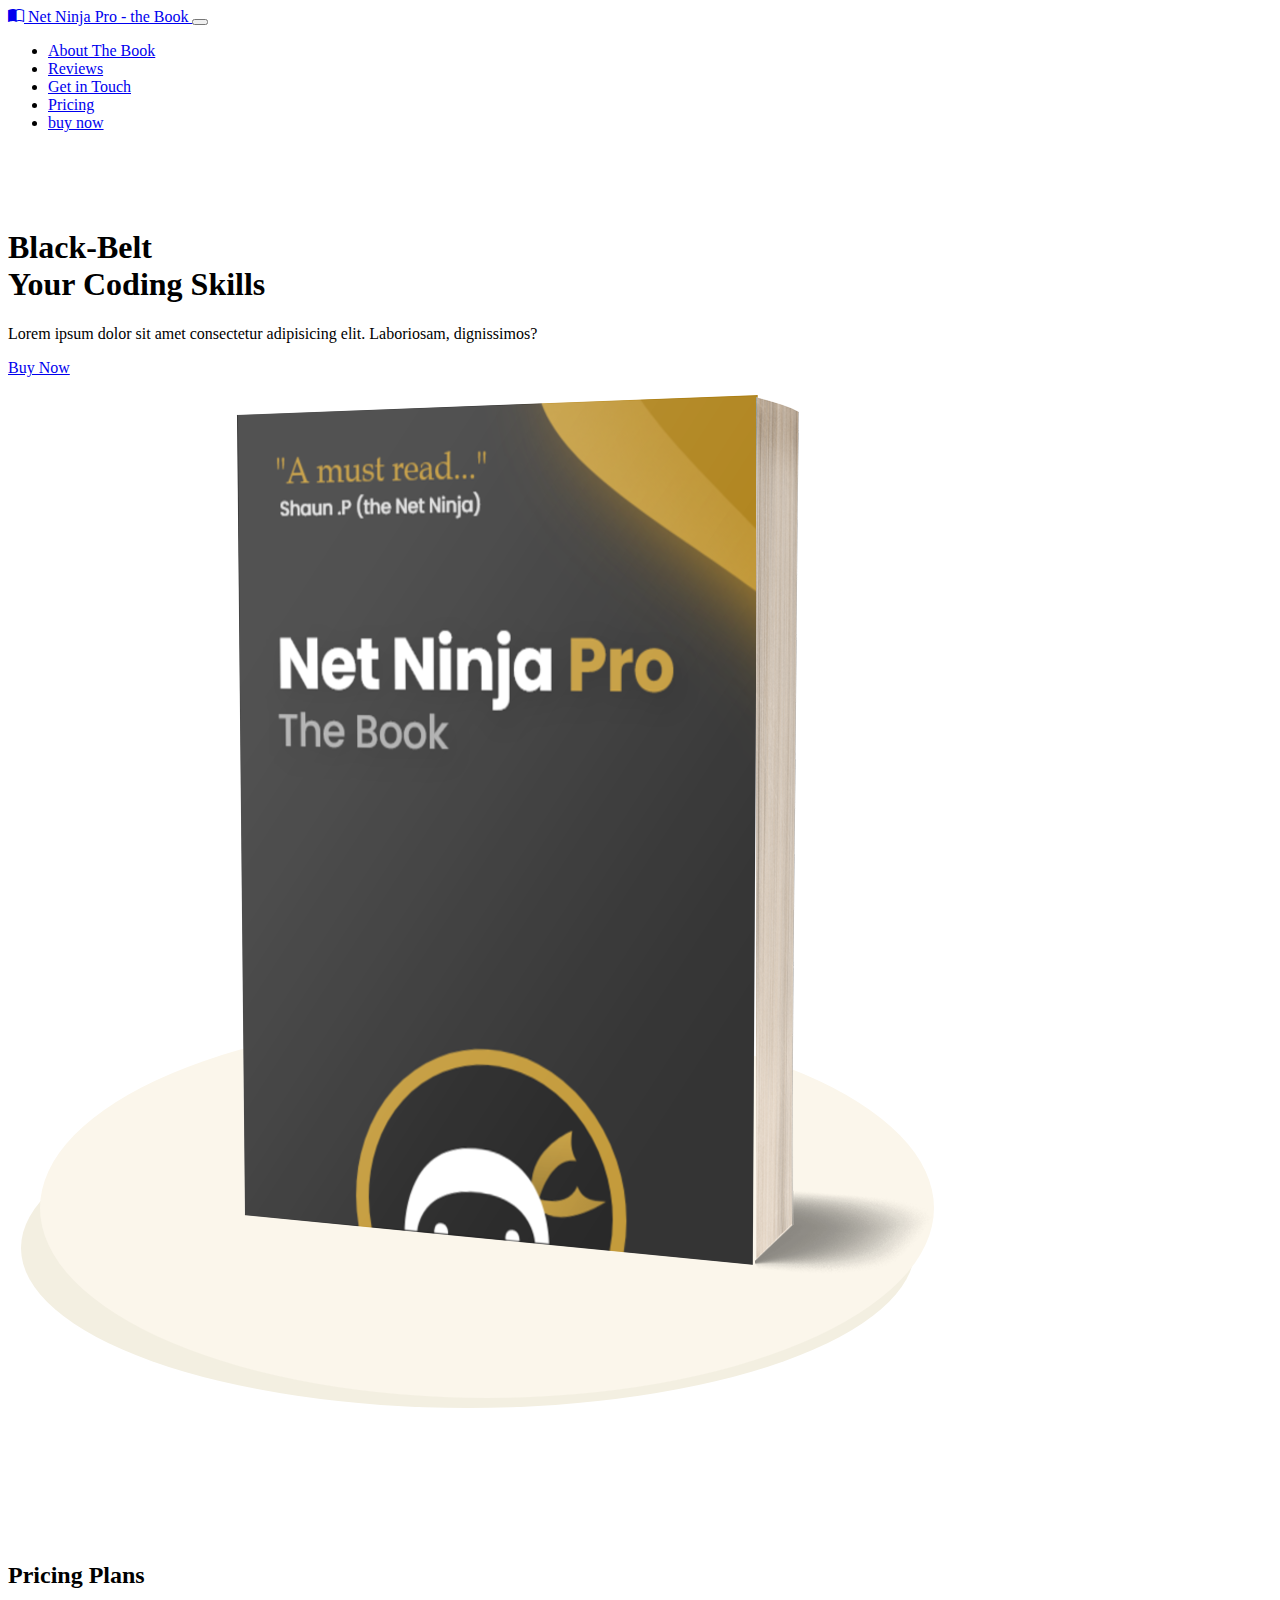
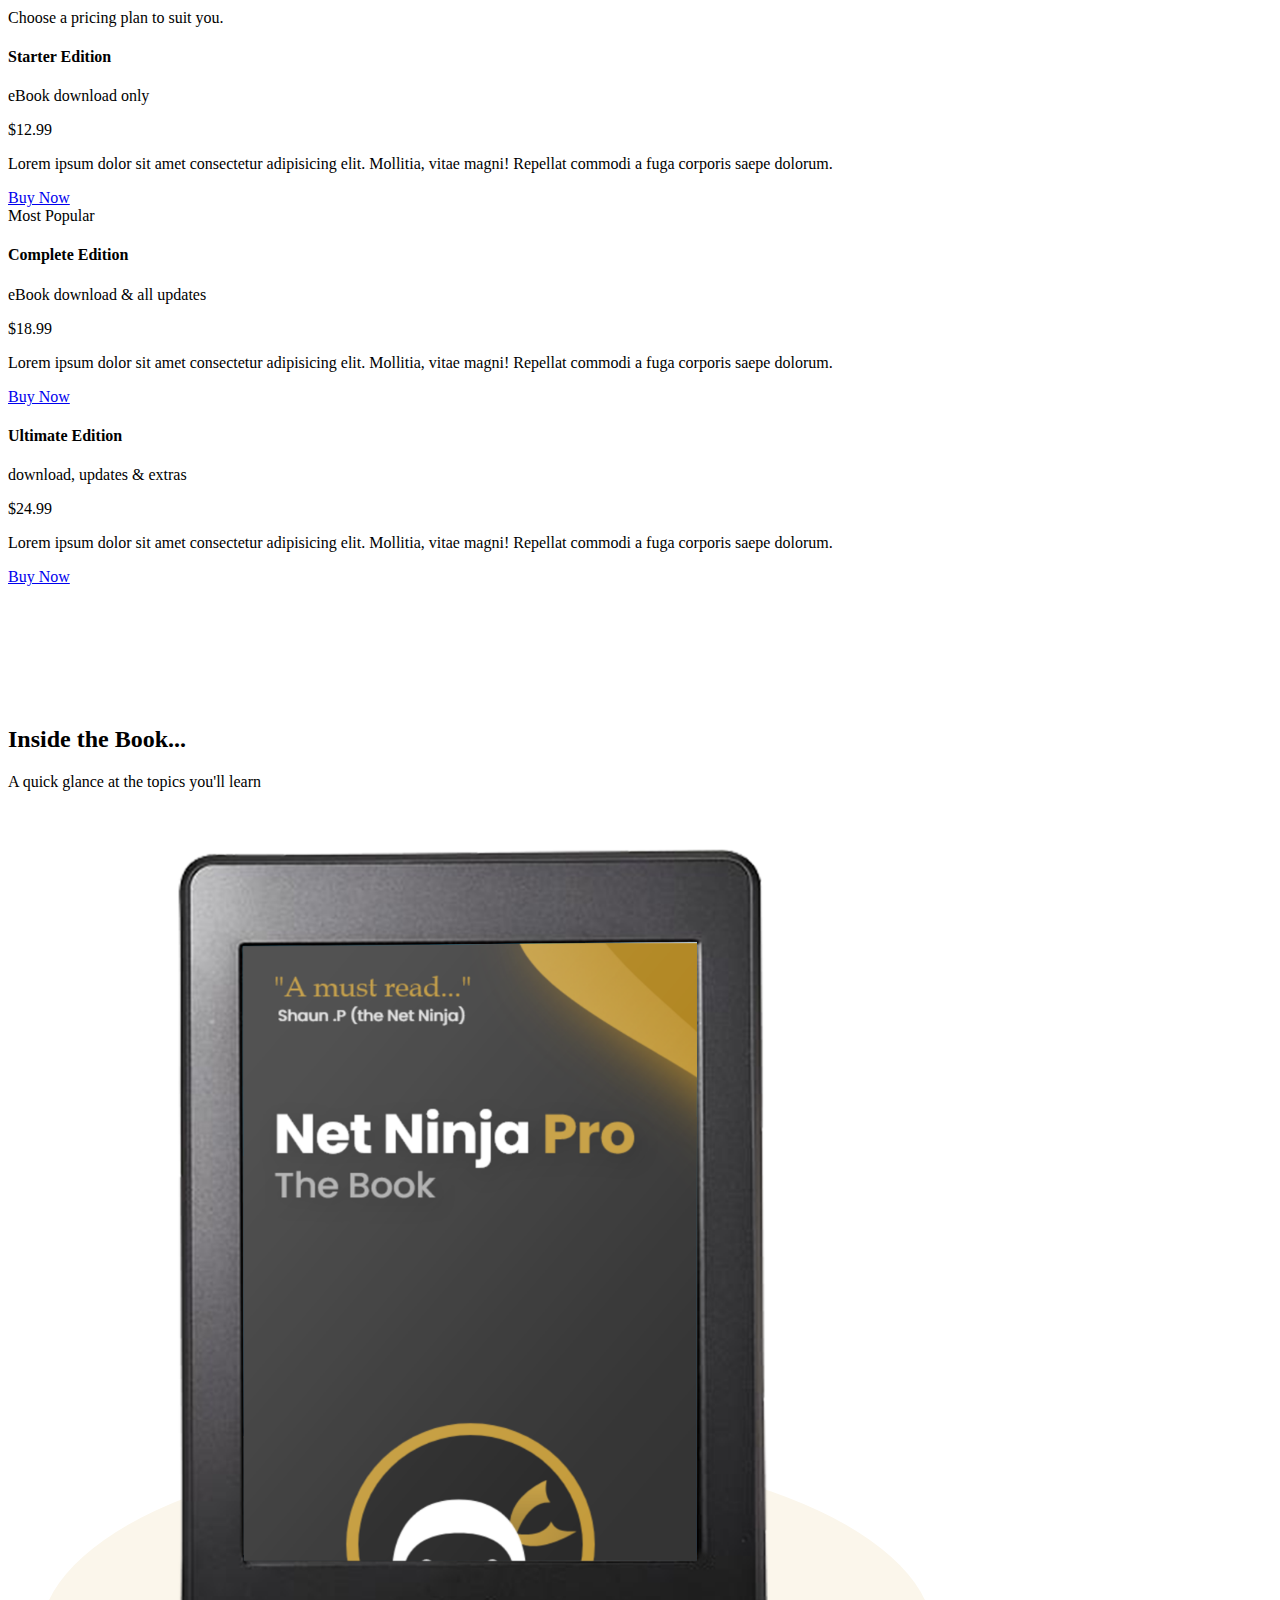
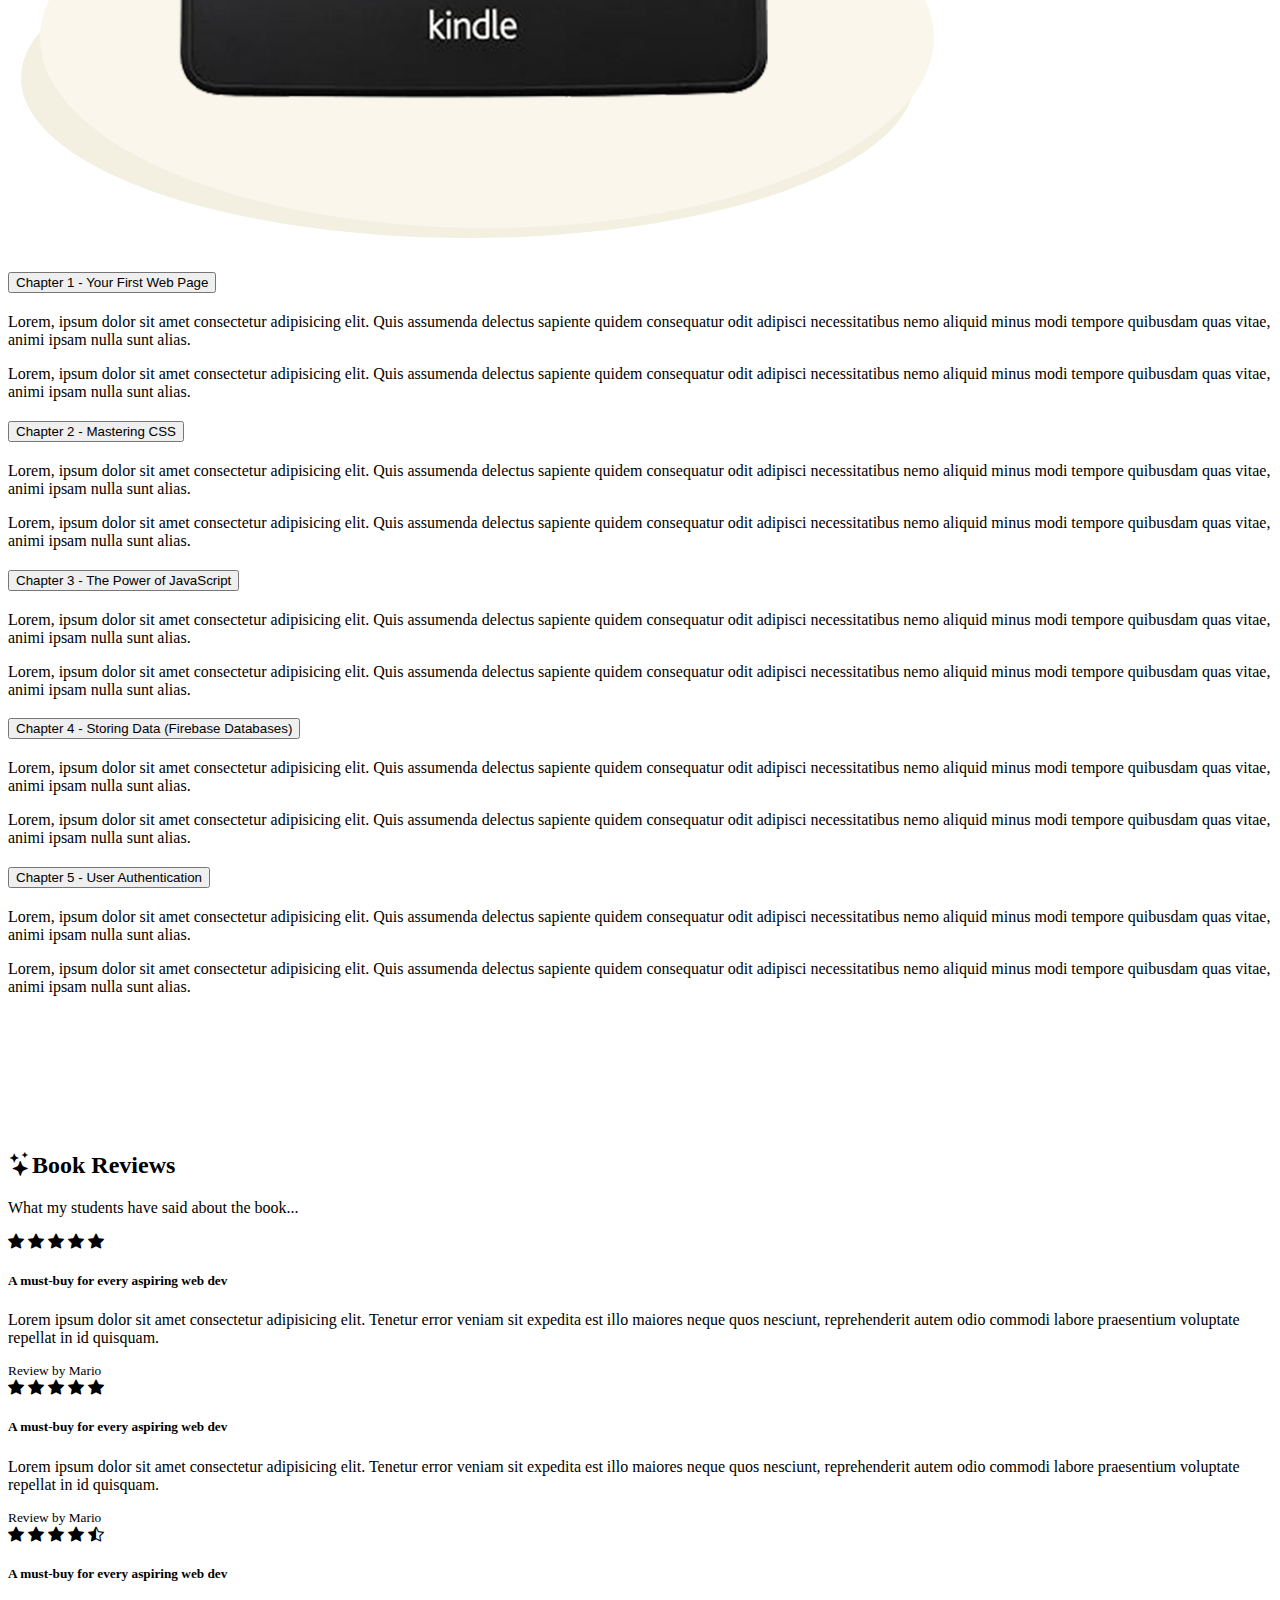
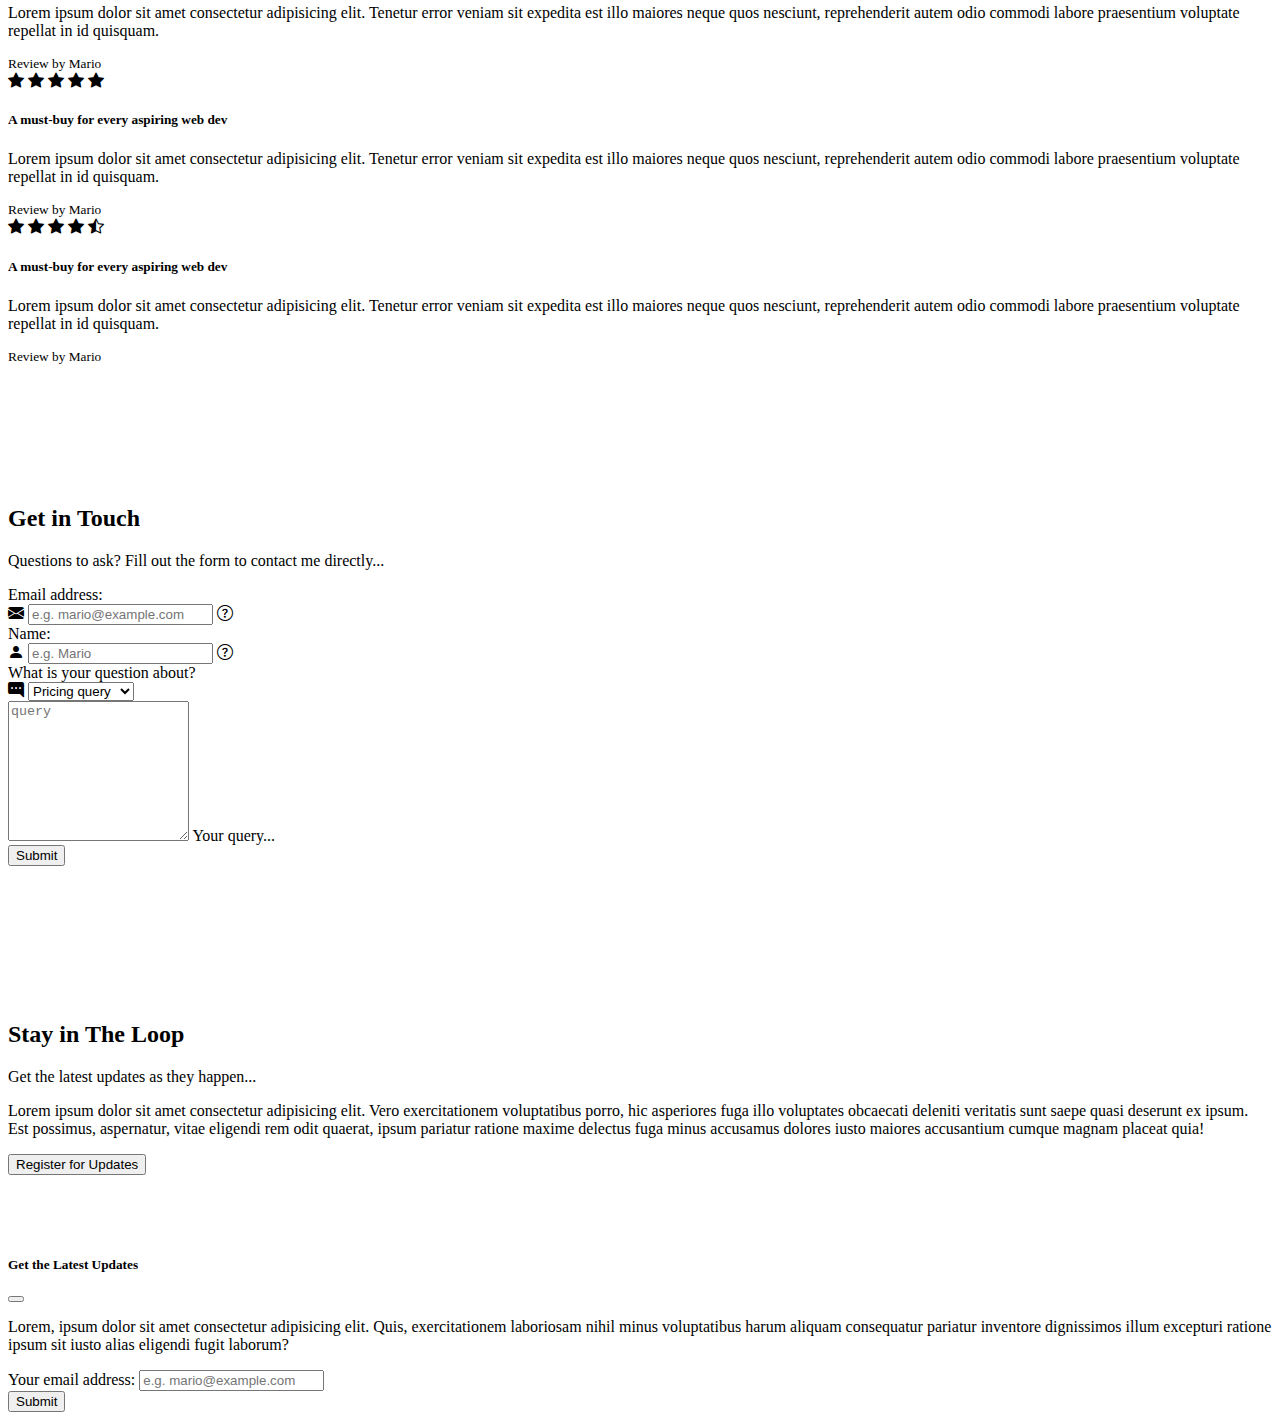
<file: bootstrap-sample/index.html>
<html lang="en">
<head>
  <meta charset="UTF-8">
  <meta http-equiv="X-UA-Compatible" content="IE=edge">
  <meta name="viewport" content="width=device-width, initial-scale=1.0">
  <title>Net Ninja Pro - the Book</title>
  <link rel="stylesheet" href="https://cdn.jsdelivr.net/npm/bootstrap-icons@1.5.0/font/bootstrap-icons.css">
  <link href="https://cdn.jsdelivr.net/npm/bootstrap@5.0.1/dist/css/bootstrap.min.css" rel="stylesheet" integrity="sha384-+0n0xVW2eSR5OomGNYDnhzAbDsOXxcvSN1TPprVMTNDbiYZCxYbOOl7+AMvyTG2x" crossorigin="anonymous">
  <style>
    section{
      padding: 60px 0;
    }
  </style>
</head>
<body>

  <!-- navbar -->
  <nav class="navbar navbar-expand-md navbar-light pt-5 pb-4">
    <div class="container-xxl">
      <!-- navbar brand / title -->
      <a class="navbar-brand" href="#intro">
        <span class="text-secondary fw-bold">
          <i class="bi bi-book-half"></i>
          Net Ninja Pro - the Book
        </span>
      </a>
      <!-- toggle button for mobile nav -->
      <button class="navbar-toggler" type="button" data-bs-toggle="collapse" data-bs-target="#main-nav" aria-controls="main-nav" aria-expanded="false" aria-label="Toggle navigation">
        <span class="navbar-toggler-icon"></span>
      </button>

      <!-- navbar links -->
      <div class="collapse navbar-collapse justify-content-end align-center" id="main-nav">
        <ul class="navbar-nav">
          <li class="nav-item">
            <a class="nav-link" href="#topics">About The Book</a>
          </li>
          <li class="nav-item">
            <a class="nav-link" href="#reviews">Reviews</a>
          </li>
          <li class="nav-item">
            <a class="nav-link" href="#contact">Get in Touch</a>
          </li>
          <li class="nav-item d-md-none">
            <a class="nav-link" href="#pricing">Pricing</a>
          </li>
          <li class="nav-item ms-2 d-none d-md-inline">
            <a class="btn btn-secondary" href="#pricing">buy now</a>
          </li>
          
        </ul>
      </div>
    </div>
  </nav>

  <!-- main image & intro text -->
  <section id="intro">
    <div class="container-lg">
      <div class="row g-4 justify-content-center align-items-center">
        <div class="col-md-5 text-center text-md-start">
          <h1>
            <div class="display-2">Black-Belt</div>
            <div class="display-5 text-muted">Your Coding Skills</div>
          </h1>
          <p class="lead my-4 text-muted">Lorem ipsum dolor sit amet consectetur adipisicing elit. Laboriosam, dignissimos?</p>
          <a href="#pricing" class="btn btn-secondary btn-lg">Buy Now</a>
        </div>
        <div class="col-md-5 text-center d-none d-md-block">
          <!-- tooltip -->
          <span class="tt" data-bs-placement="bottom" title="Net Ninja Pro book cover">
            <img src="assets/ebook-cover.png" class="img-fluid" alt="ebook">
          </span>
        </div>
      </div>
    </div>
  </section>

  <!-- pricing plans -->
  <section id="pricing" class="bg-light mt-5">
    <div class="container-lg">
      <div class="text-center">
        <h2>Pricing Plans</h2>
        <p class="lead text-muted">Choose a pricing plan to suit you.</p>
      </div>

      <div class="row my-5 g-0 align-items-center justify-content-center">
        <div class="col-8 col-lg-4 col-xl-3">
          <div class="card border-0">
            <div class="card-body text-center py-4">
              <h4 class="card-title">Starter Edition</h4>
              <p class="lead card-subtitle">eBook download only</p>
              <p class="display-5 my-4 text-primary fw-bold">$12.99</p>
              <p class="card-text mx-5 text-muted d-none d-lg-block">Lorem ipsum dolor sit amet consectetur adipisicing elit. Mollitia, vitae magni! Repellat commodi a fuga corporis saepe dolorum.</p>
              <a href="#" class="btn btn-outline-primary btn-lg mt-3">
                Buy Now
              </a>
            </div>
          </div>
        </div>

        <div class="col-9 col-lg-4">
          <div class="card border-primary border-2">
            <div class="card-header text-center text-primary">Most Popular</div>
            <div class="card-body text-center py-5">
              <h4 class="card-title">Complete Edition</h4>
              <p class="lead card-subtitle">eBook download & all updates</p>
              <p class="display-4 my-4 text-primary fw-bold">$18.99</p>
              <p class="card-text mx-5 text-muted d-none d-lg-block">Lorem ipsum dolor sit amet consectetur adipisicing elit. Mollitia, vitae magni! Repellat commodi a fuga corporis saepe dolorum.</p>
              <a href="#" class="btn btn-outline-primary btn-lg mt-3">
                Buy Now
              </a>
            </div>
          </div>
        </div>

        <div class="col-8 col-lg-4 col-xl-3">
          <div class="card border-0">
            <div class="card-body text-center py-4">
              <h4 class="card-title">Ultimate Edition</h4>
              <p class="lead card-subtitle">download, updates & extras</p>
              <p class="display-5 my-4 text-primary fw-bold">$24.99</p>
              <p class="card-text mx-5 text-muted d-none d-lg-block">Lorem ipsum dolor sit amet consectetur adipisicing elit. Mollitia, vitae magni! Repellat commodi a fuga corporis saepe dolorum.</p>
              <a href="#" class="btn btn-outline-primary btn-lg mt-3">
                Buy Now
              </a>
            </div>
          </div>
        </div>
      </div>

    </div><!-- end container -->
  </section>

  <!-- topics at a glance -->
  <section id="topics">
    <div class="container-md">
      <div class="text-center">
        <h2>Inside the Book...</h2>
        <p class="lead text-muted">A quick glance at the topics you'll learn</p>
      </div>
      <div class="row my-5 g-5 justify-content-around align-items-center">
        <div class="col-6 col-lg-4">
          <img src="assets/kindle.png" class="img-fluid" alt="ebook">
        </div>
        <div class="col-lg-6">
          
          <!-- accordion -->
          <div class="accordion" id="chapters">
            <div class="accordion-item">
              <h2 class="accordion-header" id="heading-1">
                <button class="accordion-button" type="button" data-bs-toggle="collapse" data-bs-target="#chapter-1" aria-expanded="true" aria-controls="chapter-1">
                  Chapter 1 - Your First Web Page
                </button>
              </h2>
              <div id="chapter-1" class="accordion-collapse collapse show" aria-labelledby="heading-1" data-bs-parent="#chapters">
                <div class="accordion-body">
                  <p>Lorem, ipsum dolor sit amet consectetur adipisicing elit. Quis assumenda delectus sapiente quidem consequatur odit adipisci necessitatibus nemo aliquid minus modi tempore quibusdam quas vitae, animi ipsam nulla sunt alias.</p>
                  <p>Lorem, ipsum dolor sit amet consectetur adipisicing elit. Quis assumenda delectus sapiente quidem consequatur odit adipisci necessitatibus nemo aliquid minus modi tempore quibusdam quas vitae, animi ipsam nulla sunt alias.</p>
                </div>
              </div>
            </div>
            <div class="accordion-item">
              <h2 class="accordion-header" id="heading-2">
                <button class="accordion-button collapsed" type="button" data-bs-toggle="collapse" data-bs-target="#chapter-2" aria-expanded="false" aria-controls="chapter-2">
                  Chapter 2 - Mastering CSS
                </button>
              </h2>
              <div id="chapter-2" class="accordion-collapse collapse" aria-labelledby="heading-2" data-bs-parent="#chapters">
                <div class="accordion-body">
                  <p>Lorem, ipsum dolor sit amet consectetur adipisicing elit. Quis assumenda delectus sapiente quidem consequatur odit adipisci necessitatibus nemo aliquid minus modi tempore quibusdam quas vitae, animi ipsam nulla sunt alias.</p>
                  <p>Lorem, ipsum dolor sit amet consectetur adipisicing elit. Quis assumenda delectus sapiente quidem consequatur odit adipisci necessitatibus nemo aliquid minus modi tempore quibusdam quas vitae, animi ipsam nulla sunt alias.</p>
                </div>
              </div>
            </div>
            <div class="accordion-item">
              <h2 class="accordion-header" id="heading-3">
                <button class="accordion-button collapsed" type="button" data-bs-toggle="collapse" data-bs-target="#chapter-3" aria-expanded="false" aria-controls="chapter-1">
                  Chapter 3 - The Power of JavaScript
                </button>
              </h2>
              <div id="chapter-3" class="accordion-collapse collapse" aria-labelledby="heading-3" data-bs-parent="#chapters">
                <div class="accordion-body">
                  <p>Lorem, ipsum dolor sit amet consectetur adipisicing elit. Quis assumenda delectus sapiente quidem consequatur odit adipisci necessitatibus nemo aliquid minus modi tempore quibusdam quas vitae, animi ipsam nulla sunt alias.</p>
                  <p>Lorem, ipsum dolor sit amet consectetur adipisicing elit. Quis assumenda delectus sapiente quidem consequatur odit adipisci necessitatibus nemo aliquid minus modi tempore quibusdam quas vitae, animi ipsam nulla sunt alias.</p>
                </div>
              </div>
            </div>
            <div class="accordion-item">
              <h2 class="accordion-header" id="heading-4">
                <button class="accordion-button collapsed" type="button" data-bs-toggle="collapse" data-bs-target="#chapter-4" aria-expanded="false" aria-controls="chapter-4">
                  Chapter 4 - Storing Data (Firebase Databases)
                </button>
              </h2>
              <div id="chapter-4" class="accordion-collapse collapse" aria-labelledby="heading-4" data-bs-parent="#chapters">
                <div class="accordion-body">
                  <p>Lorem, ipsum dolor sit amet consectetur adipisicing elit. Quis assumenda delectus sapiente quidem consequatur odit adipisci necessitatibus nemo aliquid minus modi tempore quibusdam quas vitae, animi ipsam nulla sunt alias.</p>
                  <p>Lorem, ipsum dolor sit amet consectetur adipisicing elit. Quis assumenda delectus sapiente quidem consequatur odit adipisci necessitatibus nemo aliquid minus modi tempore quibusdam quas vitae, animi ipsam nulla sunt alias.</p>
                </div>
              </div>
            </div>
            <div class="accordion-item">
              <h2 class="accordion-header" id="heading-5">
                <button class="accordion-button collapsed" type="button" data-bs-toggle="collapse" data-bs-target="#chapter-5" aria-expanded="false" aria-controls="chapter-5">
                  Chapter 5 - User Authentication
                </button>
              </h2>
              <div id="chapter-5" class="accordion-collapse collapse" aria-labelledby="heading-5" data-bs-parent="#chapters">
                <div class="accordion-body">
                  <p>Lorem, ipsum dolor sit amet consectetur adipisicing elit. Quis assumenda delectus sapiente quidem consequatur odit adipisci necessitatibus nemo aliquid minus modi tempore quibusdam quas vitae, animi ipsam nulla sunt alias.</p>
                  <p>Lorem, ipsum dolor sit amet consectetur adipisicing elit. Quis assumenda delectus sapiente quidem consequatur odit adipisci necessitatibus nemo aliquid minus modi tempore quibusdam quas vitae, animi ipsam nulla sunt alias.</p>
                </div>
              </div>
            </div>
          </div>

        </div>
      </div>
    </div>
  </section>

  <!-- reviews list -->
  <section id="reviews" class="bg-light">
    <div class="container-lg">
      <div class="text-center">
        <h2><i class="bi bi-stars"></i>Book Reviews</h2>
        <p class="lead">What my students have said about the book...</p>
      </div>

      <div class="row justify-content-center my-5">
        <div class="col-lg-8">
          <div class="list-group">
            <div class="list-group-item py-3">
              <div class="pb-2">
                <i class="bi bi-star-fill"></i>
                <i class="bi bi-star-fill"></i>
                <i class="bi bi-star-fill"></i>
                <i class="bi bi-star-fill"></i>
                <i class="bi bi-star-fill"></i>
              </div>
              <h5 class="mb-1">A must-buy for every aspiring web dev</h5>
              <p class="mb-1">Lorem ipsum dolor sit amet consectetur adipisicing elit. Tenetur error veniam sit expedita est illo maiores neque quos nesciunt, reprehenderit autem odio commodi labore praesentium voluptate repellat in id quisquam.</p>
              <small>Review by Mario</small>
            </div>
            <div class="list-group-item py-3">
              <div class="pb-2">
                <i class="bi bi-star-fill"></i>
                <i class="bi bi-star-fill"></i>
                <i class="bi bi-star-fill"></i>
                <i class="bi bi-star-fill"></i>
                <i class="bi bi-star-fill"></i>
              </div>
              <h5 class="mb-1">A must-buy for every aspiring web dev</h5>
              <p class="mb-1">Lorem ipsum dolor sit amet consectetur adipisicing elit. Tenetur error veniam sit expedita est illo maiores neque quos nesciunt, reprehenderit autem odio commodi labore praesentium voluptate repellat in id quisquam.</p>
              <small>Review by Mario</small>
            </div>
            <div class="list-group-item py-3">
              <div class="pb-2">
                <i class="bi bi-star-fill"></i>
                <i class="bi bi-star-fill"></i>
                <i class="bi bi-star-fill"></i>
                <i class="bi bi-star-fill"></i>
                <i class="bi bi-star-half"></i>
              </div>
              <h5 class="mb-1">A must-buy for every aspiring web dev</h5>
              <p class="mb-1">Lorem ipsum dolor sit amet consectetur adipisicing elit. Tenetur error veniam sit expedita est illo maiores neque quos nesciunt, reprehenderit autem odio commodi labore praesentium voluptate repellat in id quisquam.</p>
              <small>Review by Mario</small>
            </div>
            <div class="list-group-item py-3">
              <div class="pb-2">
                <i class="bi bi-star-fill"></i>
                <i class="bi bi-star-fill"></i>
                <i class="bi bi-star-fill"></i>
                <i class="bi bi-star-fill"></i>
                <i class="bi bi-star-fill"></i>
              </div>
              <h5 class="mb-1">A must-buy for every aspiring web dev</h5>
              <p class="mb-1">Lorem ipsum dolor sit amet consectetur adipisicing elit. Tenetur error veniam sit expedita est illo maiores neque quos nesciunt, reprehenderit autem odio commodi labore praesentium voluptate repellat in id quisquam.</p>
              <small>Review by Mario</small>
            </div>
            <div class="list-group-item py-3">
              <div class="pb-2">
                <i class="bi bi-star-fill"></i>
                <i class="bi bi-star-fill"></i>
                <i class="bi bi-star-fill"></i>
                <i class="bi bi-star-fill"></i>
                <i class="bi bi-star-half"></i>
              </div>
              <h5 class="mb-1">A must-buy for every aspiring web dev</h5>
              <p class="mb-1">Lorem ipsum dolor sit amet consectetur adipisicing elit. Tenetur error veniam sit expedita est illo maiores neque quos nesciunt, reprehenderit autem odio commodi labore praesentium voluptate repellat in id quisquam.</p>
              <small>Review by Mario</small>
            </div>
          </div>
        </div>
      </div>
    </div>
  </section>

  <!-- contact form -->
  <!-- form-control, form-label, form-select, input-group, input-group-text -->
  <section id="contact">
    <div class="container-lg">
      
      <div class="text-center">
        <h2>Get in Touch</h2>
        <p class="lead">Questions to ask? Fill out the form to contact me directly...</p>
      </div>
      <div class="row justify-content-center my-5">
        <div class="col-lg-6">
          
          <form>
            <label for="email" class="form-label">Email address:</label>
            <div class="input-group mb-4">
              <span class="input-group-text">
                <i class="bi bi-envelope-fill text-secondary"></i>
              </span>
              <input type="text" id="email" class="form-control" placeholder="e.g. mario@example.com" />
              <!-- tooltip -->
              <span class="input-group-text">
                <span class="tt" data-bs-placement="bottom" title="Enter an email address we can reply to.">
                  <i class="bi bi-question-circle text-muted"></i>
                </span>
              </span>
            </div>
            <label for="name" class="form-label">Name:</label>
            <div class="mb-4 input-group">
              <span class="input-group-text">
                <i class="bi bi-person-fill text-secondary"></i>
              </span>
              <input type="text" id="name" class="form-control" placeholder="e.g. Mario" />
              <!-- tooltip -->
              <span class="input-group-text">
                <span class="tt" data-bs-placement="bottom" title="Pretty self explanatory really...">
                  <i class="bi bi-question-circle text-muted"></i>
                </span>
              </span>
            </div>
            <label for="subject" class="form-label">What is your question about?</label>
            <div class="mb-4 input-group">
              <span class="input-group-text">
                <i class="bi bi-chat-right-dots-fill text-secondary"></i>
              </span>
              <select class="form-select" id="subject">
                <option value="pricing" selected>Pricing query</option>
                <option value="content">Content query</option>
                <option value="other">Other query</option>
              </select>
            </div>
            <div class="mb-4 mt-5 form-floating">
              <textarea class="form-control" id="query" style="height: 140px" placeholder="query"></textarea>
              <label for="query">Your query...</label>
            </div>
            <div class="mb-4 text-center">
              <button type="submit" class="btn btn-secondary">Submit</button>
            </div>
          </form>
        </div>
      </div>
    </div>
  </section>

  <!-- get updates / modal trigger -->
  <section class="bg-light">
    <div class="container">
      <div class="text-center">
        <h2>Stay in The Loop</h2>
        <p class="lead">Get the latest updates as they happen...</p>
      </div>
      <div class="row justify-content-center">
        <div class="col-md-8 text-center">
          <p class="text-muted my-4">Lorem ipsum dolor sit amet consectetur adipisicing elit. Vero exercitationem voluptatibus porro, hic asperiores fuga illo voluptates obcaecati deleniti veritatis sunt saepe quasi deserunt ex ipsum. Est possimus, aspernatur, vitae eligendi rem odit quaerat, ipsum pariatur ratione maxime delectus fuga minus accusamus dolores iusto maiores accusantium cumque magnam placeat quia!</p>
          <button class="btn btn-primary" data-bs-toggle="modal" data-bs-target="#reg-modal">
            Register for Updates
          </button>
        </div>
      </div>
    </div>
  </section>

  <!-- modal itself -->
  <div class="modal fade" id="reg-modal" tabindex="-1" aria-labelledby="modal-title" aria-hidden="true">
    <div class="modal-dialog">
      <div class="modal-content">
        <div class="modal-header">
          <h5 class="modal-title" id="modal-title">Get the Latest Updates</h5>
          <button type="button" class="btn-close" data-bs-dismiss="modal" aria-label="Close"></button>
        </div>
        <div class="modal-body">
          <p>Lorem, ipsum dolor sit amet consectetur adipisicing elit. Quis, exercitationem laboriosam nihil minus voluptatibus harum aliquam consequatur pariatur inventore dignissimos illum excepturi ratione ipsum sit iusto alias eligendi fugit laborum?</p>
          <label for="modal-email" class="form-label">Your email address:</label>
          <input type="text" class="form-control" id="modal-email" placeholder="e.g. mario@example.com">
        </div>
        <div class="modal-footer">
          <button type="button" class="btn btn-primary">Submit</button>
        </div>
      </div>
    </div>
  </div>

  
  <script src="https://cdn.jsdelivr.net/npm/bootstrap@5.0.1/dist/js/bootstrap.bundle.min.js" integrity="sha384-gtEjrD/SeCtmISkJkNUaaKMoLD0//ElJ19smozuHV6z3Iehds+3Ulb9Bn9Plx0x4" crossorigin="anonymous"></script>
  <script>
    const tooltips = document.querySelectorAll('.tt')
    tooltips.forEach(t => {
      new bootstrap.Tooltip(t)
    })
  </script>
</body>
</html>
</file>
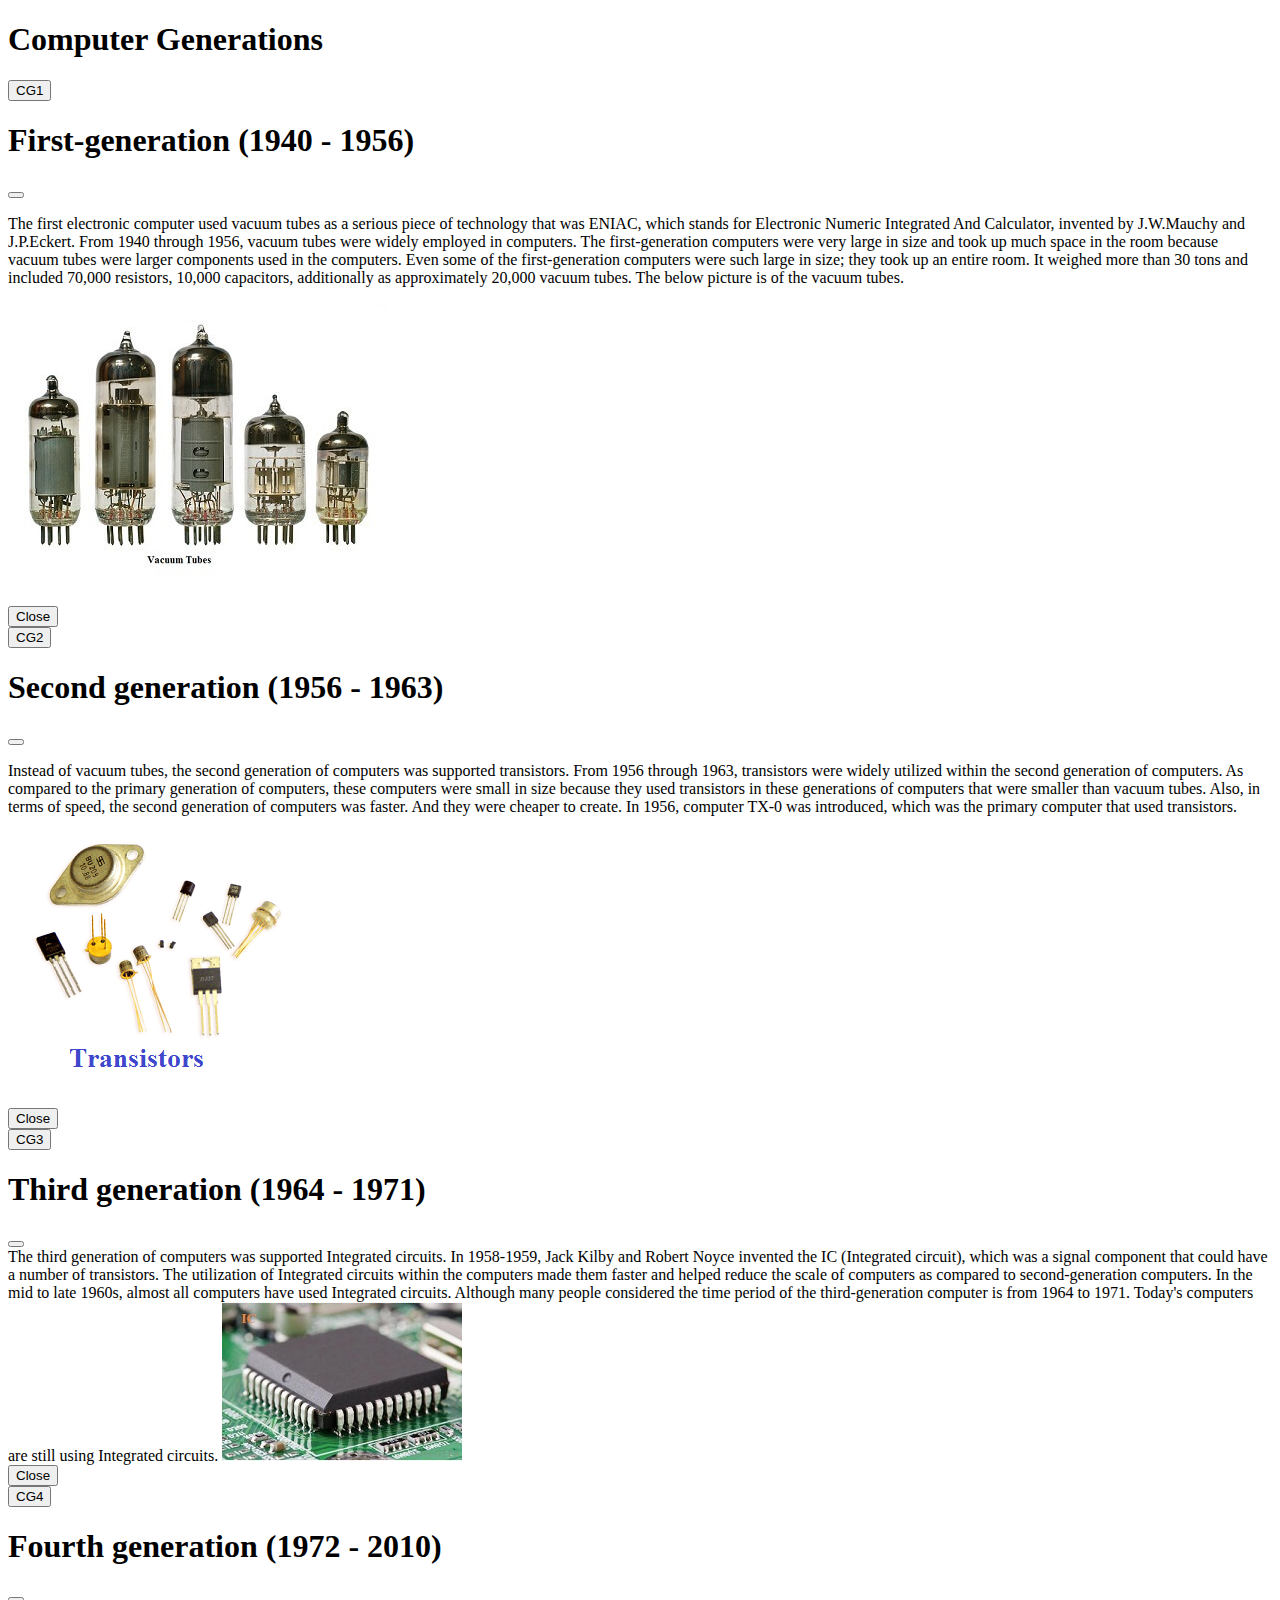
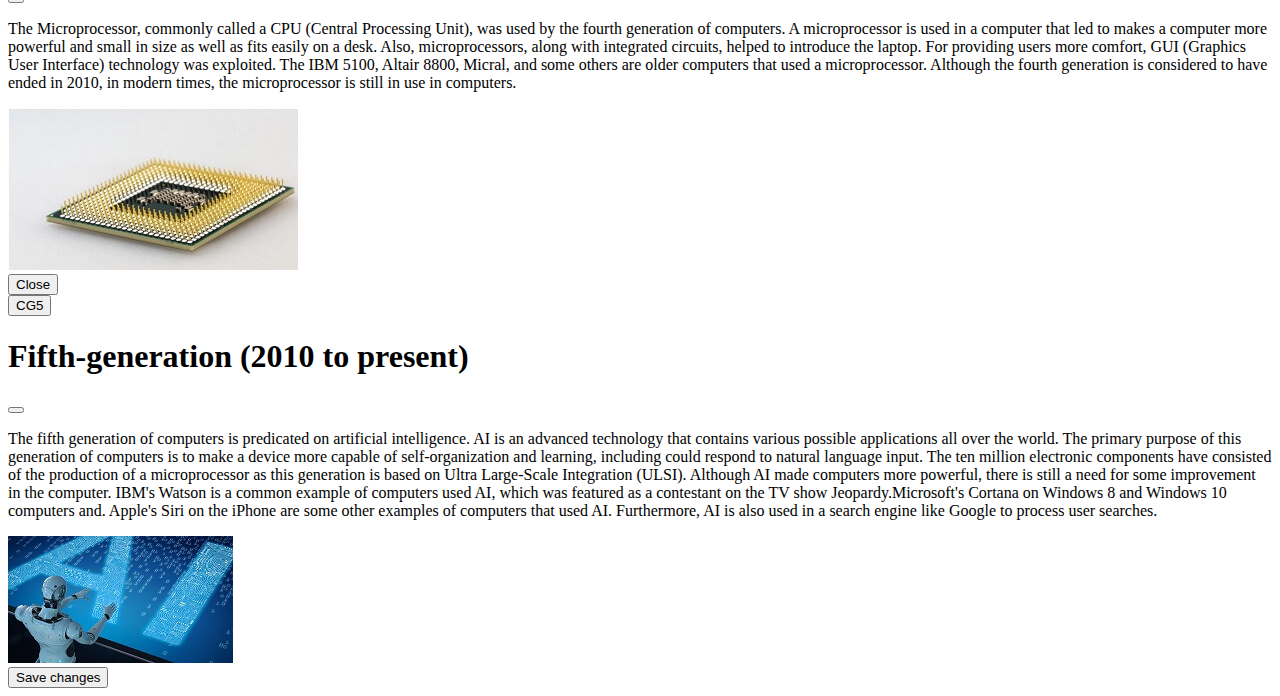
<file: Computer Generations/index.html>
<!DOCTYPE html>
<html lang="en">
<head>
    <meta charset="UTF-8">
    <meta name="viewport" content="width=device-width, initial-scale=1.0">
    <title>Computer Generations</title>
    <link href="https://cdn.jsdelivr.net/npm/bootstrap@5.3.2/dist/css/bootstrap.min.css" rel="stylesheet" integrity="sha384-T3c6CoIi6uLrA9TneNEoa7RxnatzjcDSCmG1MXxSR1GAsXEV/Dwwykc2MPK8M2HN" crossorigin="anonymous">
    <script src="https://cdn.jsdelivr.net/npm/bootstrap@5.3.2/dist/js/bootstrap.bundle.min.js" integrity="sha384-C6RzsynM9kWDrMNeT87bh95OGNyZPhcTNXj1NW7RuBCsyN/o0jlpcV8Qyq46cDfL" crossorigin="anonymous" defer></script>
</head>
<body>


    <h1 class="text-center bg-primary text-light">Computer Generations</h1>

    <!-- Button trigger modal -->
    <div class="container-fluid text-center d-flex flex-column align-items-center ">
        <button type="button" class="btn btn-primary my-2" data-bs-toggle="modal" data-bs-target="#exampleModal1">
            CG1
        </button>
      
      <!-- Modal -->
      <div class="modal fade" id="exampleModal1" tabindex="-1" aria-labelledby="exampleModalLabel" aria-hidden="true">
        <div class="modal-dialog">
          <div class="modal-content">
            <div class="modal-header">
              <h1 class="modal-title fs-5" id="exampleModalLabel">First-generation (1940 - 1956)</h1>
              <button type="button" class="btn-close" data-bs-dismiss="modal" aria-label="Close"></button>
            </div>
            <div class="modal-body">
              <p>The first electronic computer used vacuum tubes as a serious piece of technology that was ENIAC, which stands for Electronic Numeric Integrated And Calculator, invented by J.W.Mauchy and J.P.Eckert. From 1940 through 1956, vacuum tubes were widely employed in computers. The first-generation computers were very large in size and took up much space in the room because vacuum tubes were larger components used in the computers. Even some of the first-generation computers were such large in size; they took up an entire room. It weighed more than 30 tons and included 70,000 resistors, 10,000 capacitors, additionally as approximately 20,000 vacuum tubes. The below picture is of the vacuum tubes.</p>
              <img src="img/vaccumtube.jpg" alt="vacuum tubes">
            </div>
            <div class="modal-footer">
              <button type="button" class="btn btn-secondary" data-bs-dismiss="modal">Close</button>
            
            </div>
          </div>
        </div>
      </div>

         <button type="button" class="btn btn-primary my-2" data-bs-toggle="modal" data-bs-target="#exampleModal2">
        CG2
        </button>
  
        <!-- Modal -->
        <div class="modal fade" id="exampleModal2" tabindex="-1" aria-labelledby="exampleModalLabel" aria-hidden="true">
            <div class="modal-dialog">
            <div class="modal-content">
                <div class="modal-header">
                <h1 class="modal-title fs-5" id="exampleModalLabel">Second generation (1956 - 1963)</h1>
                <button type="button" class="btn-close" data-bs-dismiss="modal" aria-label="Close"></button>
                </div>
                <div class="modal-body">
                   <p> Instead of vacuum tubes, the second generation of computers was supported transistors. From 1956 through 1963, transistors were widely utilized within the second generation of computers. As compared to the primary generation of computers, these computers were small in size because they used transistors in these generations of computers that were smaller than vacuum tubes. Also, in terms of speed, the second generation of computers was faster. And they were cheaper to create. In 1956, computer TX-0 was introduced, which was the primary computer that used transistors.</p>
                   <img src="img/transistor.png" alt="transistors">
                </div>
                <div class="modal-footer">
                <button type="button" class="btn btn-secondary" data-bs-dismiss="modal">Close</button>
            
                </div>
            </div>
            </div>
        </div>

        <button type="button" class="btn btn-primary my-2" data-bs-toggle="modal" data-bs-target="#exampleModal3">
        CG3
        </button>

        <!-- Modal -->
        <div class="modal fade" id="exampleModal3" tabindex="-1" aria-labelledby="exampleModalLabel" aria-hidden="true">
        <div class="modal-dialog">
        <div class="modal-content">
            <div class="modal-header">
            <h1 class="modal-title fs-5" id="exampleModalLabel">Third generation (1964 - 1971)</h1>
            <button type="button" class="btn-close" data-bs-dismiss="modal" aria-label="Close"></button>
            </div>
            <div class="modal-body">
                The third generation of computers was supported Integrated circuits. In 1958-1959, Jack Kilby and Robert Noyce invented the IC (Integrated circuit), which was a signal component that could have a number of transistors. The utilization of Integrated circuits within the computers made them faster and helped reduce the scale of computers as compared to second-generation computers.

                In the mid to late 1960s, almost all computers have used Integrated circuits. Although many people considered the time period of the third-generation computer is from 1964 to 1971. Today's computers are still using Integrated circuits. 
                <img src="img/integratedchips.jpg" alt="ic">
            </div>
            <div class="modal-footer">
            <button type="button" class="btn btn-secondary" data-bs-dismiss="modal">Close</button>
            
            </div>
        </div>
        </div>
        </div>

        <button type="button" class="btn btn-primary my-2" data-bs-toggle="modal" data-bs-target="#exampleModal4">
            CG4
        </button>

        <!-- Modal -->
        <div class="modal fade" id="exampleModal4" tabindex="-1" aria-labelledby="exampleModalLabel" aria-hidden="true">
        <div class="modal-dialog">
        <div class="modal-content">
            <div class="modal-header">
            <h1 class="modal-title fs-5" id="exampleModalLabel">Fourth generation (1972 - 2010)</h1>
            <button type="button" class="btn-close" data-bs-dismiss="modal" aria-label="Close"></button>
            </div>
            <div class="modal-body">
                <p class="text-center">The Microprocessor, commonly called a CPU (Central Processing Unit), was used by the fourth generation of computers. A microprocessor is used in a computer that led to makes a computer more powerful and small in size as well as fits easily on a desk. Also, microprocessors, along with integrated circuits, helped to introduce the laptop. For providing users more comfort, GUI (Graphics User Interface) technology was exploited. The IBM 5100, Altair 8800, Micral, and some others are older computers that used a microprocessor. Although the fourth generation is considered to have ended in 2010, in modern times, the microprocessor is still in use in computers.</p>
                <img src="img/microchip.jpg" alt="">
            </div>
            <div class="modal-footer">
            <button type="button" class="btn btn-secondary" data-bs-dismiss="modal">Close</button>
            </div>
        </div>
        </div>
        </div>

        <button type="button" class="btn btn-primary my-2" data-bs-toggle="modal" data-bs-target="#exampleModal5">
            CG5
        </button>

        <!-- Modal -->
        <div class="modal fade" id="exampleModal5" tabindex="-1" aria-labelledby="exampleModalLabel" aria-hidden="true">
        <div class="modal-dialog">
        <div class="modal-content">
            <div class="modal-header">
            <h1 class="modal-title fs-5" id="exampleModalLabel">
                Fifth-generation (2010 to present)
            </h1>
            <button type="button" class="btn-close" data-bs-dismiss="modal" aria-label="Close"></button>
            </div>
            <div class="modal-body">
            <p class="text-center">
                The fifth generation of computers is predicated on artificial intelligence. AI is an advanced technology that contains various possible applications all over the world. The primary purpose of this generation of computers is to make a device more capable of self-organization and learning, including could respond to natural language input. The ten million electronic components have consisted of the production of a microprocessor as this generation is based on Ultra Large-Scale Integration (ULSI). Although AI made computers more powerful, there is still a need for some improvement in the computer.

                IBM's Watson is a common example of computers used AI, which was featured as a contestant on the TV show Jeopardy.Microsoft's Cortana on Windows 8 and Windows 10 computers and. Apple's Siri on the iPhone are some other examples of computers that used AI. Furthermore, AI is also used in a search engine like Google to process user searches.
            </p>
            <img src="img/ai.jpg" alt="ai">
            </div>
            <div class="modal-footer">
            <button type="button" class="btn btn-primary">Save changes</button>
            </div>
        </div>
        </div>
        </div>



    </div>
   
    
</body>
</html>
</file>
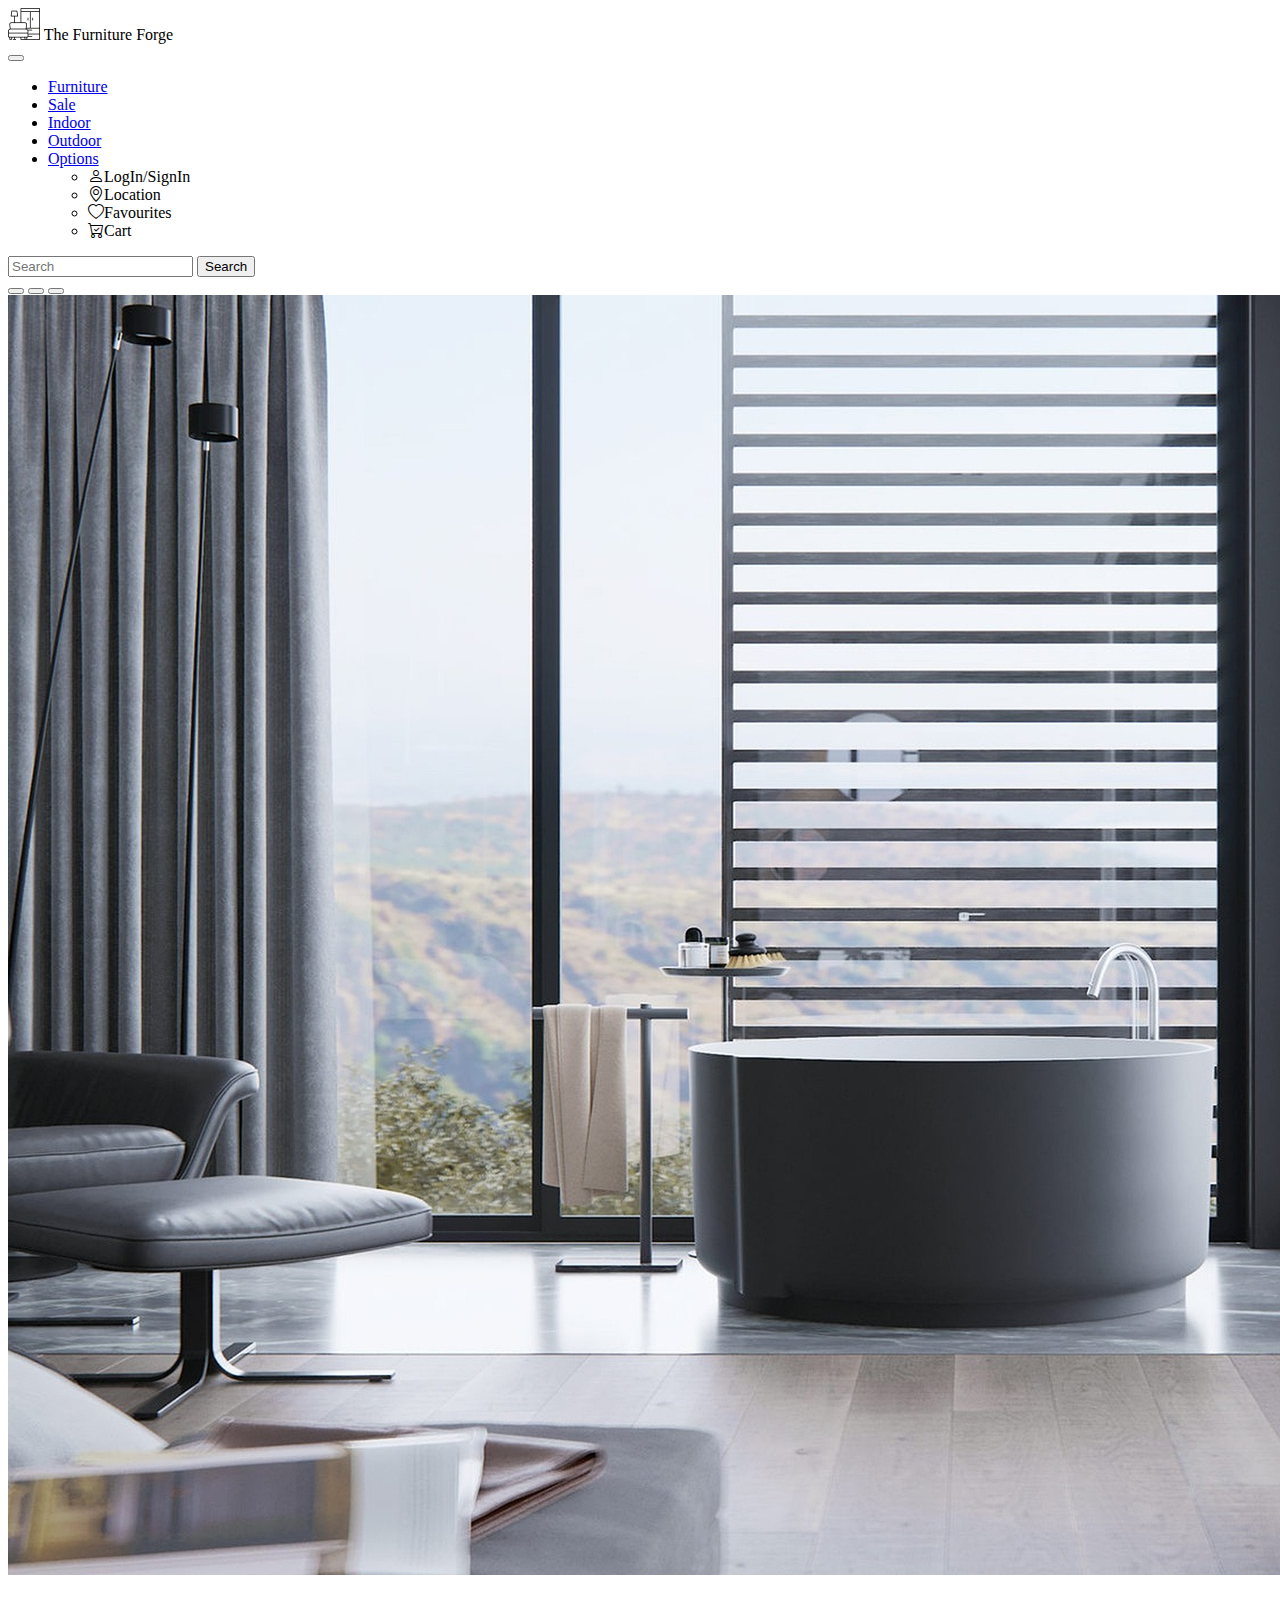
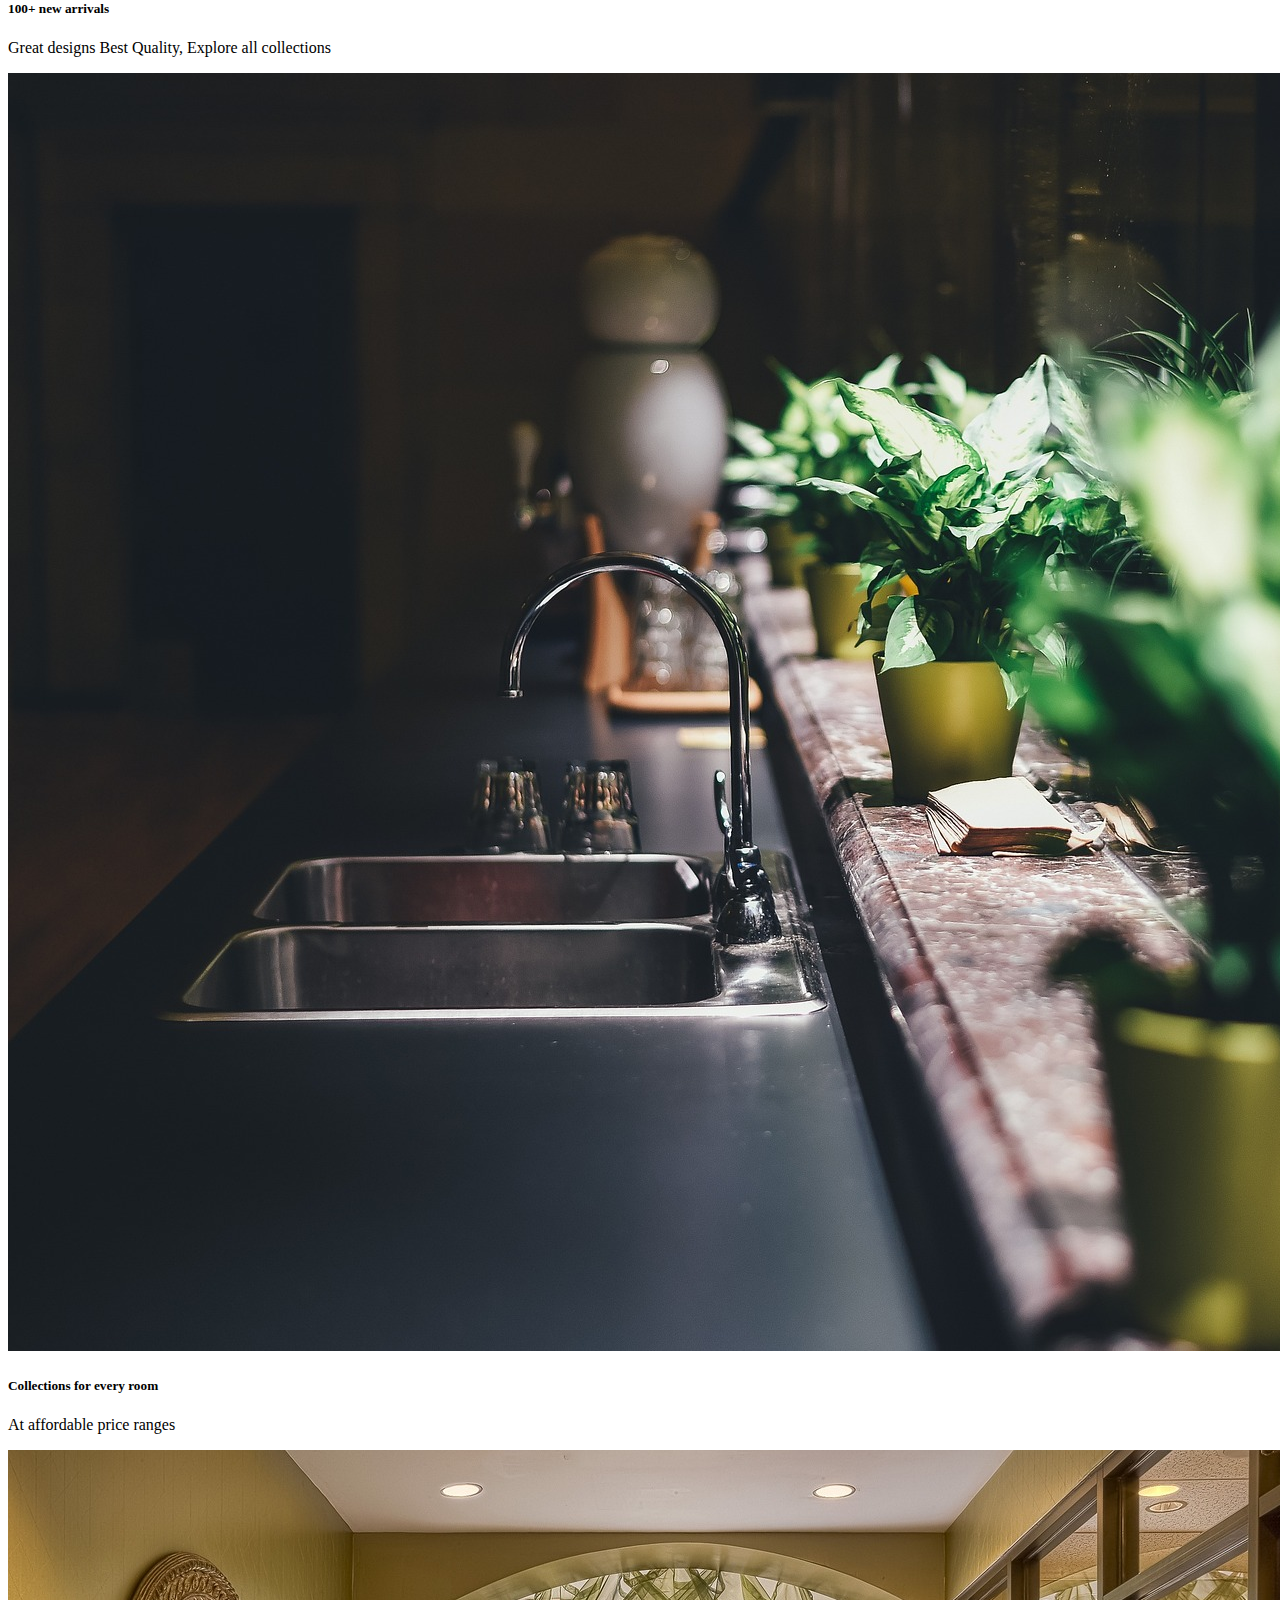
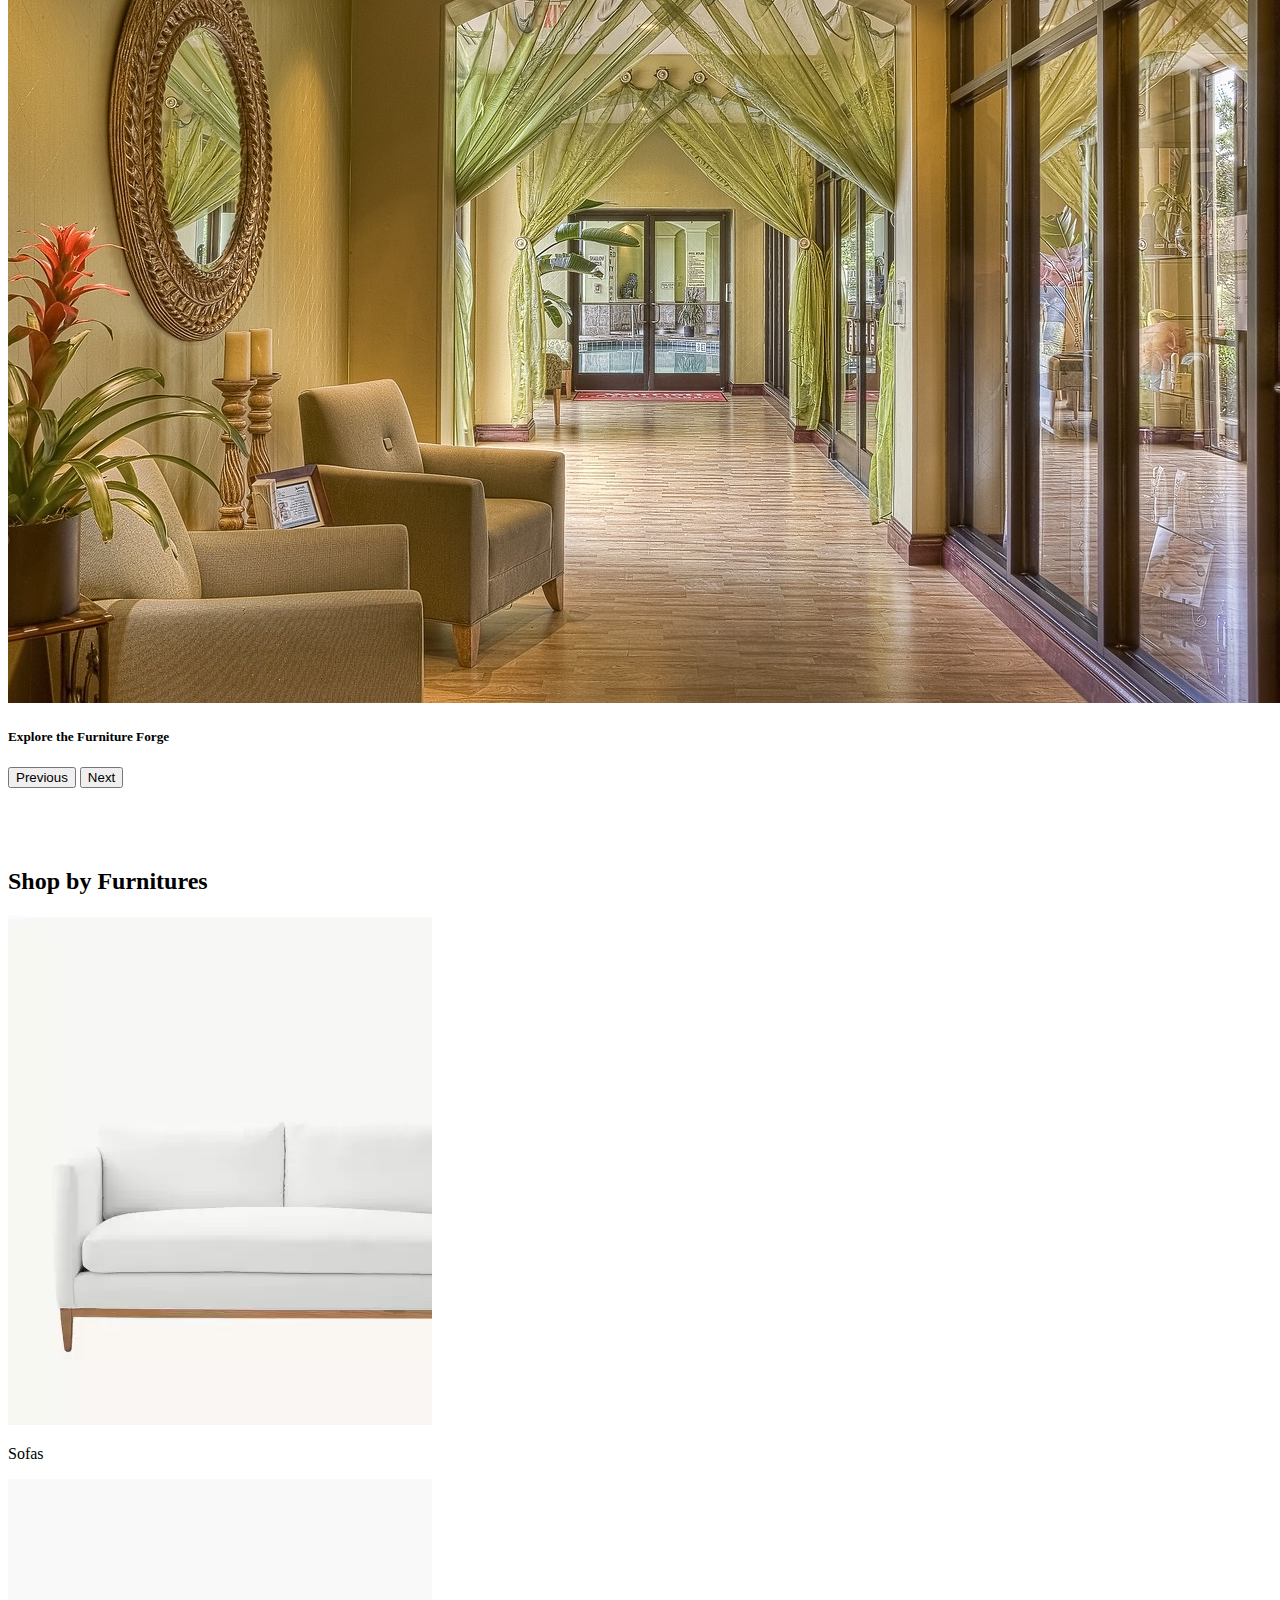
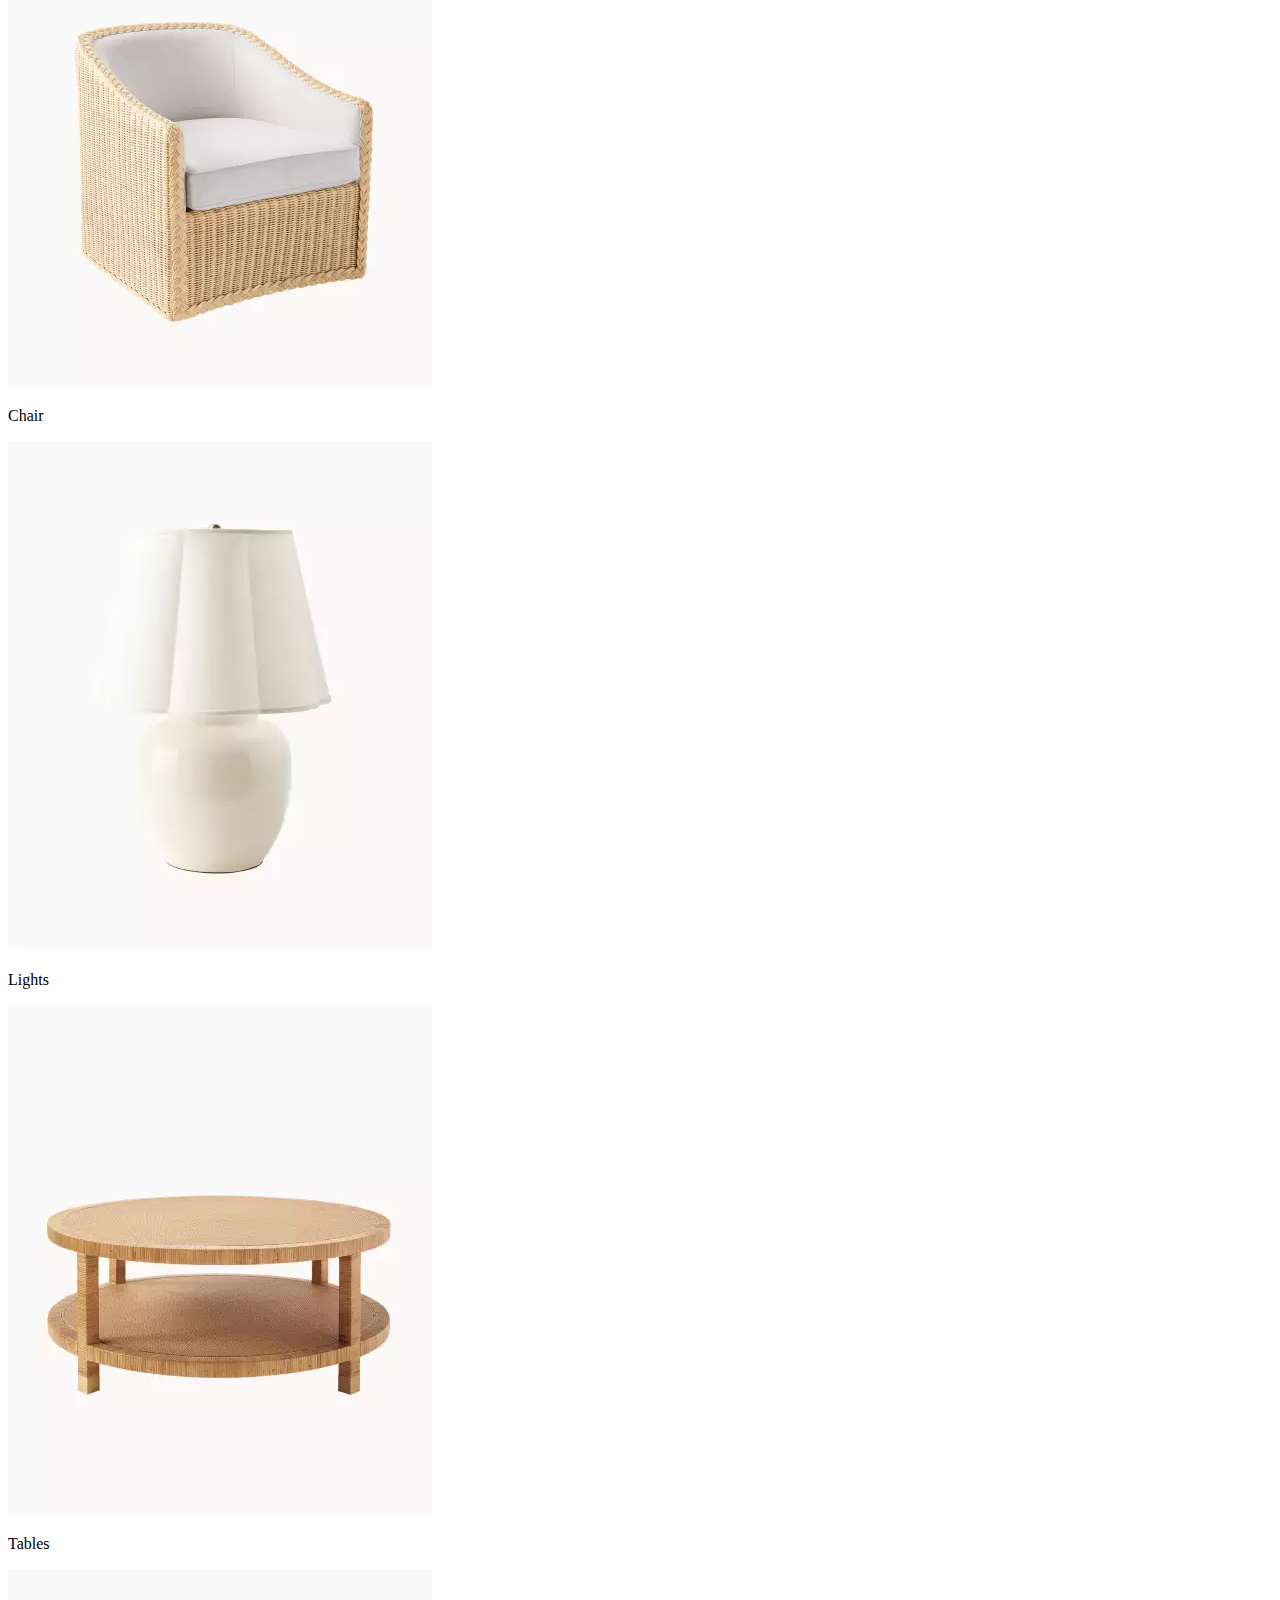
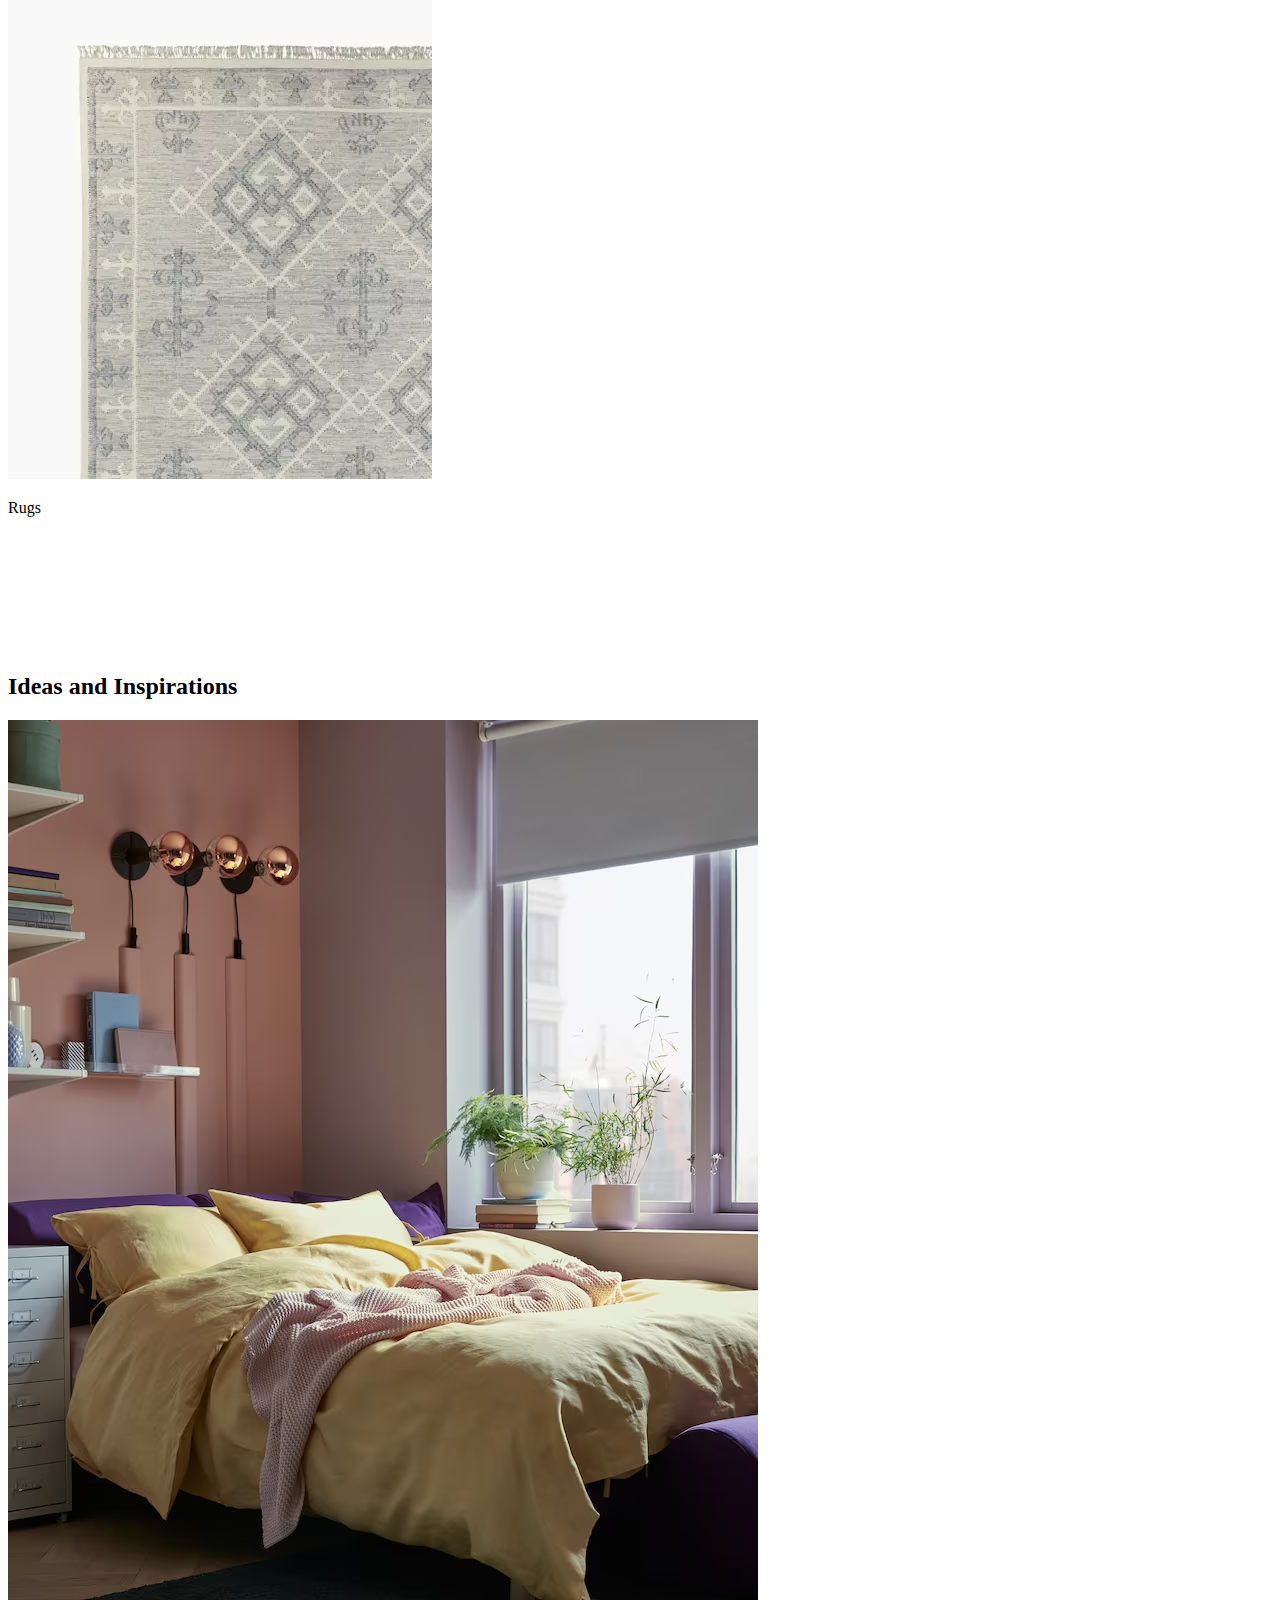
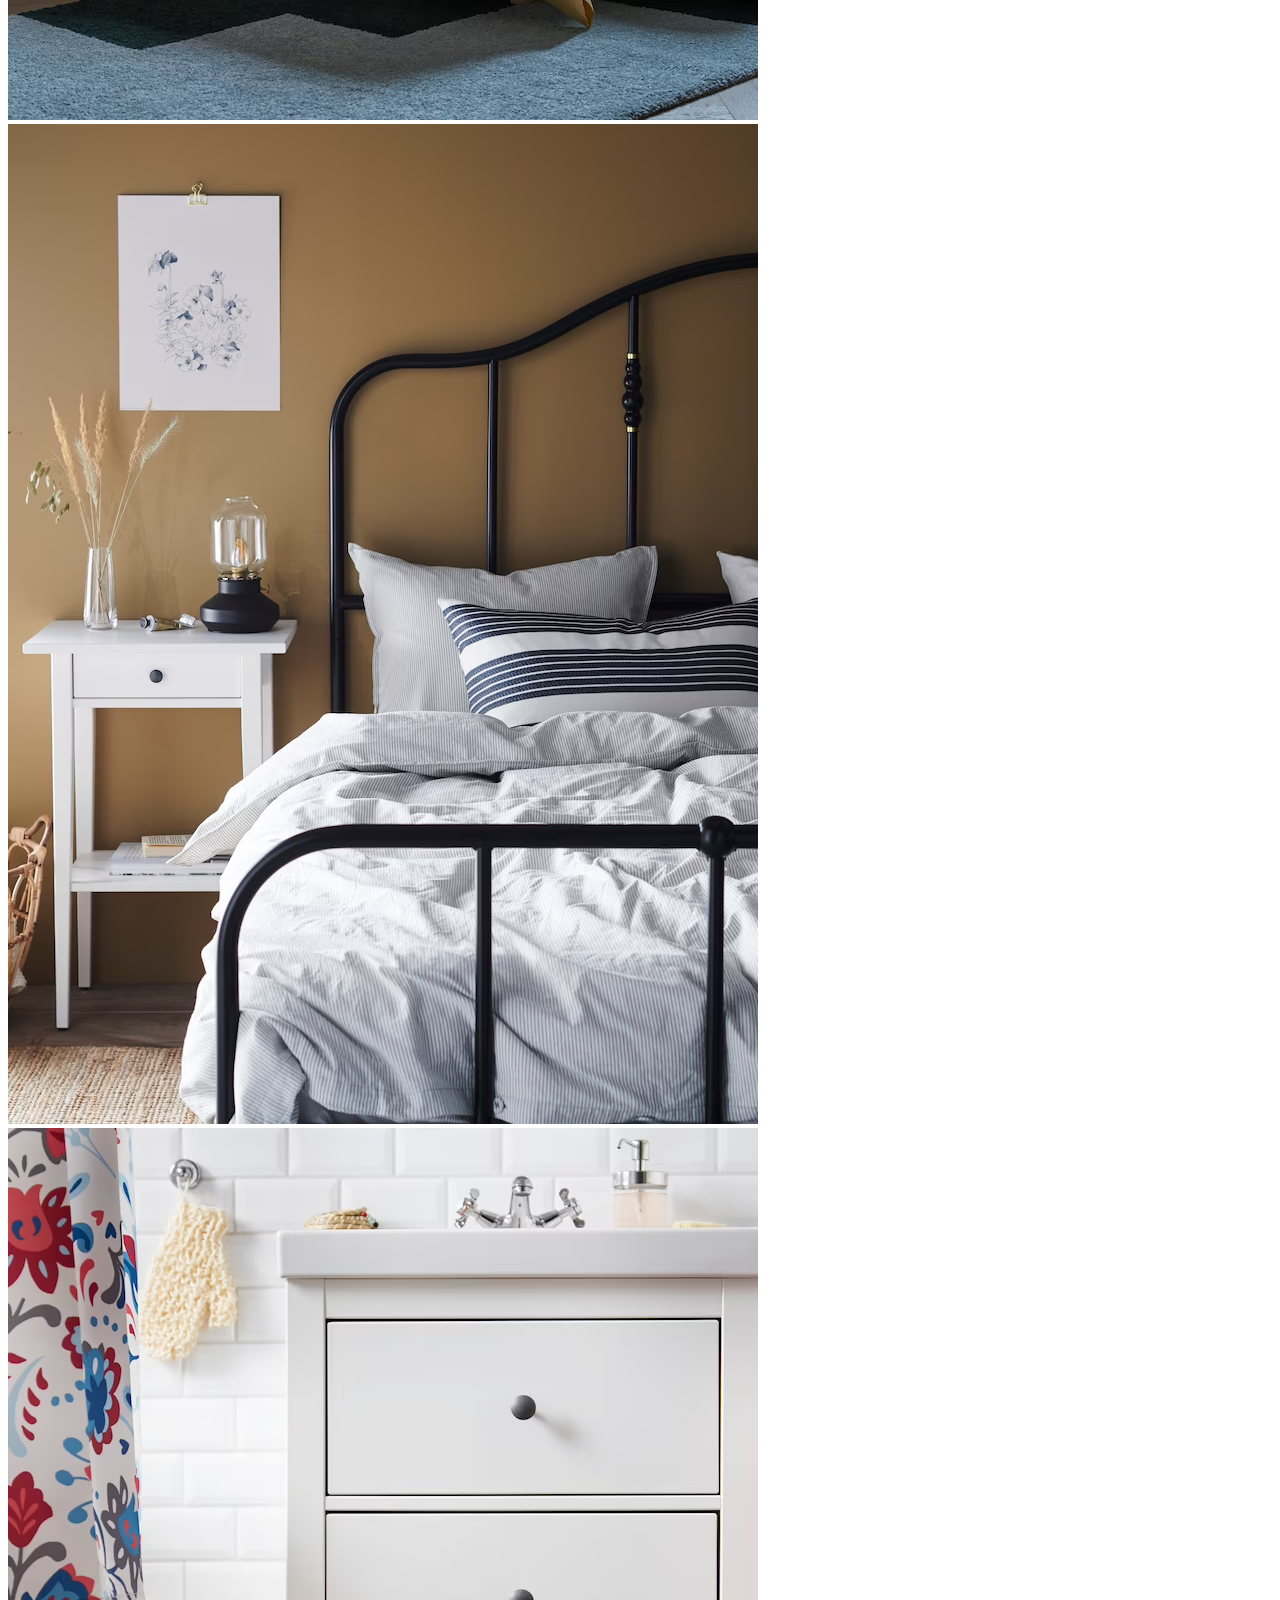
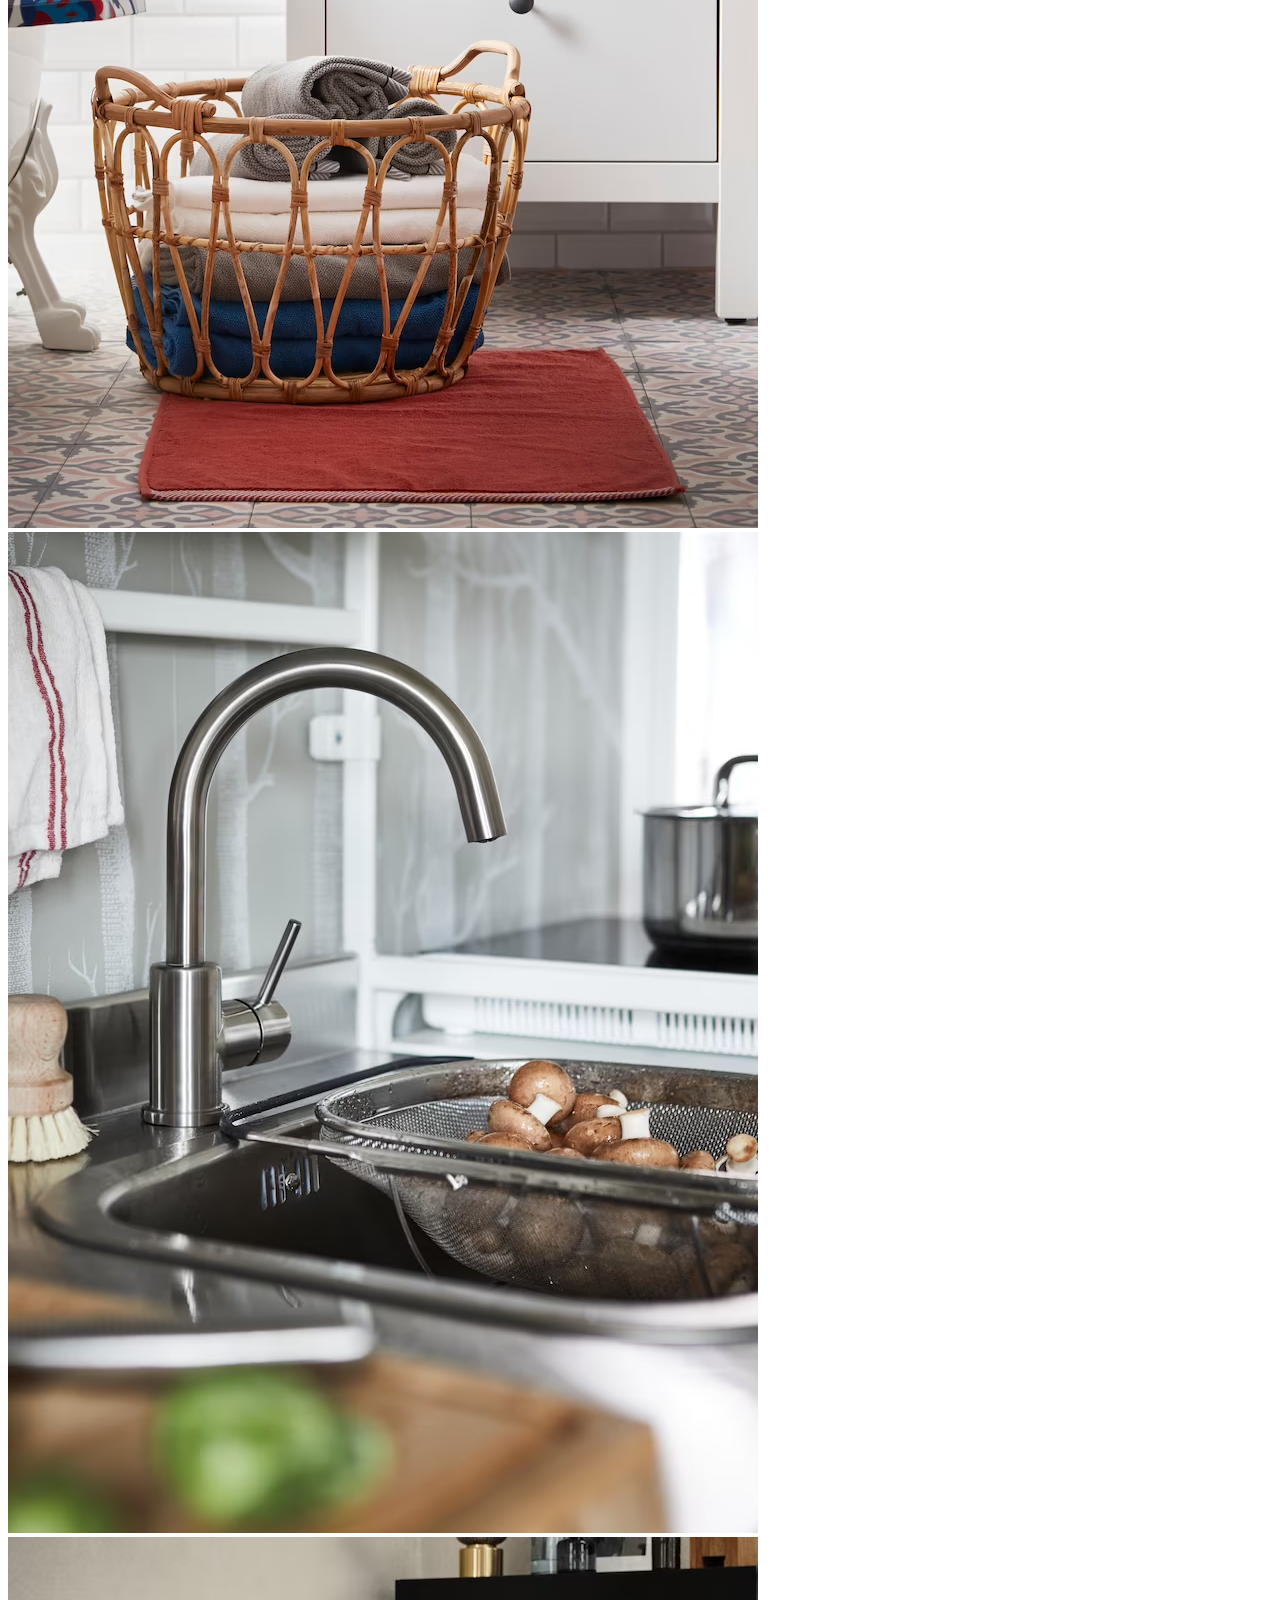
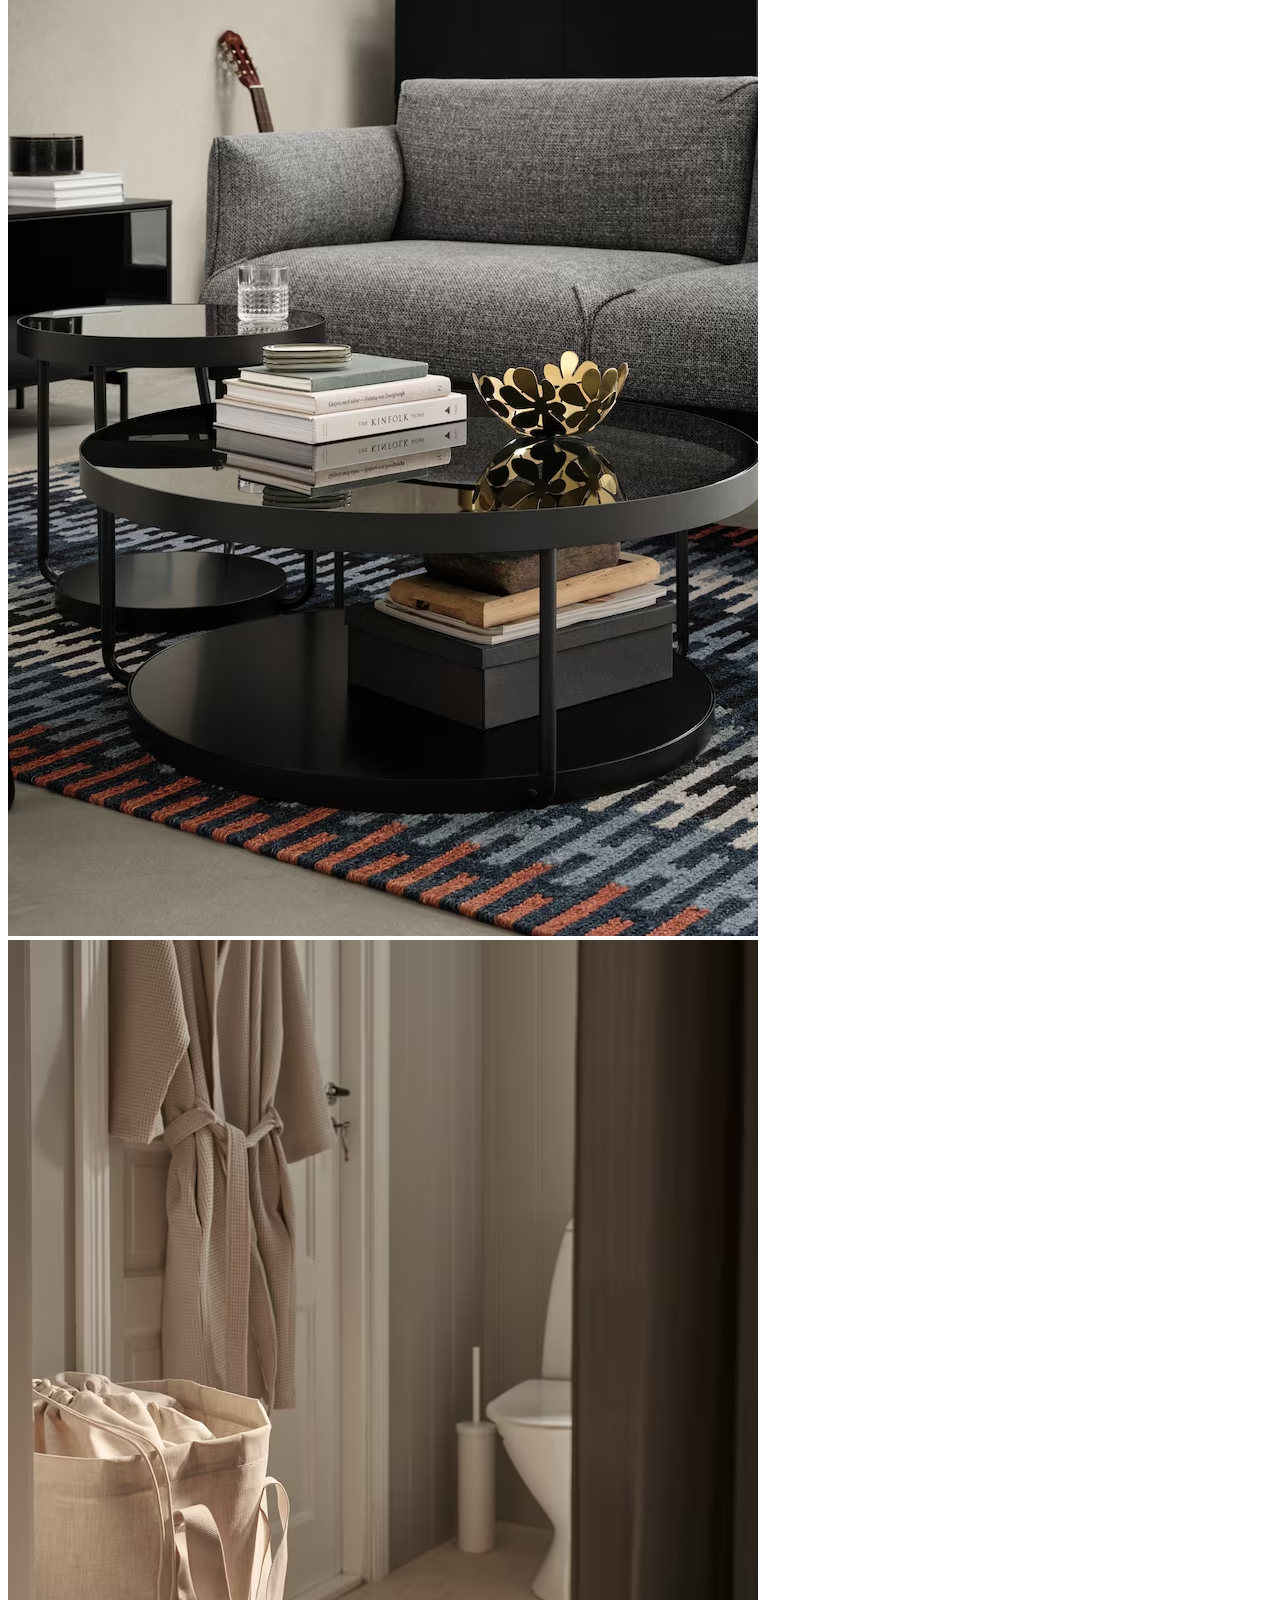
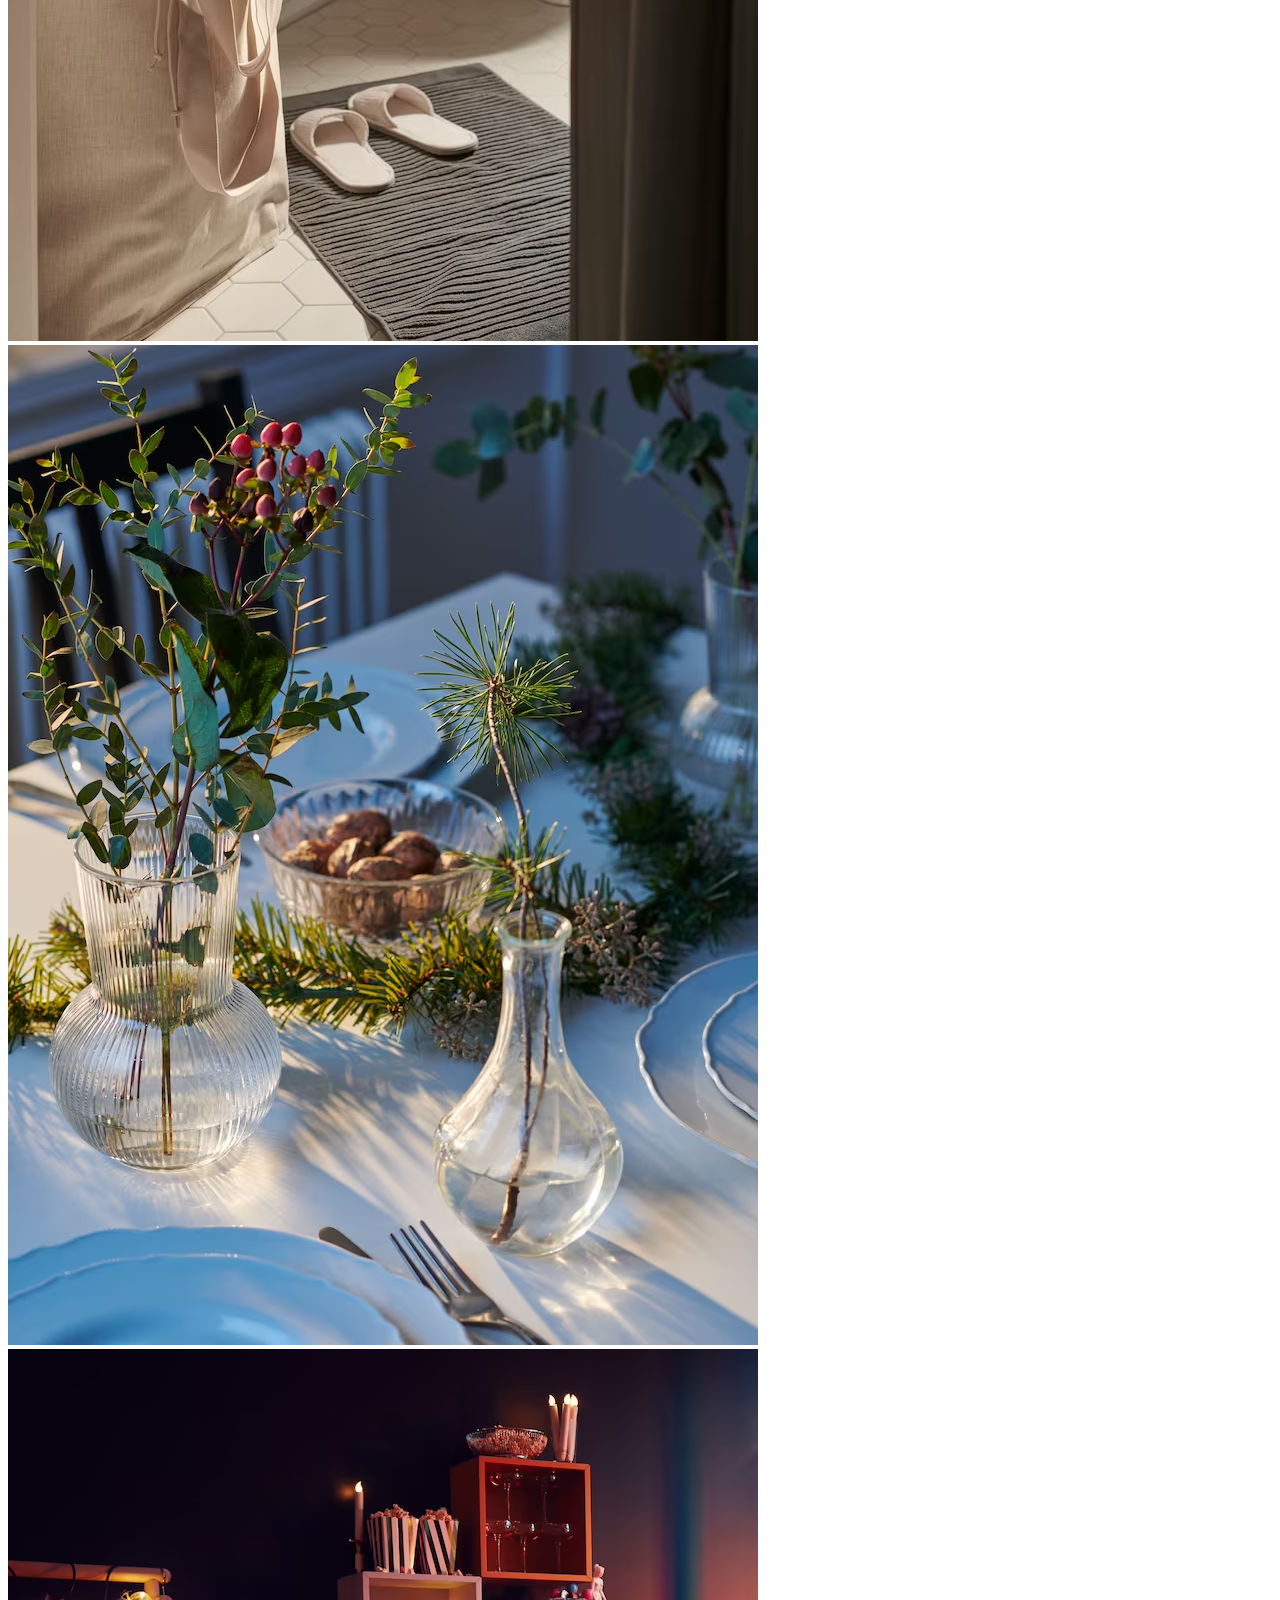
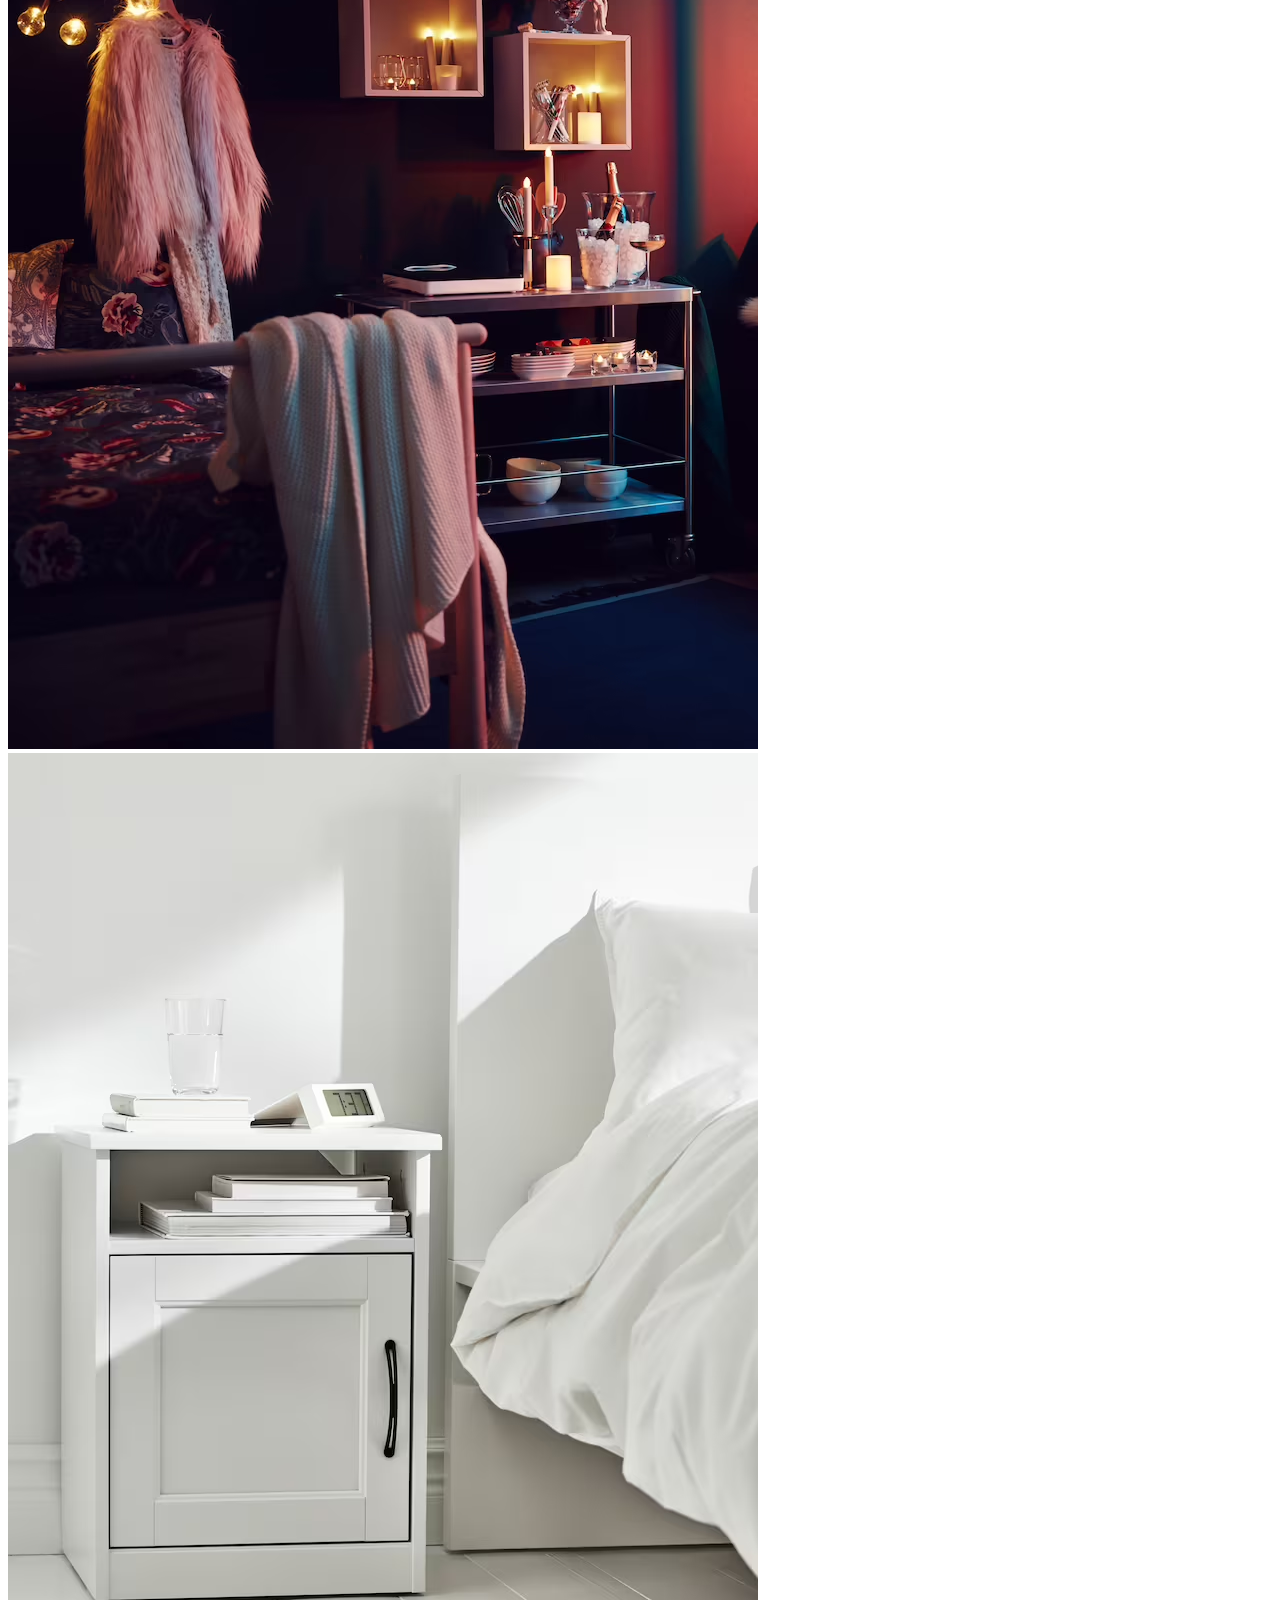
<file: Furniture_site/index.html>
<!DOCTYPE html>
<html lang="en">
<head>
    <meta charset="UTF-8">
    <meta name="viewport" content="width=device-width, initial-scale=1.0">
    <link href="https://cdn.jsdelivr.net/npm/bootstrap@5.3.2/dist/css/bootstrap.min.css" rel="stylesheet" integrity="sha384-T3c6CoIi6uLrA9TneNEoa7RxnatzjcDSCmG1MXxSR1GAsXEV/Dwwykc2MPK8M2HN" crossorigin="anonymous">
    <link rel="stylesheet" href="https://cdn.jsdelivr.net/npm/bootstrap-icons@1.11.1/font/bootstrap-icons.css">
    <link rel="icon" href="assets/furniture.png">
    <title>The Furniture Forge</title>
    <style>
        section {
            padding: 60px 0;
        }

        nav img {
            width: 2rem;
        }

        .ho {
          opacity: 1;
        }
       

     
    </style>
</head>
<body>
    <!-- Nav -->

    <nav class="navbar navbar-expand-lg bg-body-tertiary">
        <div class="container-fluid">
            <div class="navbar-brand fw-bolder">
                <img src="assets/furniture-logo.png" class="" alt="furniture logo">
                The Furniture Forge
            </div>
          <button class="navbar-toggler" type="button" data-bs-toggle="collapse" data-bs-target="#navbarSupportedContent" aria-controls="navbarSupportedContent" aria-expanded="false" aria-label="Toggle navigation">
            <span class="navbar-toggler-icon"></span>
          </button>
          <div class="collapse navbar-collapse text-light" id="navbarSupportedContent" >
            <ul class="navbar-nav me-auto mb-2 mb-lg-0">
              <li class="nav-item">
                <a class="nav-link " href="#">Furniture</a>
              </li>
              <li class="nav-item">
                <a class="nav-link" href="#">Sale</a>
              </li>
             
              <li class="nav-item">
                <a class="nav-link" href="#">Indoor</a>
              </li>
              <li class="nav-item">
                <a class="nav-link" href="#">Outdoor</a>
              </li> 
              <li class="nav-item dropdown">
                <a class="nav-link dropdown-toggle" href="#" role="button" data-bs-toggle="dropdown" aria-expanded="false">
                  Options
                </a>
                <ul class="dropdown-menu">
                  <li><i class="bi bi-person mx-2"></i>LogIn/SignIn</li>
                  <li><i class="bi bi-geo-alt mx-2"></i>Location</li>
                  <li><i class="bi bi-heart mx-2"></i>Favourites</li>
                  <li><i class="bi bi-cart-check mx-2"></i>Cart</li>
                </ul>
              </li>
            </ul>
            <form class="d-flex" role="search">
              <input class="form-control me-2" type="search" placeholder="Search" aria-label="Search">
              <button class="btn btn-outline-success" type="submit">Search</button>
            </form>
          </div>
        </div>
      </nav>
      <div id="carouselExampleCaptions" class="carousel slide">
        <div class="carousel-indicators">
          <button type="button" data-bs-target="#carouselExampleCaptions" data-bs-slide-to="0" class="active" aria-current="true" aria-label="Slide 1"></button>
          <button type="button" data-bs-target="#carouselExampleCaptions" data-bs-slide-to="1" aria-label="Slide 2"></button>
          <button type="button" data-bs-target="#carouselExampleCaptions" data-bs-slide-to="2" aria-label="Slide 3"></button>
        </div>
        <div class="carousel-inner">
          <div class="carousel-item active">
            <img src="./assets/furn1.jpg" class="d-block w-100" alt="...">
            <div class="carousel-caption d-none d-md-block">
              <h5>100+ new arrivals</h5>
              <p>Great designs Best Quality, Explore all collections</p>
            </div>
          </div>
          <div class="carousel-item">
            <img src="./assets/furn2.jpg" class="d-block w-100" alt="...">
            <div class="carousel-caption d-none d-md-block">
              <h5>Collections for every room</h5>
              <p>At affordable price ranges</p>
            </div>
          </div>
          <div class="carousel-item">
            <img src="./assets/furn3.jpg" class="d-block w-100" alt="...">
            <div class="carousel-caption d-none d-md-block">
              <h5>Explore the Furniture Forge</h5>
            </div>
          </div>
        </div>
        <button class="carousel-control-prev" type="button" data-bs-target="#carouselExampleCaptions" data-bs-slide="prev">
          <span class="carousel-control-prev-icon" aria-hidden="true"></span>
          <span class="visually-hidden">Previous</span>
        </button>
        <button class="carousel-control-next" type="button" data-bs-target="#carouselExampleCaptions" data-bs-slide="next">
          <span class="carousel-control-next-icon" aria-hidden="true"></span>
          <span class="visually-hidden">Next</span>
        </button>
      </div>
      <section>
        <div class="container-fluid">
            <div class="text-center mb-5">
                  <h2 class="display-5">Shop by Furnitures</h2>
            </div>
          <div class="row gy-2  justify-content-around">
                  
                  <div class="col-5 col-md-2 border text-center ">
                    <img src="assets/Sofas.webp" alt="" class="img-fluid ho">
                    <p class="">Sofas</p>
                  </div>
                  <div class="col-5 col-md-2 border text-center" >
                      <img src="assets/chair.webp" alt="" class="img-fluid">
                      <p class="">Chair</p>
                  </div>
                  <div class="col-5 col-md-2 border text-center" >
                      <img src="assets/Lighting.webp" alt="" class="img-fluid">
                      <p class="">Lights</p>
                  </div>
                  <div class="col-5 col-md-2 border text-center" >
                      <img src="assets/CoffeeTables.webp" alt="" class="img-fluid">
                      <p class="">Tables</p>
                  </div>
                  <div class="col-5 col-md-2 border text-center" >
                      <img src="assets/Rugs.webp" alt="" class="img-fluid">
                      <p class="">Rugs</p>
                  </div>
          </div>
        </div>
      </section>

      <section id="ideas">
        <div class="text-center mb-5">
            <h2 class="display-5">Ideas and Inspirations</h2>
        </div>
        <div class="container">
            <div class="row g-2">
                <div class="col-md-4">
                    <img src="assets/idea1.avif" alt="" class="img-fluid mb-2">
                    <img src="assets/idea2.avif" alt="" class="img-fluid mb-2">
                    <img src="assets/idea3.avif" alt="" class="img-fluid mb-2">
                    <img src="assets/idea4.avif" alt="" class="img-fluid mb-2">
                    <img src="assets/idea5.avif" alt="" class="img-fluid mb-2">
                    <img src="assets/idea6.avif" alt="" class="img-fluid mb-2">
                </div>
                <div class="col-md-4">
                    <img src="assets/idea7.avif" alt="" class="img-fluid mb-2">
                    <img src="assets/idea8.avif" alt="" class="img-fluid mb-2">
                    <img src="assets/idea9.avif" alt="" class="img-fluid mb-2">
                    <img src="assets/idea10.webp" alt="" class="img-fluid mb-2">
                    <img src="assets/idea11.avif" alt="" class="img-fluid mb-2">
                    <img src="assets/idea12.avif" alt="" class="img-fluid mb-2">
                </div>
                <div class="col-md-4">
                    <img src="assets/idea13.avif" alt="" class="img-fluid mb-2">
                    <img src="assets/idea14.avif" alt="" class="img-fluid mb-2">
                    <img src="assets/idea15.avif" alt="" class="img-fluid mb-2">
                    <img src="assets/idea16.avif" alt="" class="img-fluid mb-2">
                    <img src="assets/idea17.avif" alt="" class="img-fluid mb-2">
                    <img src="assets/idea18.webp" alt="" class="img-fluid mb-2">
                </div>
            </div>
            <div class="text-center py-2">
                <button class="btn btn-lg bg-body-tertiary ">Show More</button>
            </div>
        </div>
      </section>

      <section id="services">
        <div class="container-fluid">
           <div class="text-center mb-5">
                <h2 class="display-5">Our Services</h2>
            </div> 
        </div>
        <div class="row gy-2 justify-content-around">
            <div class="col-5 col-md-4 col-lg-2">
                <div class="card">
                    <img src="assets/service1.avif" class="img-fluid" alt="van icon">
                    <button class="btn">Home Delivery</button>
                </div>
            </div>
            <div class="col-5 col-md-4 col-lg-2">
                <div class="card">
                    <img src="assets/service4.avif" class="img-fluid" alt="tape icon">  
                    <button class="btn bg-body-tertiary">Measuring</button> 
                </div>
            </div>
            <div class="col-5 col-md-4 col-lg-2">
                <div class="card">
                    <img src="assets/sevice2.avif" class="img-fluid" alt="pen icon">
                    <button class="btn">Interior Design</button>
                </div>
            </div>
            <div class="col-5 col-md-4 col-lg-2">
                <div class="card">
                    <img src="assets/service5.avif" class="img-fluid" alt="paper icon">
                    <button class="btn bg-body-tertiary">Kitchen Works</button>
                </div>
            </div>
            <div class="col-5 col-md-4 col-lg-2">
                <div class="card">
                    <img src="assets/service3.avif" class="img-fluid" alt="spaner icon">
                    <button class="btn">Installation</button>
                </div>
            </div>
        </div>
        

      </section>
      <section id="contact" class="bg-body-tertiary" style="padding-bottom: 0;">
        <div class="container-md">
            <div class="row justify-content-center">
                <div class="col-md-6 border">
                     <h3 class="display-3">Get new products and promotions in your inbox</h3>
                     <p class="lead">Unsubscribe at anytime.</p>
                    <input type="email" class="form-control" placeholder="email">
                    <div class="text-center my-3">
                        <button class="btn btn-lg btn-danger text-light">Subscribe</button>
                    </div>
                </div>
            </div>
            
        </div>
      </section>
      <section id="footer" style="padding: 0">
        <footer class="text-center text-white">
            <!-- Grid container -->
            <div class="container pt-4">
              <!-- Section: Social media -->
              <section class="mb-4">
                <!-- Facebook -->
                <a
                  class="btn btn-link btn-floating btn-lg text-dark m-1"
                  href="#!"
                  role="button"
                  data-mdb-ripple-color="dark"
                  ><i class="bi bi-facebook"></i>
                </a>
          
                <!-- Twitter -->
                <a
                  class="btn btn-link btn-floating btn-lg text-dark m-1"
                  href="#!"
                  role="button"
                  data-mdb-ripple-color="dark"
                  ><i class="bi bi-twitter-x"></i></a>
          
                
          
                <!-- Instagram -->
                <a
                  class="btn btn-link btn-floating btn-lg text-dark m-1"
                  href="#!"
                  role="button"
                  data-mdb-ripple-color="dark"
                  ><i class="bi bi-instagram"></i></a>
          
              </section>
              <!-- Section: Social media -->
            </div>
            <!-- Grid container -->
          
            <!-- Copyright -->
            <div class="text-center text-dark p-3" style="background-color: rgba(0, 0, 0, 0.2);">
              © 2023 Aby George
              
            </div>
            <!-- Copyright -->
          </footer>
      </section>
        

    
        
    <script src="https://cdn.jsdelivr.net/npm/bootstrap@5.3.2/dist/js/bootstrap.bundle.min.js" integrity="sha384-C6RzsynM9kWDrMNeT87bh95OGNyZPhcTNXj1NW7RuBCsyN/o0jlpcV8Qyq46cDfL" crossorigin="anonymous"></script>
</body>
</html>
</file>
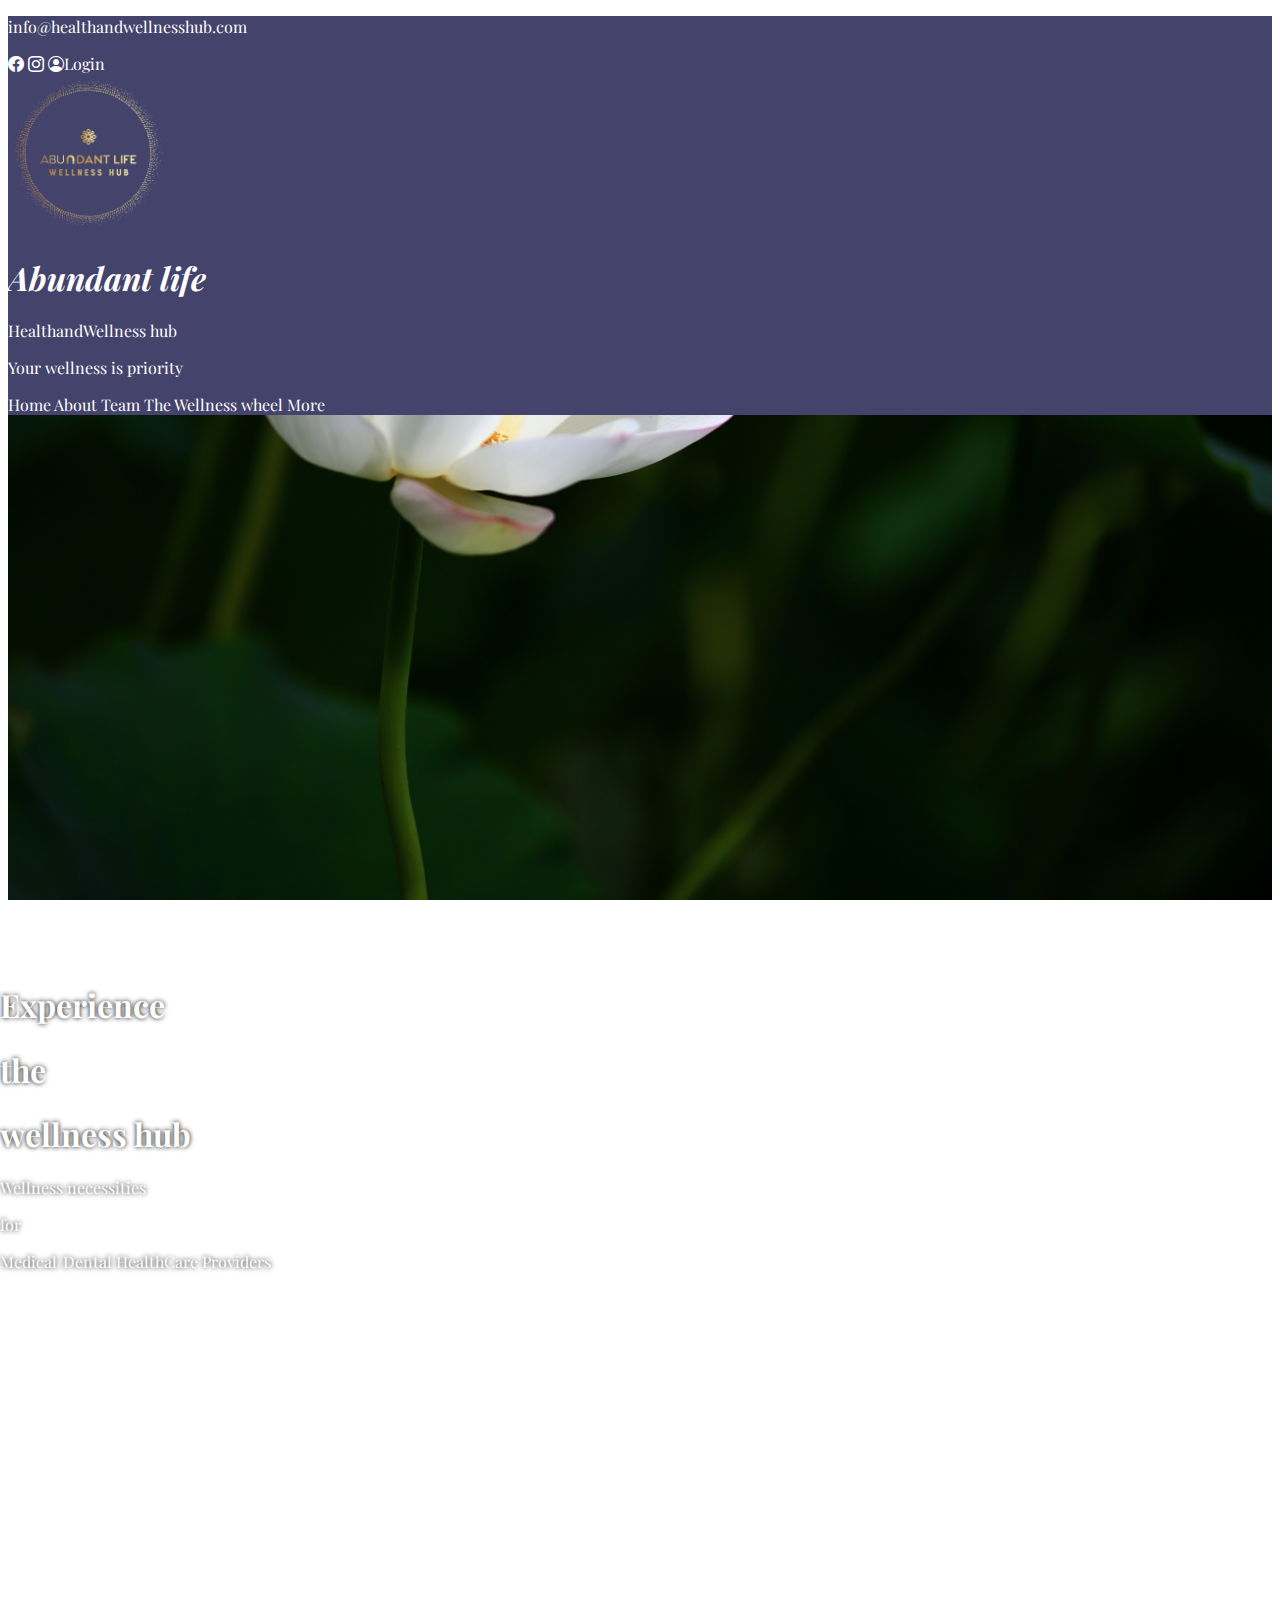
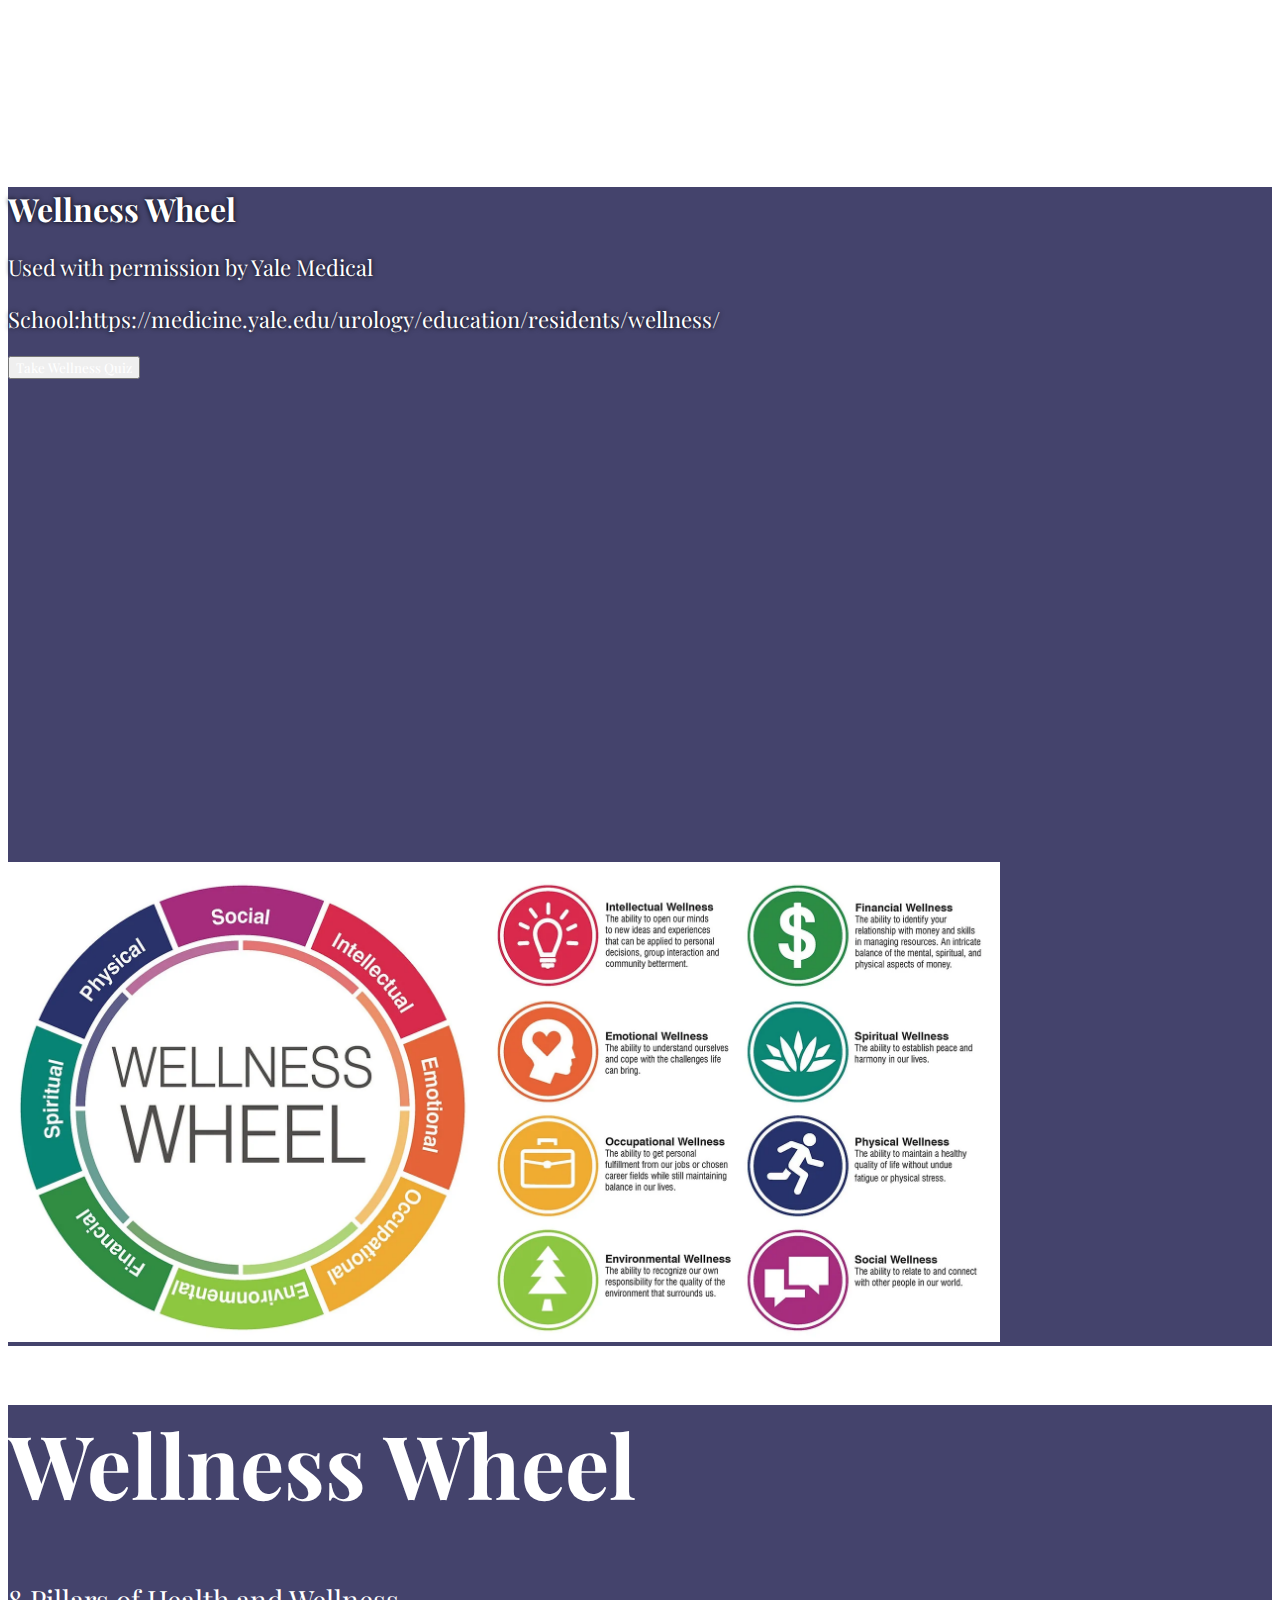
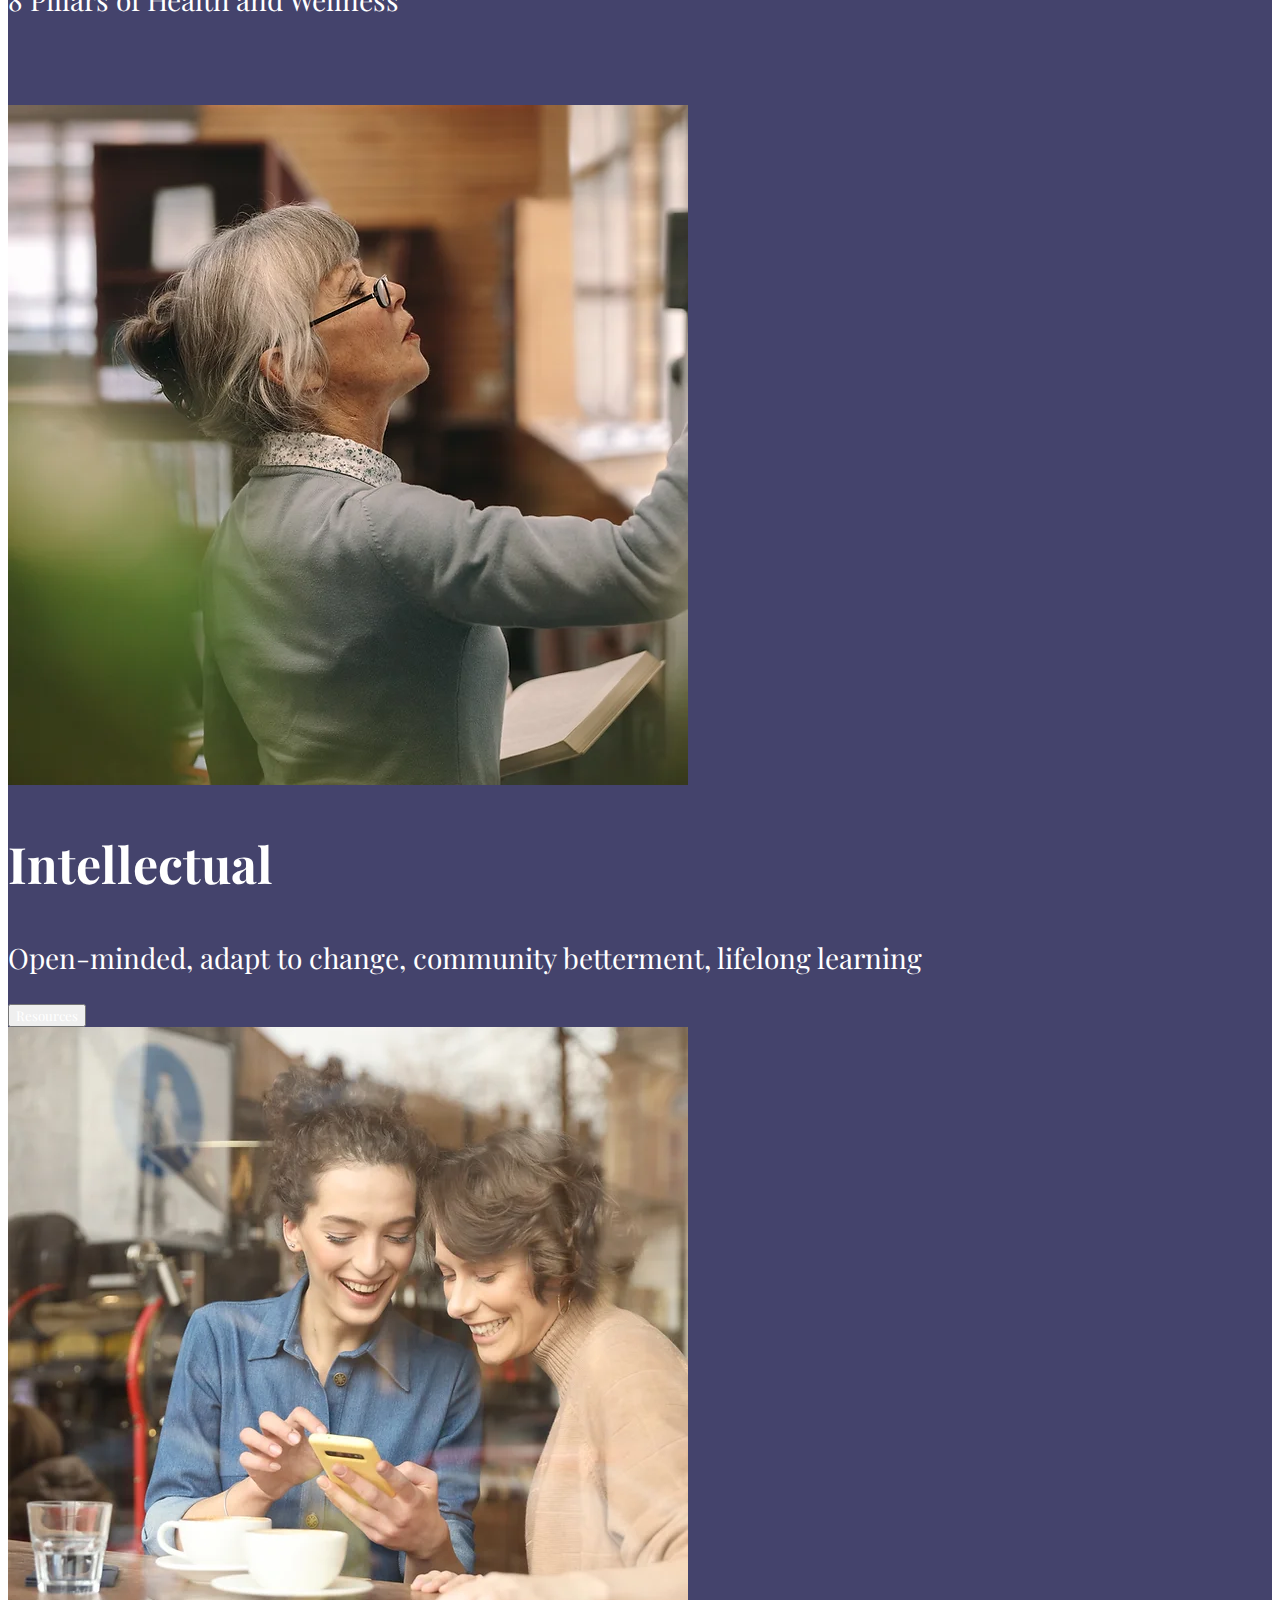
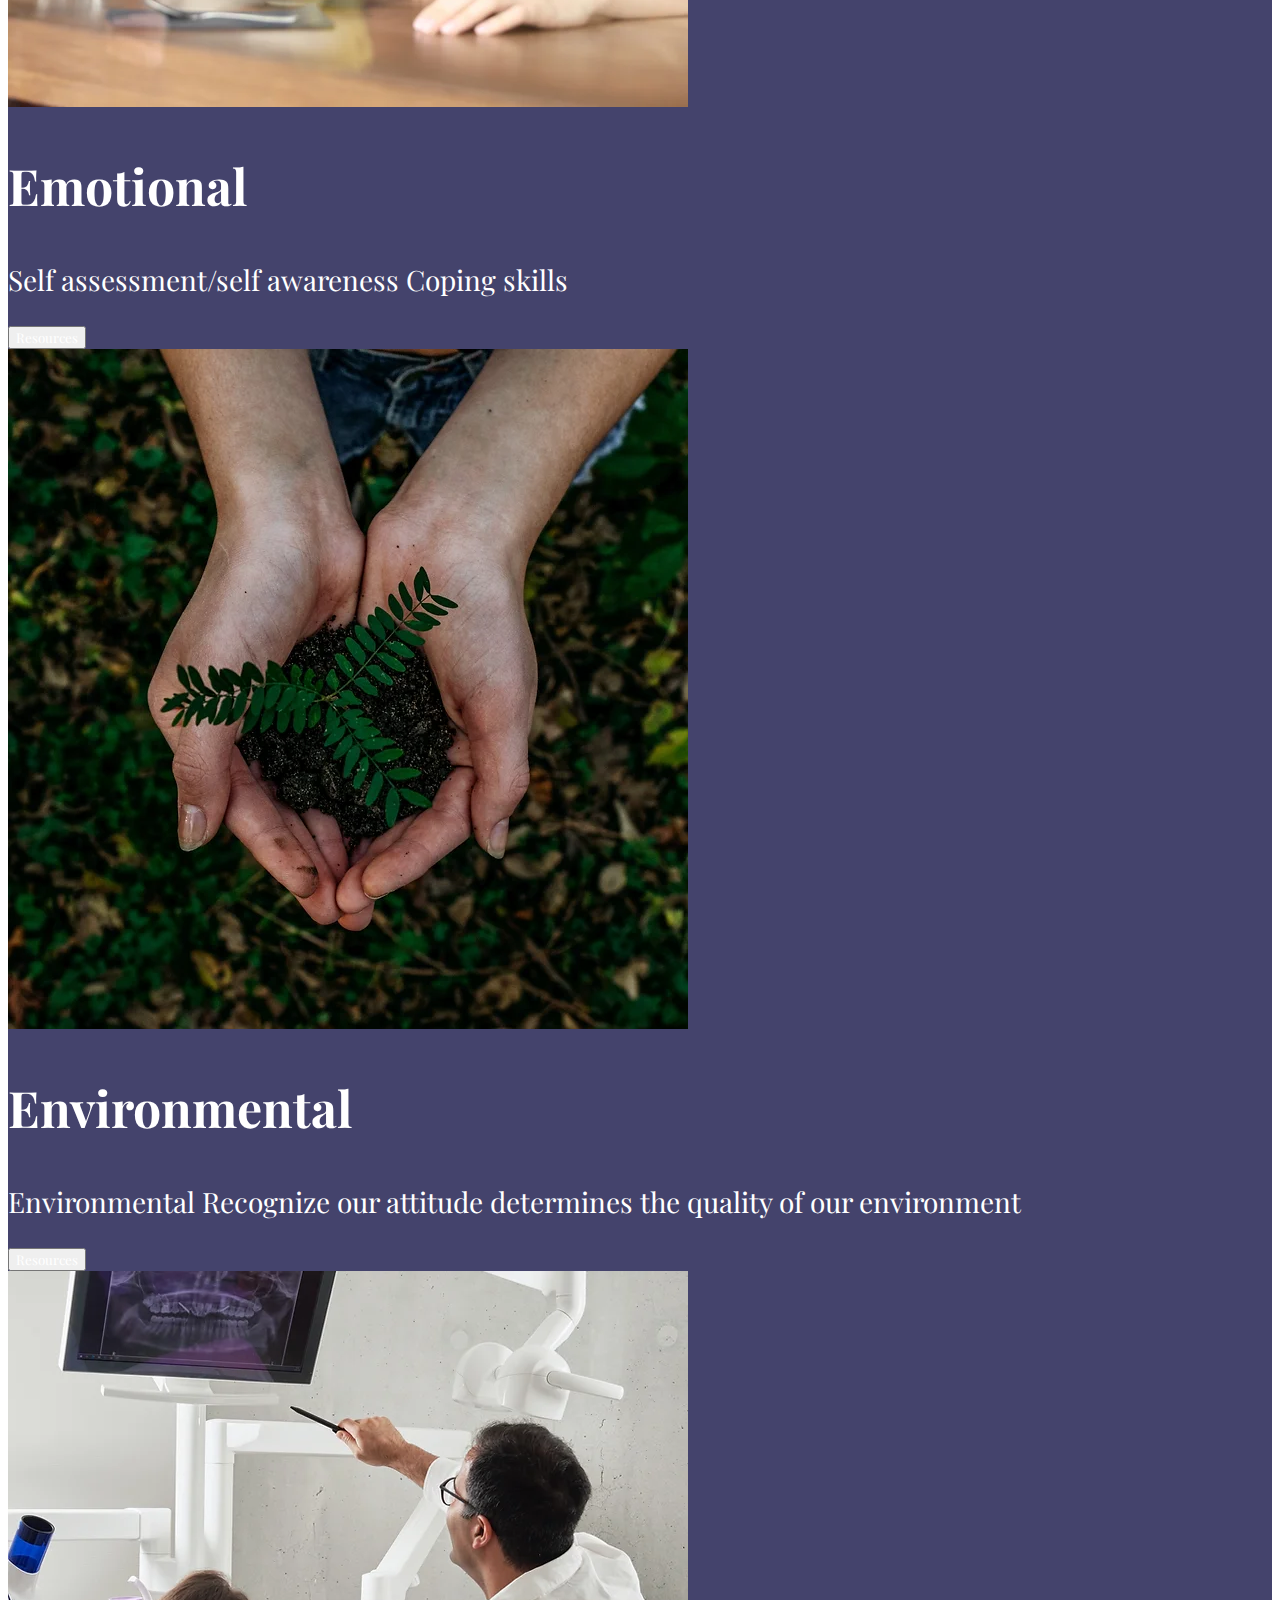
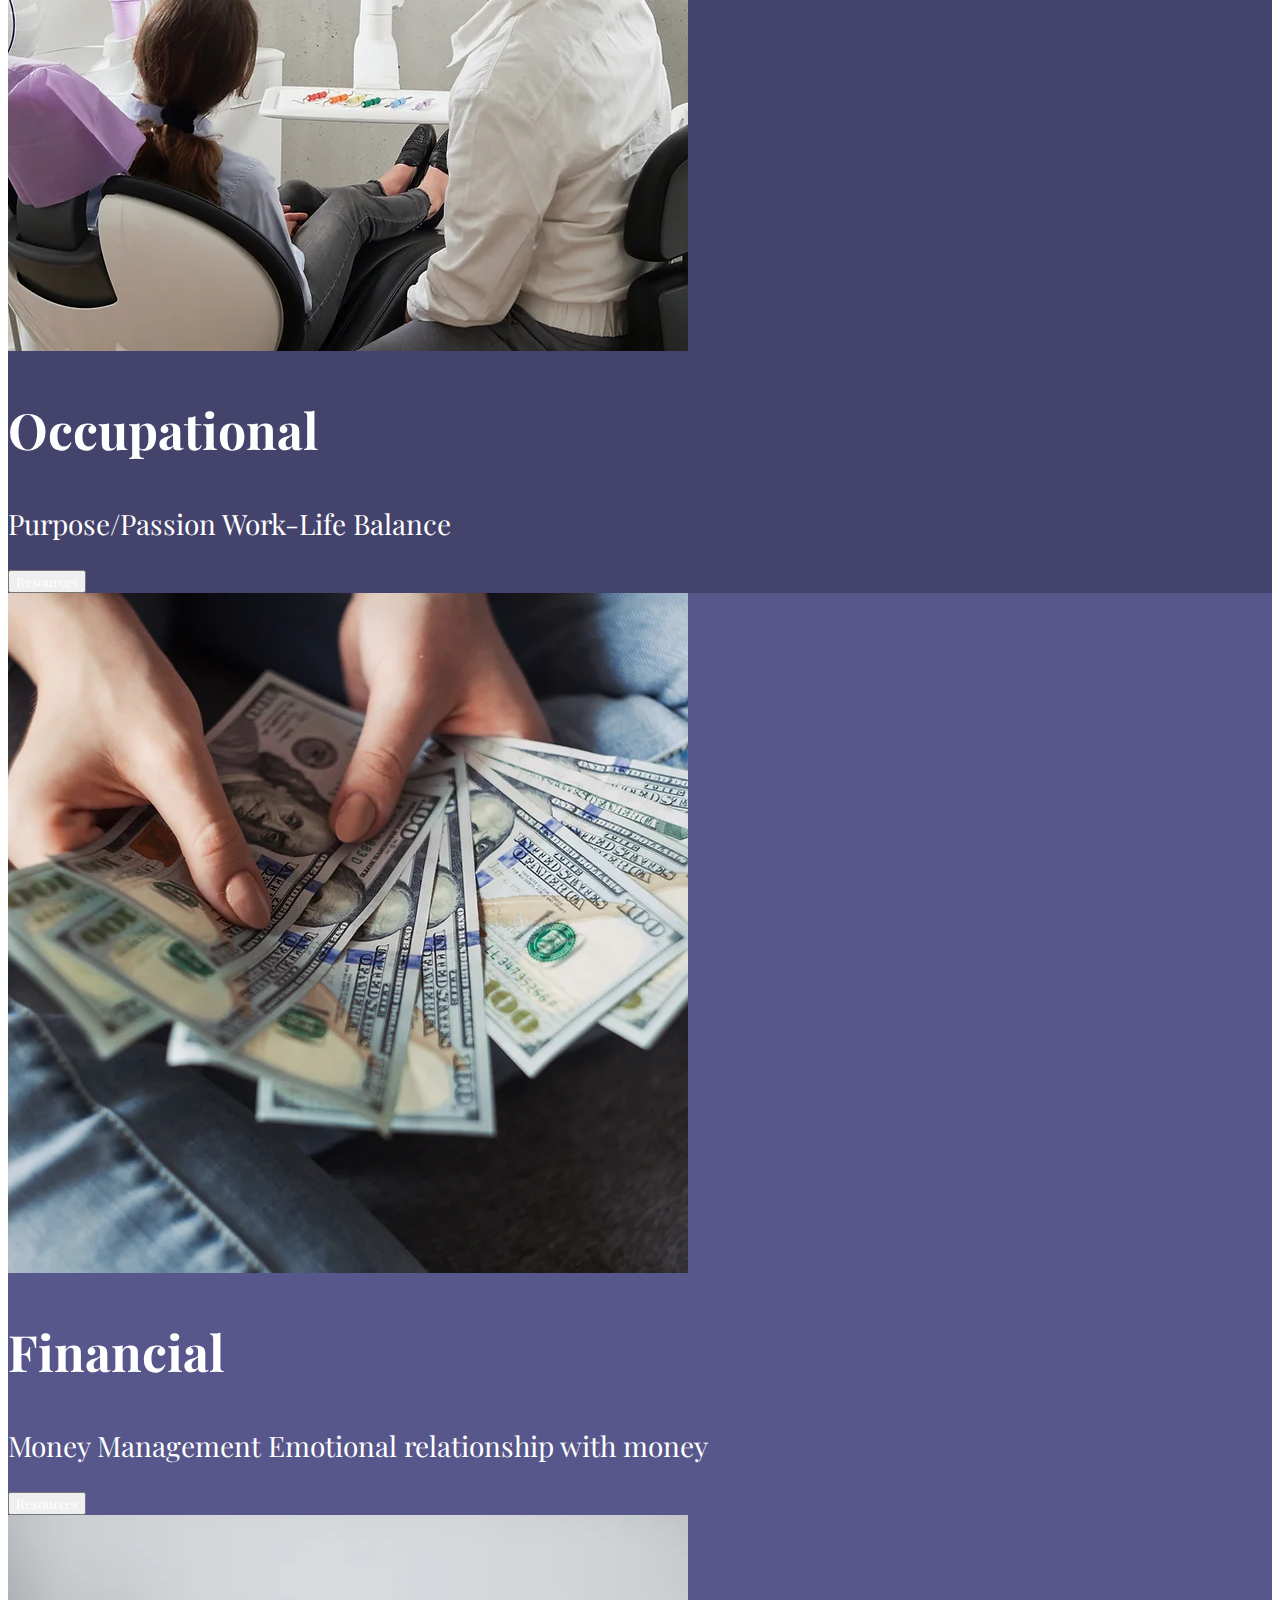
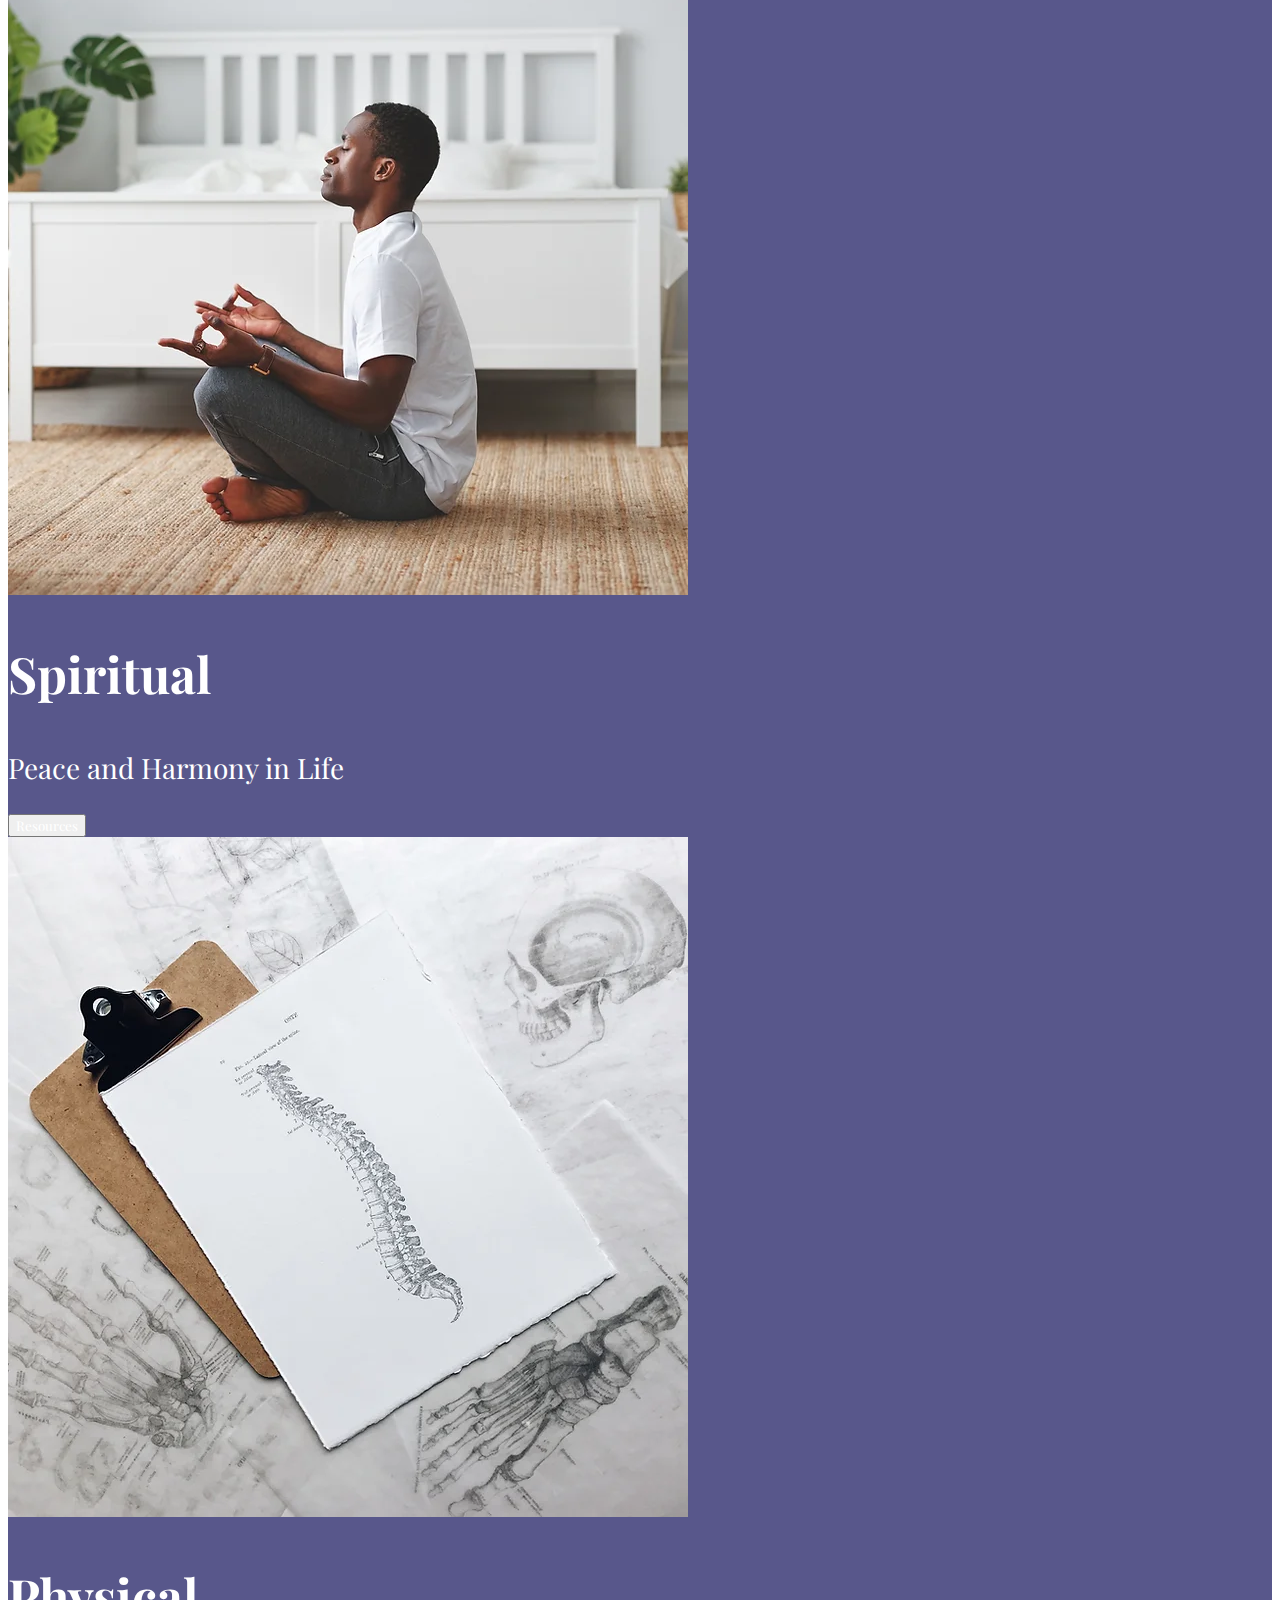
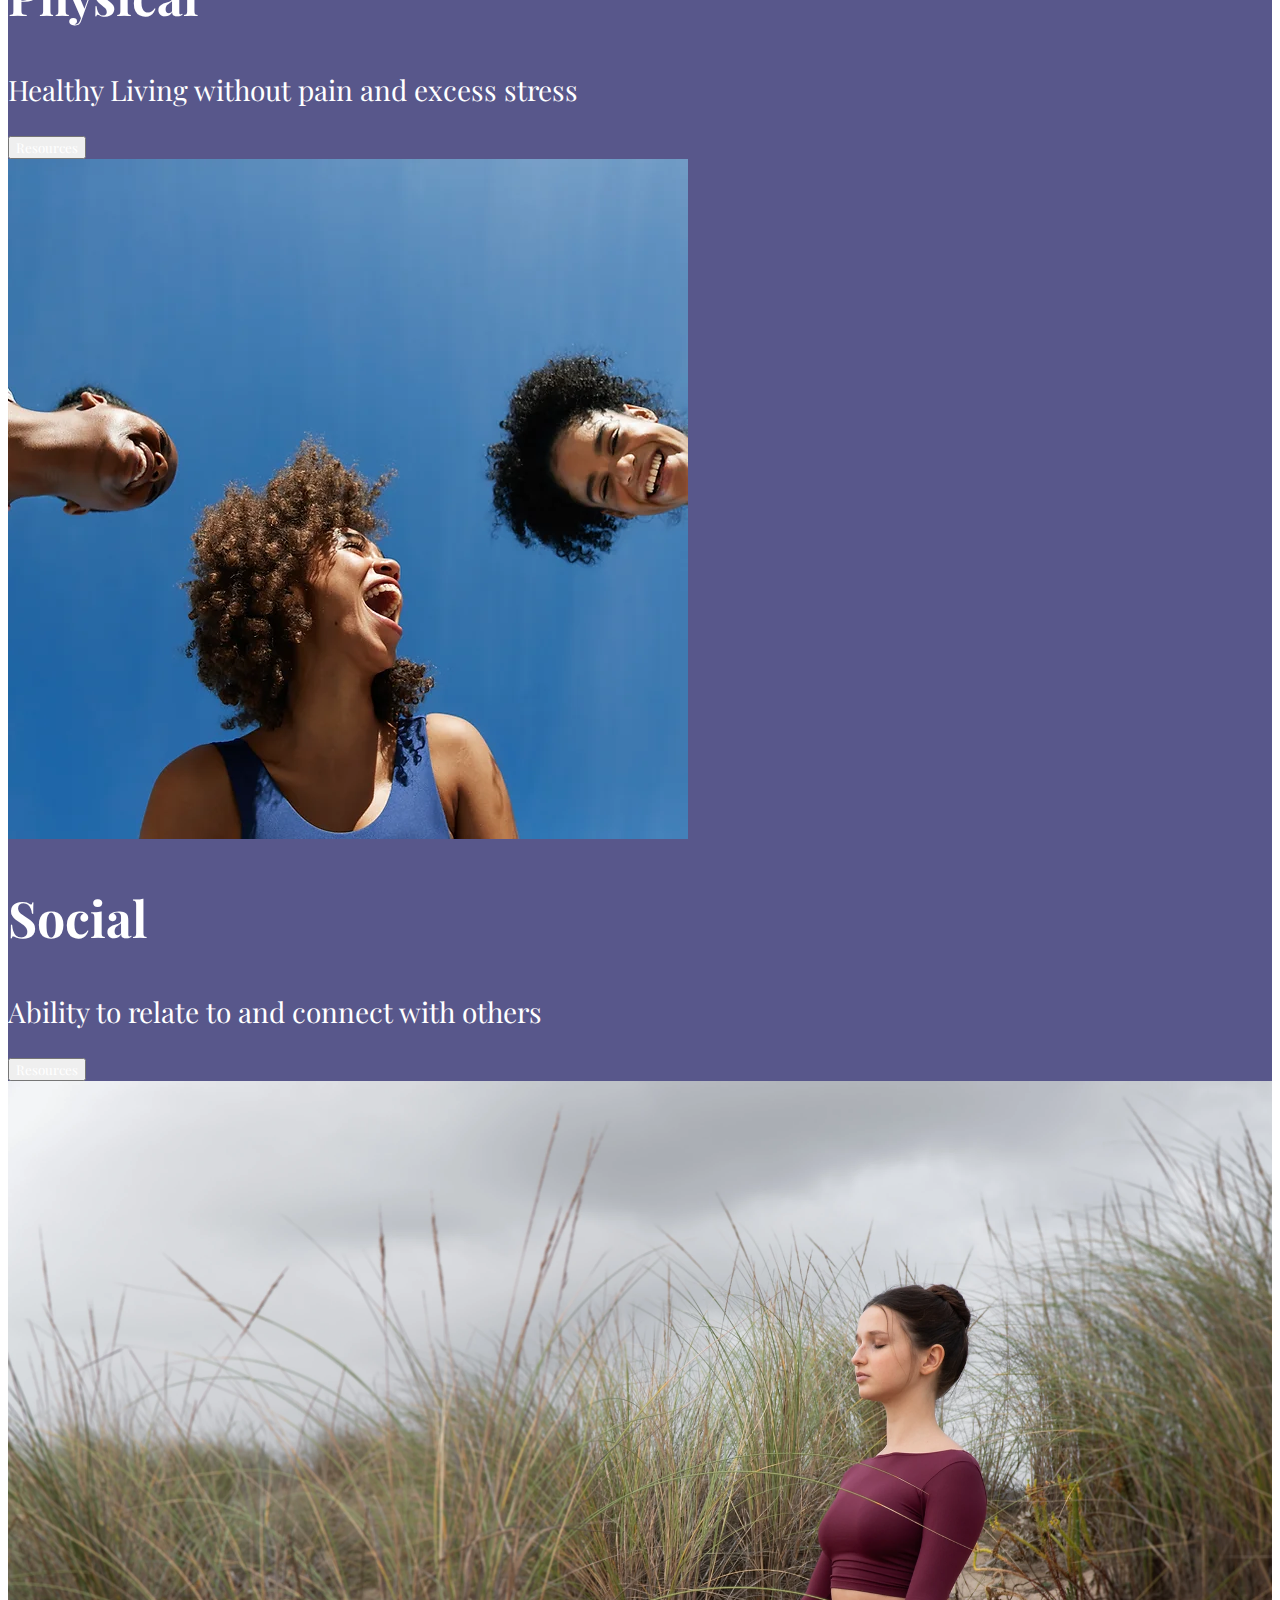
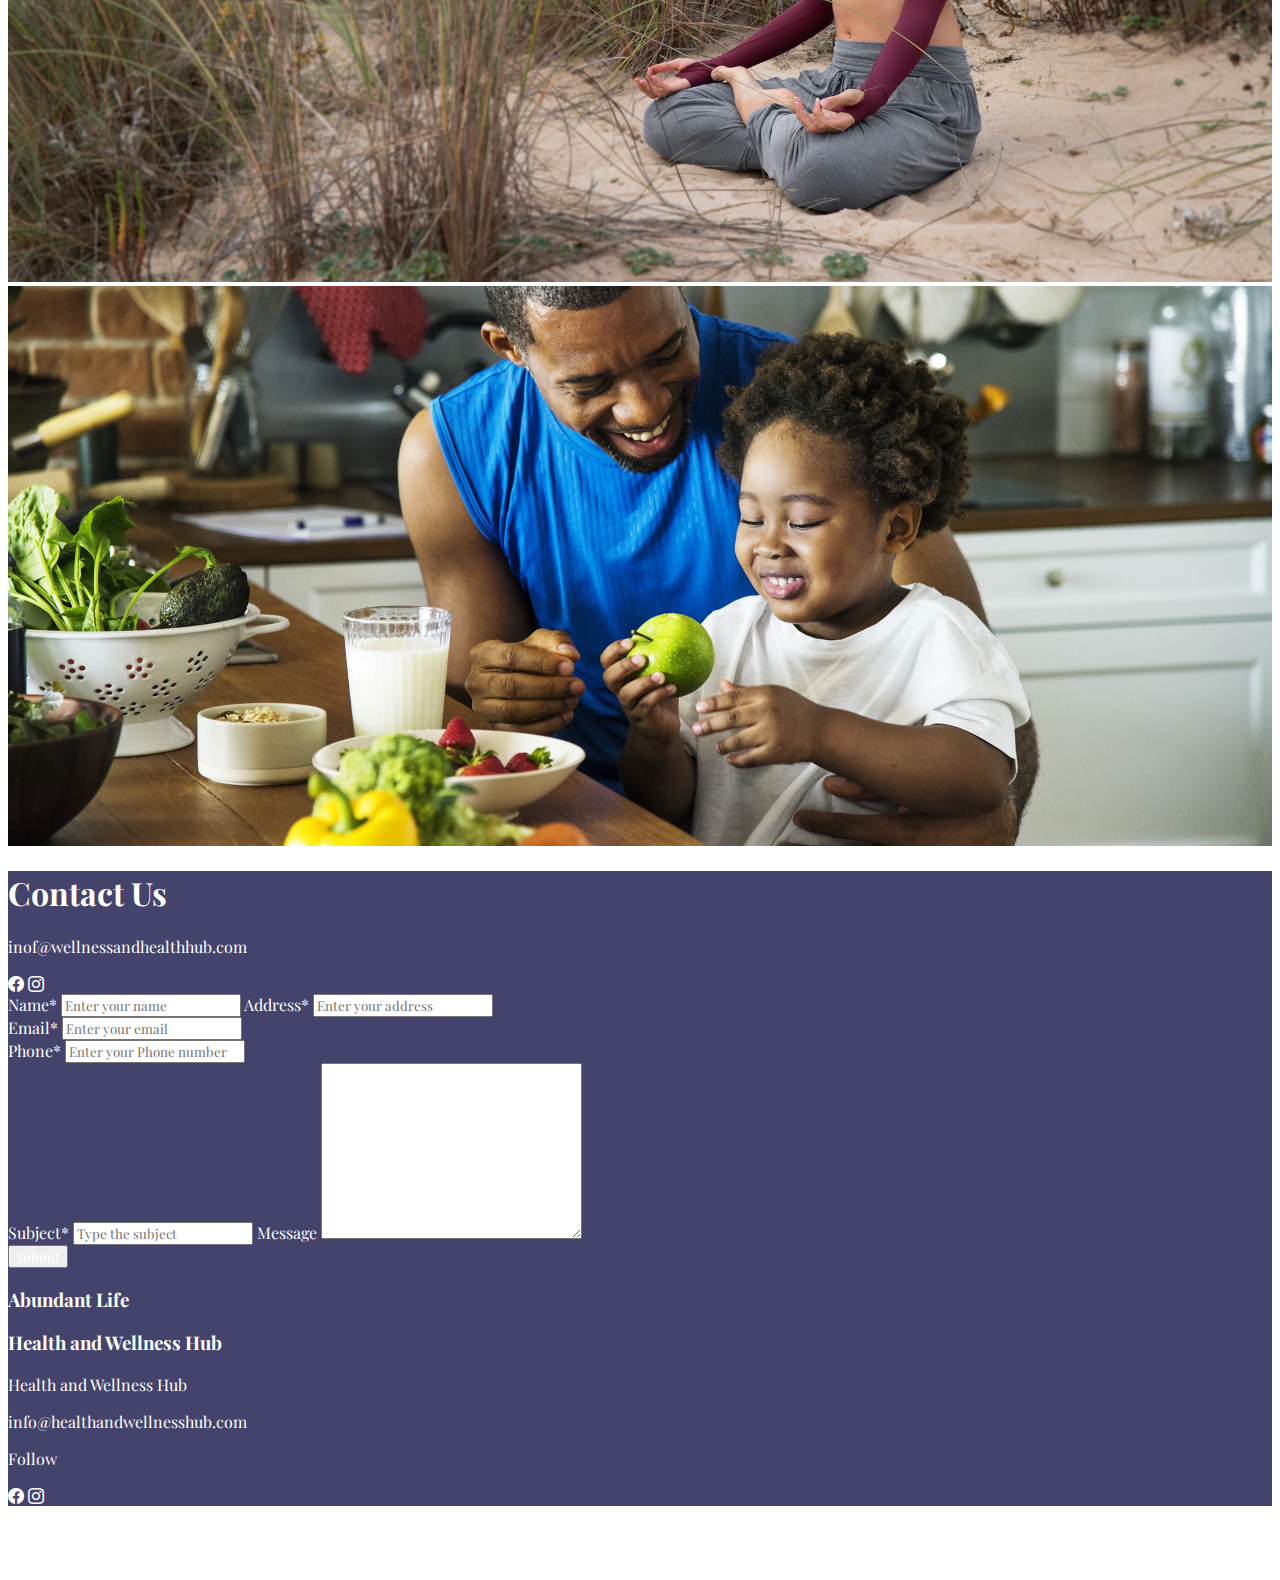
<file: healtandWellness_clone/index.html>
<!DOCTYPE html>
<html lang="en">
<head>
    <meta charset="UTF-8">
    <meta name="viewport" content="width=device-width, initial-scale=1.0">
    <title>Health and Wellness</title>
    <link rel="stylesheet" href="custom.css">
    <link href="https://cdn.jsdelivr.net/npm/bootstrap@5.3.2/dist/css/bootstrap.min.css" rel="stylesheet" integrity="sha384-T3c6CoIi6uLrA9TneNEoa7RxnatzjcDSCmG1MXxSR1GAsXEV/Dwwykc2MPK8M2HN" crossorigin="anonymous">
    <link rel="stylesheet" href="https://cdn.jsdelivr.net/npm/bootstrap-icons@1.11.1/font/bootstrap-icons.css">
    <link rel="preconnect" href="https://fonts.googleapis.com">
    <link rel="preconnect" href="https://fonts.gstatic.com" crossorigin>
    <link href="https://fonts.googleapis.com/css2?family=Cinzel+Decorative:wght@400;700&family=MedievalSharp&family=Playfair+Display:wght@400;700&family=Rubik+Iso&display=swap" rel="stylesheet">

</head>
<body>
    <nav class="nav pt-3 color1">
        <div class="d-flex w-100 justify-content-between border-bottom">
            
                <p class=" d-inline ms-5 text-light">info@healthandwellnesshub.com</p>
               
                <div class=" d-none d-md-inline me-5 ">
                    <a href="https://www.facebook.com/people/Abundant-Life-Wellness-Hub/100083104703926/" target="_blank"> <i class="bi bi-facebook text-light"></i></a>
                    <a href="https://www.instagram.com/abundant_life_wellness_hub/"target="_blank"> <i class="bi bi-instagram text-light"></i> </a>
                    <a href="https://www.healthandwellnesshub.com/" target="_blank" class="text-light"><i class="bi bi-person-circle mx-1"></i><span>Login</span></a>
                </div>
                 
                
        </div>
    
    
    </nav>
    <nav class="navbar color1">
        <div class="container-fluid ">
            <div class="row w-100 d-flex  ">
                    <div class=" d-flex w-50 ">
                        <div class="navbar-brand d-inline">
                            <img src="assets/abundant life_Colorlogo.webp" alt="">
                        </div>
                        <div class="navbar-brand d-inline text-light ">
                            <h1 class="font-italic h3">Abundant life</h1>
                            <p class="d-none d-md-block p" >HealthandWellness hub</p>
                            <p class="mt-4 lead d-none d-md-block">Your wellness is priority</p>
                        </div>
                   </div>
        
                    <div class=" w-50 mt-5 d-none d-md-flex justify-content-around ">
                        <a class="nav-link active" aria-current="page" href="#" >Home</a>
                        <a class="nav-link" href="#">About</a>
                        <a class="nav-link" href="#" >Team</a>
                        <a class="nav-link" aria-disabled="true">The Wellness wheel</a>
                        <a class='nav-link' href="#">More</a>
                    </div>
            </div>
        </div>
      </nav>



      <section id="home">
        <div class="home-background parallax container-fluid">
                <div class="centered text-main text-light text-center fade-in">
                    <h1 class="display-2" >Experience</h1> 
                    <h1 class="display-2">the</h1>
                    <h1 class="display-2">wellness hub</h1>
                    <p class="display-6">Wellness necessities</p>
                    <p class="display-6">for</p>
                    <p class="display-6">Medical/Dental HealthCare Providers</p>
                </div>
        </div>
      </section>

      <section id="wheels" class="color1">
        <div class="container-fluid">
            <div class="row">
                <div class="col-12">
                        <div class="wheel text-main text-light text-center d-flex flex-column justify-content-center">
                                <h1>Wellness Wheel</h1>
                                <p>Used with permission by Yale Medical</p>
                                <p class="d-none d-lg-block">School:https://medicine.yale.edu/urology/education/residents/wellness/</p>
                                <button class="btn btn-outline-light btn-lg align-self-center rounded-pill">Take Wellness Quiz</button>
                        </div>
                        <div class="text-center">
                            <img src="assets/wellness wheel.webp " class="img-fluid" alt="wellness wheel">
                        </div>
                </div>
            </div>  
        </div>
    
       
      </section>

      <section id="pillars" class="color1">
        <div class="container-fluid">
            <div class="row color1 justify-content-center">
                <div class="col-12 text-center text-light d-flex justify-content-center align-items-center marg">
                    <div class="">
                            <h1>Wellness Wheel</h1>
                            <p>8 Pillars of Health and Wellness</p>
                    </div>
                </div>
                <div class="col-md-4 text-center ">
                    <img src="assets/pillars1.webp" class="img-fluid rounded-circle" alt="">
                    <div class="text-center  pb-5">
                        <h2>Intellectual</h2>
                        <p class="">Open-minded, adapt to change, community betterment, lifelong learning</p>
                        <button class="btn btn-outline-light btn-lg ">Resources</button>
                        
                    </div>
                </div>
                <div class="col-1">

                </div>
                <div class="col-md-4 text-center">
                    <img src="assets/pillars2.webp" class="img-fluid rounded-circle" alt="">
                    <div class="text-center  pb-5" >
                        <h2>Emotional</h2>
                        <p class="pb-md-5">Self assessment/self awareness
                            Coping skills</p>
                            
                        <button class="btn btn-lg  btn-outline-light">Resources</button>
                    </div>
                </div>
                
                <div class="col-md-4 text-center">
                    <img src="assets/pillars3.webp" class="img-fluid  rounded-circle" alt="">
                    <div class="text-center  pb-5">
                        <h2>Environmental</h2>
                        <p class="">
                            Environmental
                            Recognize our attitude determines the quality of our environment</p>
                        <button class="btn  btn-lg btn-outline-light">Resources</button>
                    </div>

                </div>
                <div class="col-1">

                </div>
                <div class="col-md-4 text-center ">
                    <img src="assets//pillars4.webp" class="img-fluid  rounded-circle" alt="">
                    <div class="text-center  pb-5">
                            <h2>Occupational</h2>
                            <p class=" pb-md-5">Purpose/Passion
                                Work-Life Balance</p>
                            <button class="btn btn-outline-light btn-lg ">Resources</button>
                    </div>
                </div>
            </div>


            <div class="row color2 justify-content-center py-5">
                <div class="col-md-4 text-center ">
                    <img src="assets/pillars5.webp" class="img-fluid rounded-circle" alt="">
                    <div class="text-center  pb-5">
                        <h2>Financial</h2>
                        <p class="">Money Management
                            Emotional relationship with money</p>
                        <button class="btn btn-outline-light btn-lg ">Resources</button>
                        
                    </div>
                </div>
                <div class="col-1">

                </div>
                <div class="col-md-4 text-center">
                    <img src="assets/pillars6.webp" class="img-fluid rounded-circle" alt="">
                    <div class="text-center  pb-5" >
                        <h2>Spiritual</h2>
                        <p class="pb-md-5">Peace and Harmony in Life</p>
                            
                        <button class="btn btn-lg  btn-outline-light">Resources</button>
                    </div>
                </div>
                
                <div class="col-md-4 text-center">
                    <img src="assets/pillars7.webp" class="img-fluid  rounded-circle" alt="">
                    <div class="text-center  pb-5">
                        <h2>Physical</h2>
                        <p class="">
                            Healthy Living
                            without pain and excess stress</p>
                        <button class="btn  btn-lg btn-outline-light">Resources</button>
                    </div>

                </div>
                <div class="col-1">

                </div>
                <div class="col-md-4 text-center ">
                    <img src="assets//pillars8.webp" class="img-fluid  rounded-circle" alt="">
                    <div class="text-center  pb-5">
                            <h2>Social</h2>
                            <p class="">Ability to relate to and connect with others</p>
                            <button class="btn btn-outline-light btn-lg ">Resources</button>
                    </div>
                </div>
            </div>



        </div>


      </section>
       <section id="img">
                <div>
                    <img src="assets/budda.webp"  alt="a women meditating">
                </div>

                <div>
                    
                </div>

                <div>
                    <img src="assets/thomas.webp" alt="A father and child">
                </div>

      </section>

      <section id="contact" class="color1">
        <div class="container-fluid">
             <div class="row">
                <div class="col-md-6">
                    <h1 class="display-2 mb-5">
                        Contact Us
                    </h1>
                    <p>inof@wellnessandhealthhub.com</p>
                    <div class="mb-3">
                        <a href="https://www.facebook.com/people/Abundant-Life-Wellness-Hub/100083104703926/" target="_blank"> <i class="bi bi-facebook text-light"></i></a>
                    <a href="https://www.instagram.com/abundant_life_wellness_hub/"target="_blank"> <i class="bi bi-instagram text-light"></i> </a>
                    </div>
                </div>
                <div class="col-md-6"> 
                    <form>
                        <label for="name" class="form-label mb-1">Name*</label>
                        <input type="text" class="form-control mb-1" placeholder="Enter your name" id="name">
                        <label for="address" class="form-label mb-1">Address*</label>
                        <input type="text" class="form-control mb-1" placeholder="Enter your address" id="address">
                        <div class="row">
                            <div class="col d-inline-flex flex-column">
                                <label for="email" class="form-label mb-1">Email*</label>
                                <input type="email" id='email' placeholder="Enter your email" class="form-control mb-1">
                            </div>
                            <div class="col d-inline-flex flex-column">
                                <label for="phone" class="form-label mb-1">Phone*</label>
                                <input type="text" class="form-control mb-1" id="phone" placeholder="Enter your Phone number"> 
                            </div>
                        </div>
                        <label for="name" class="form-label mb-1">Subject*</label>
                        <input type="text" class="form-control mb-1" placeholder="Type the subject">
                        <label for="message" class='form-label mb-1'>Message</label>
                        <textarea name="" id="message" cols="30" rows="10" class="form-control mb-1">

                        </textarea>
                        <div class="justify-content-end d-flex">
                            <button type="submit" class="btn btn-outline-light btn-lg">Submit</button>
                        </div>




                    </form> 



                </div>
                <div class="col-12 d-md-flex justify-content-around mt-5">
                        <div>
                            <h3 class="">Abundant Life</h3>
                            <h3>Health and Wellness Hub</h3>
                        </div>
                        <div>
                            <p>Health and Wellness Hub</p>
                            <p>info@healthandwellnesshub.com</p>
                        </div>
                        <div>
                            <p>Follow</p>
                            <div>
                                <a href="https://www.facebook.com/people/Abundant-Life-Wellness-Hub/100083104703926/" target="_blank"> <i class="bi bi-facebook text-light"></i></a>
                    <a href="https://www.instagram.com/abundant_life_wellness_hub/"target="_blank"> <i class="bi bi-instagram text-light"></i> </a>
                            </div>
                        </div>
                </div>
            </div>
        </div>
      </section>

      <section id="footer"> 
            <p class="mx-5 py-3 text-dark">
                ©2022 by Abundant Life: Wellness Hub. Proudly created with Wix.com
            </p>
      </section>
    
    <script src="https://cdn.jsdelivr.net/npm/bootstrap@5.3.2/dist/js/bootstrap.bundle.min.js" integrity="sha384-C6RzsynM9kWDrMNeT87bh95OGNyZPhcTNXj1NW7RuBCsyN/o0jlpcV8Qyq46cDfL" crossorigin="anonymous"></script>
</body>
</html>
</file>
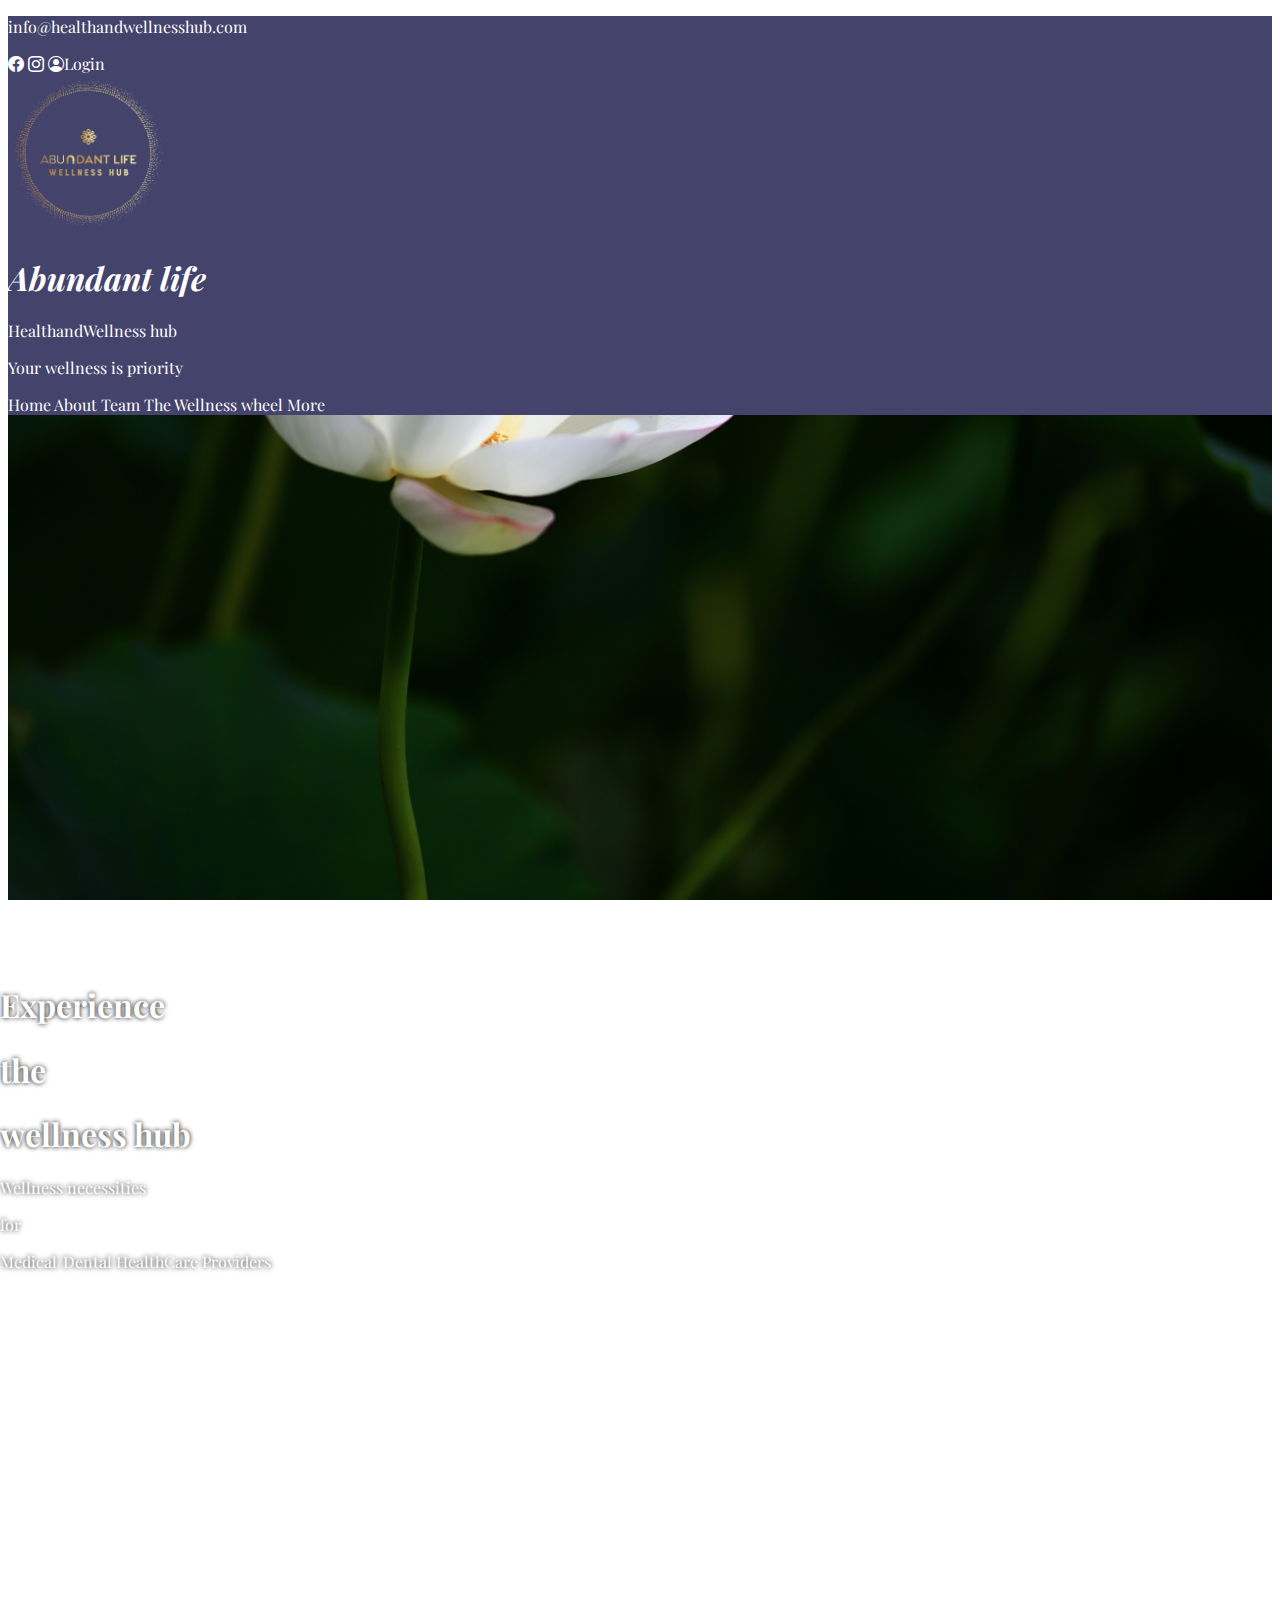
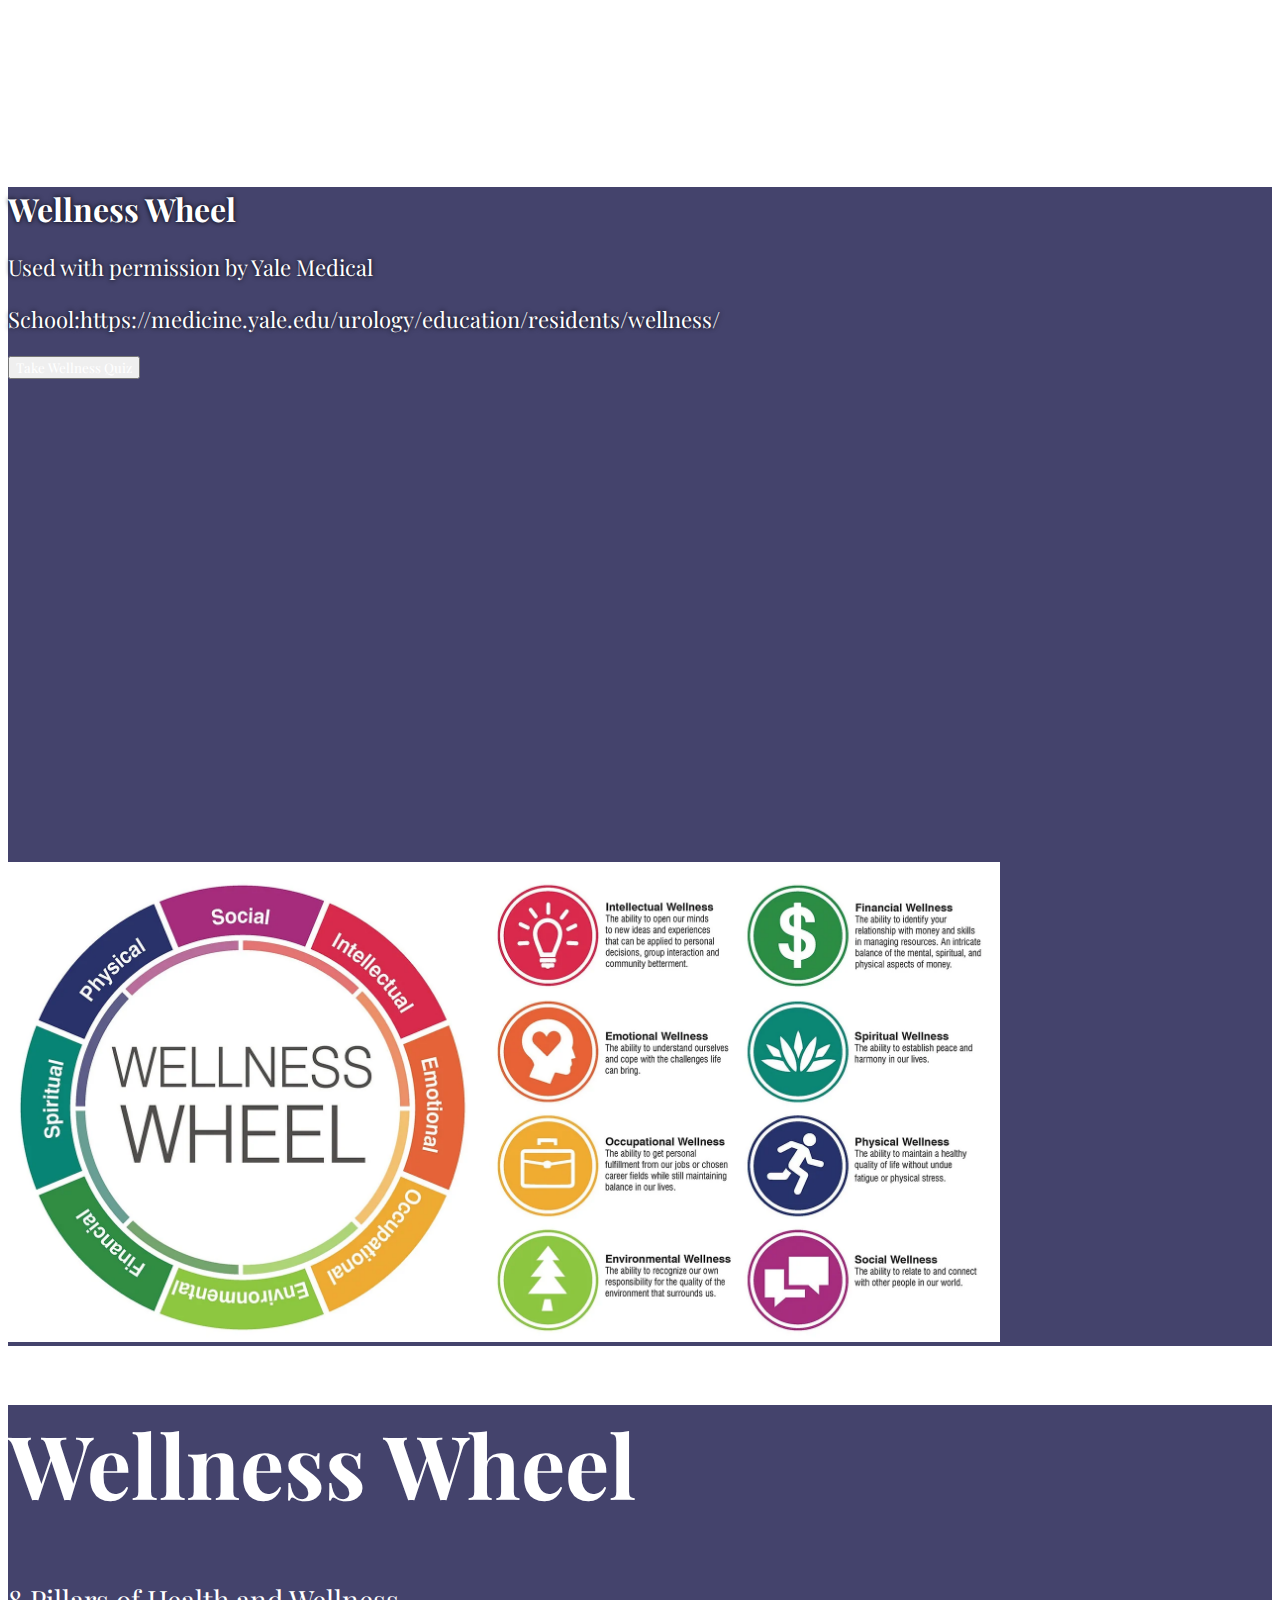
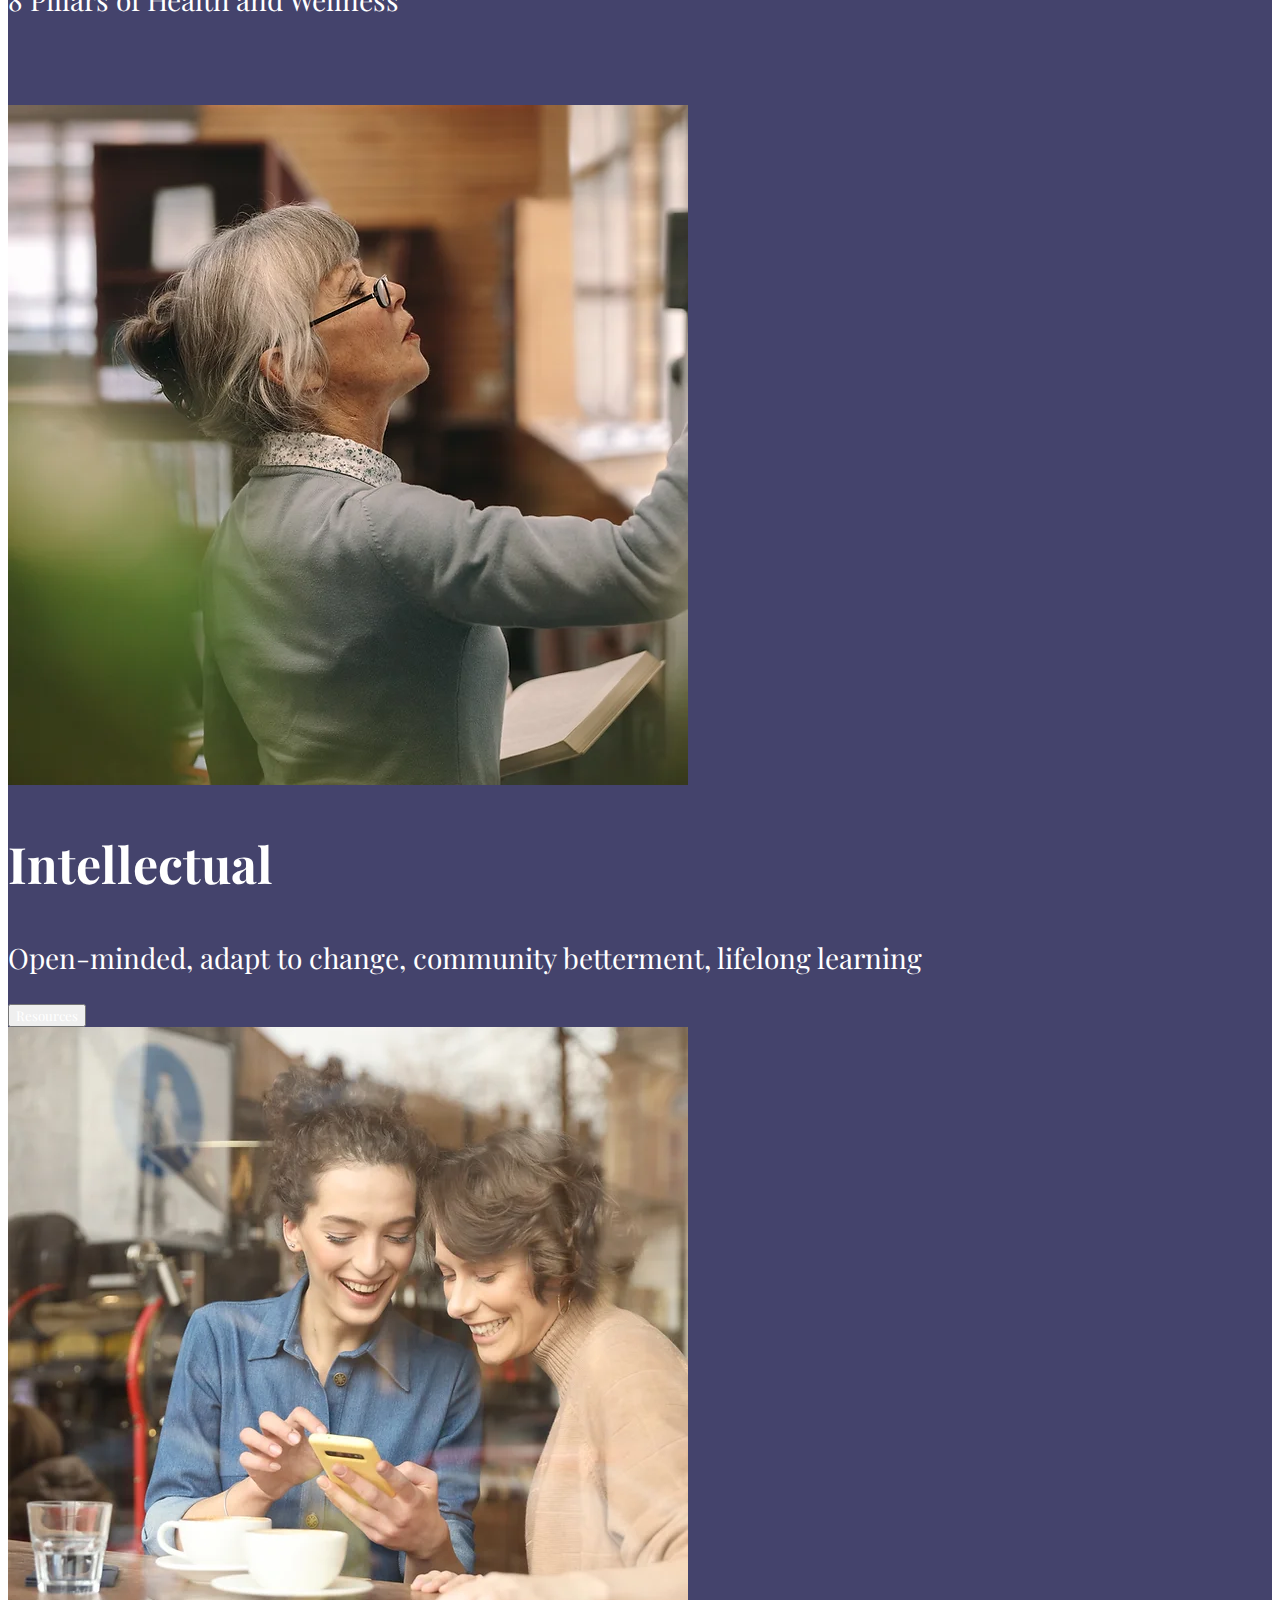
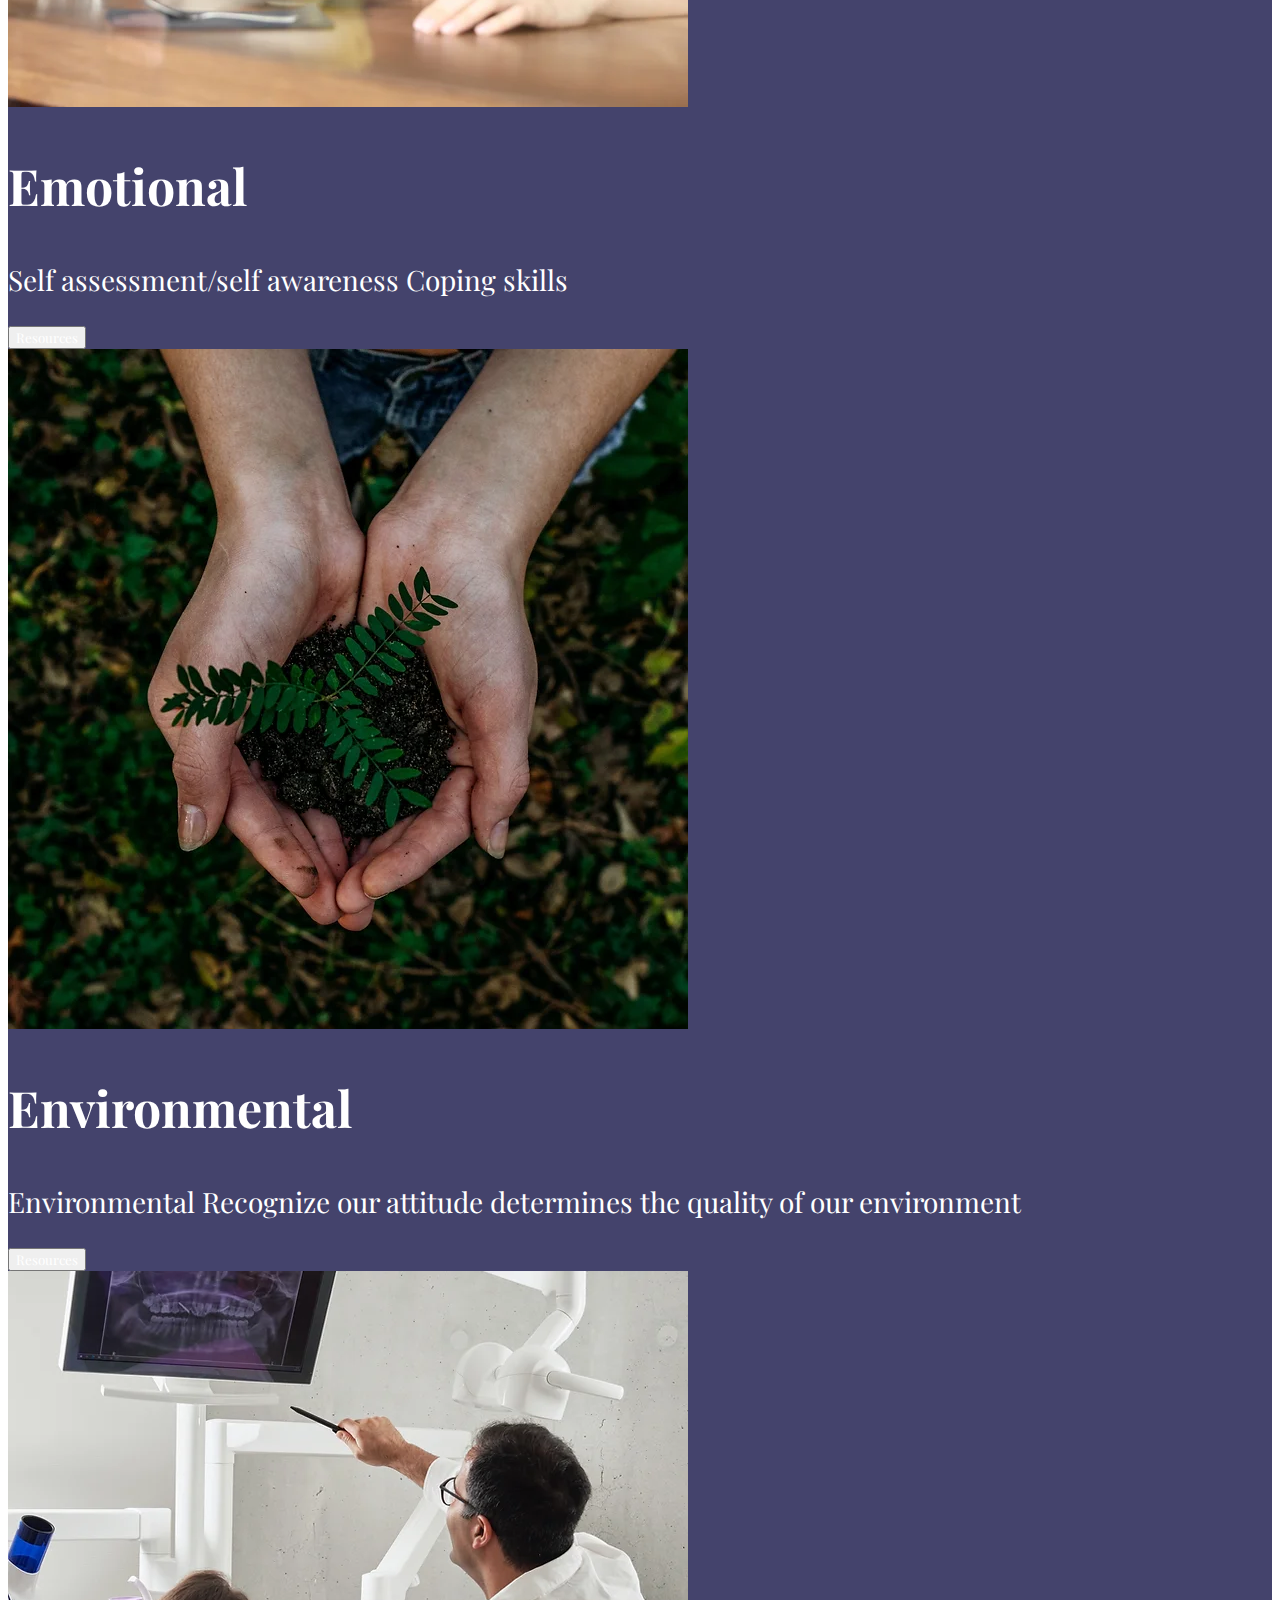
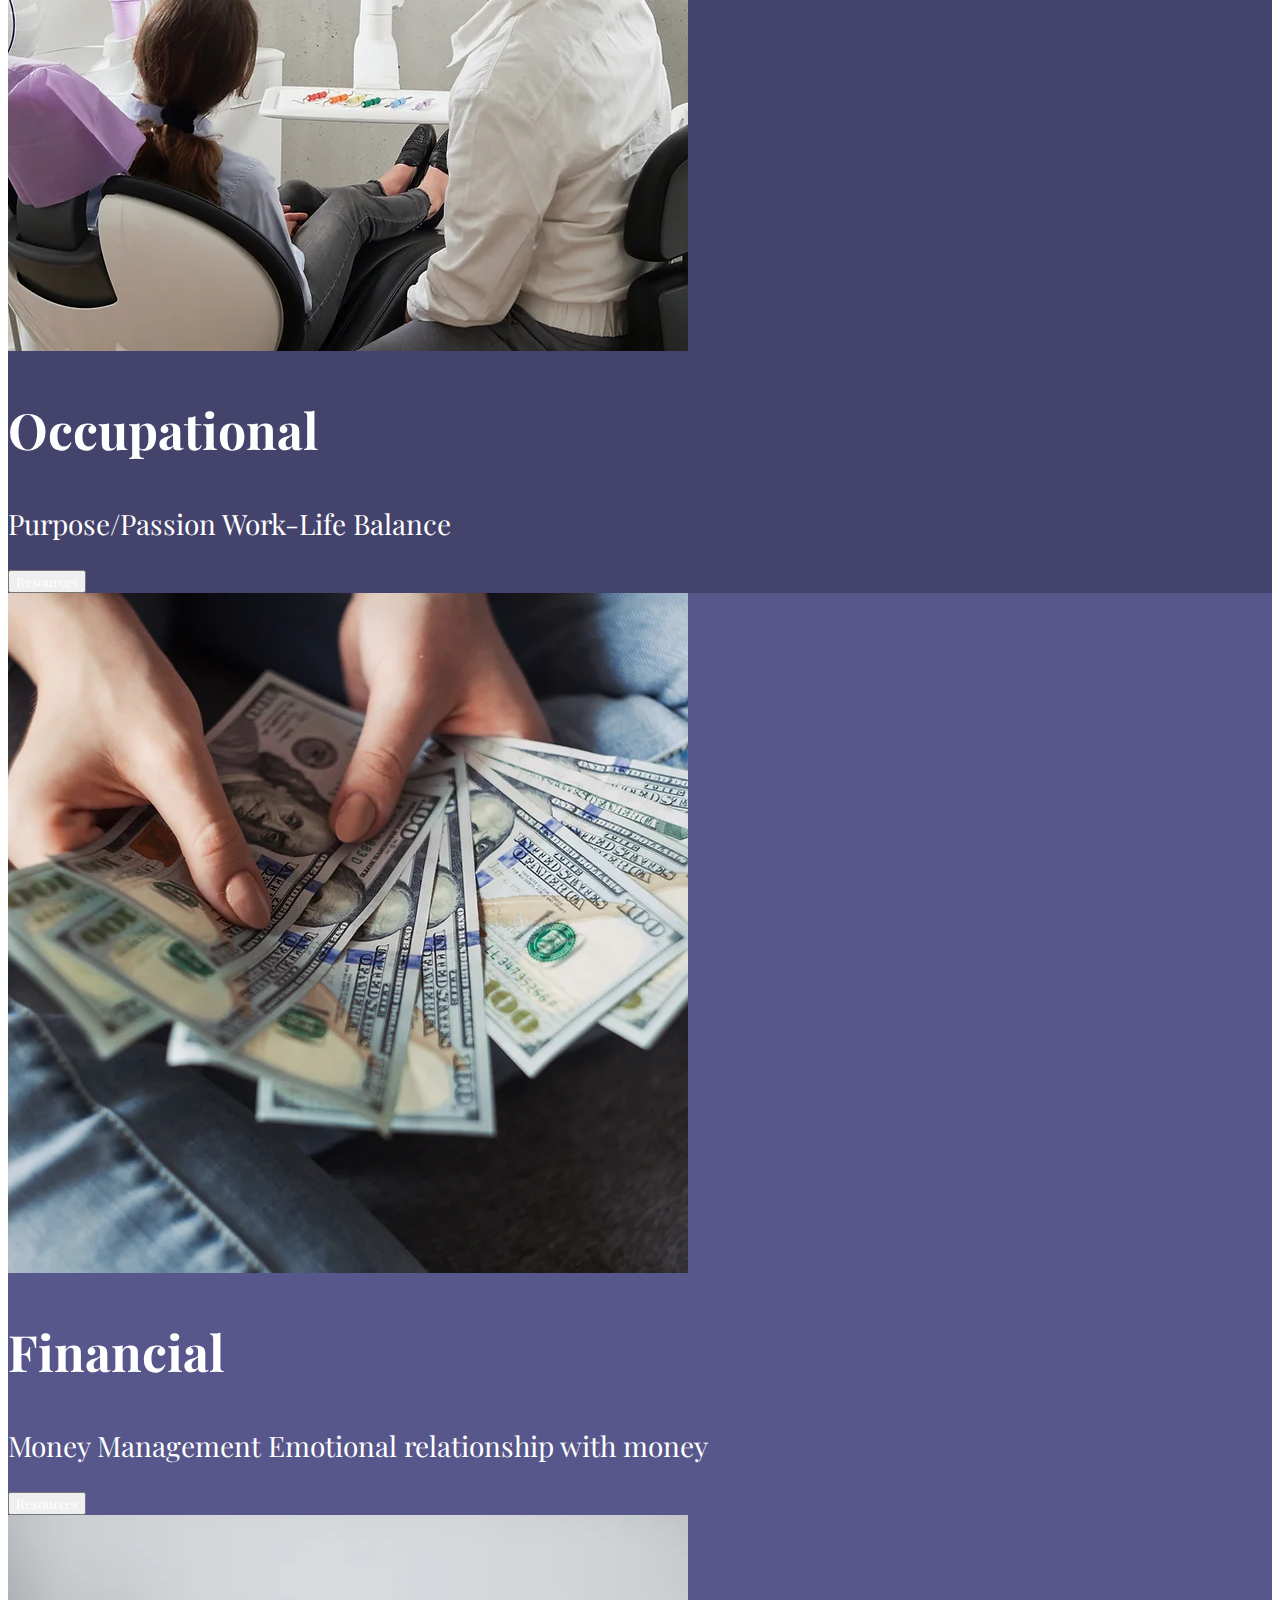
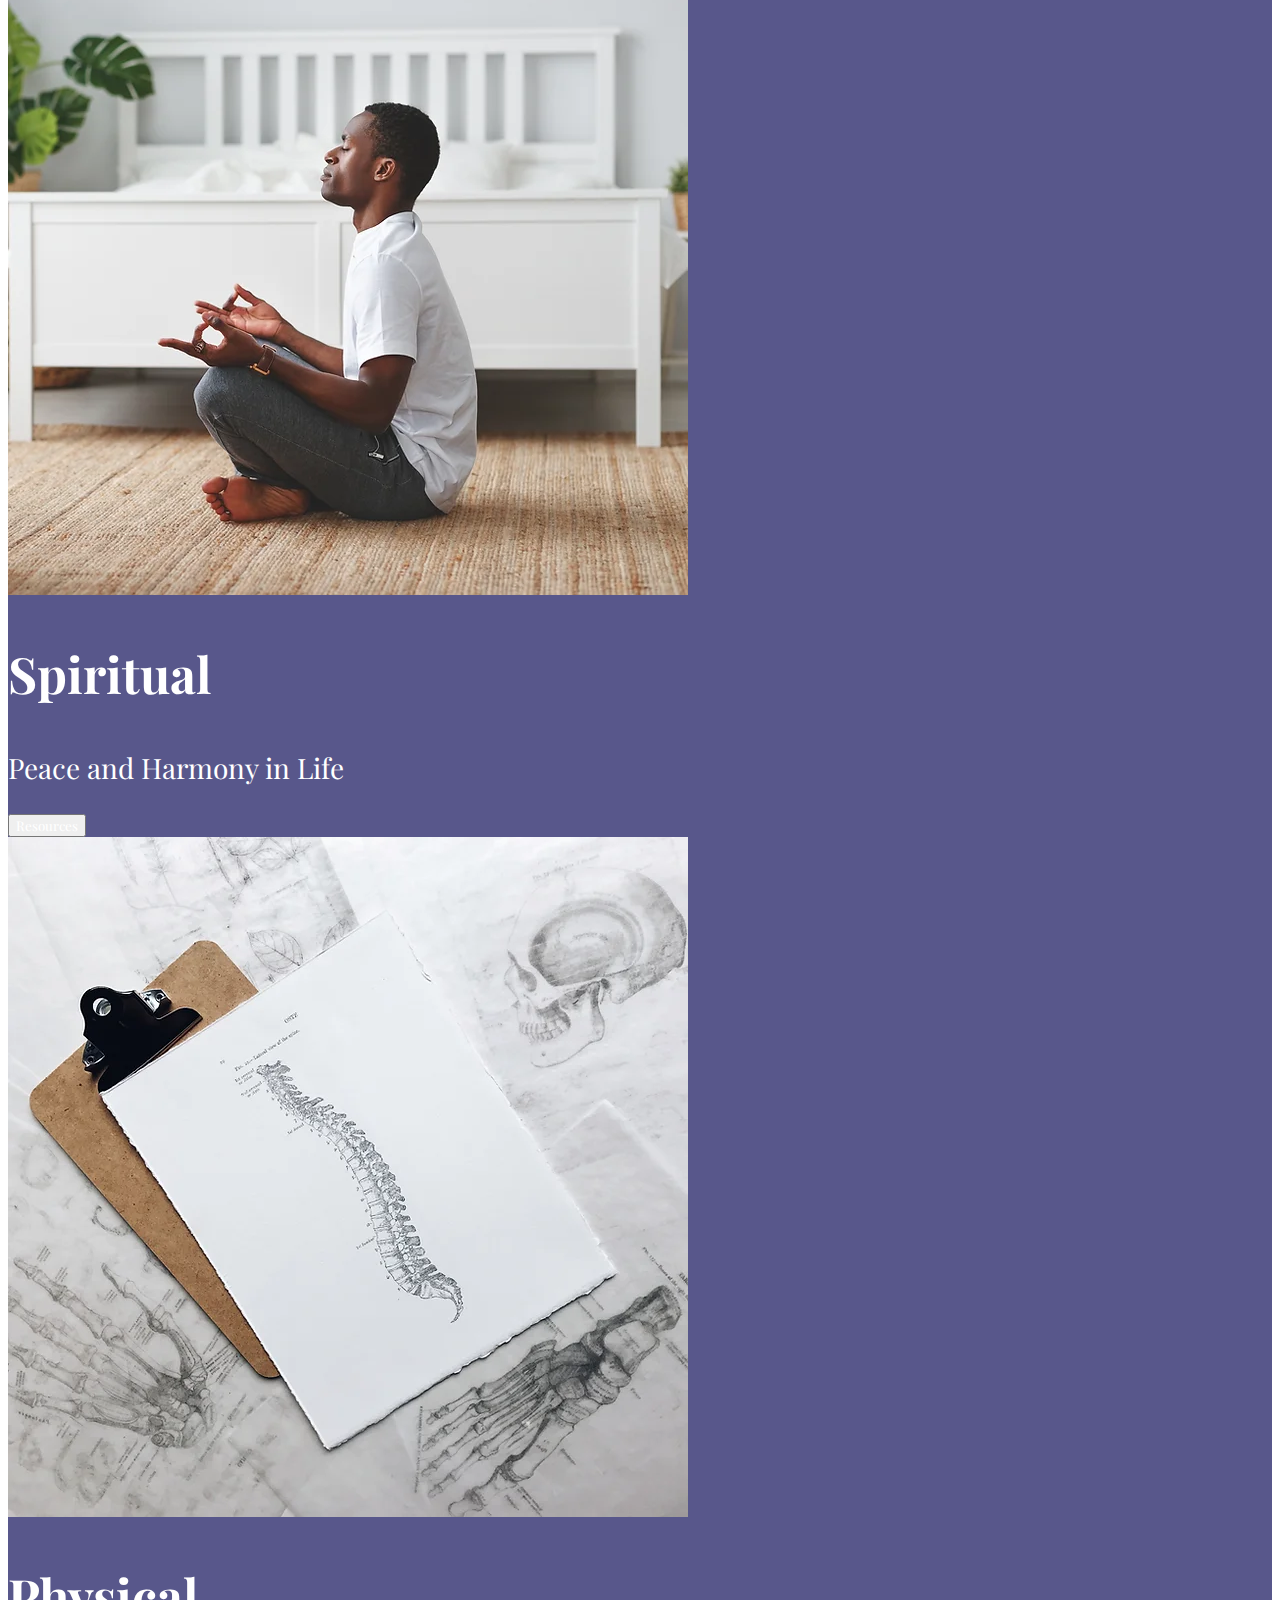
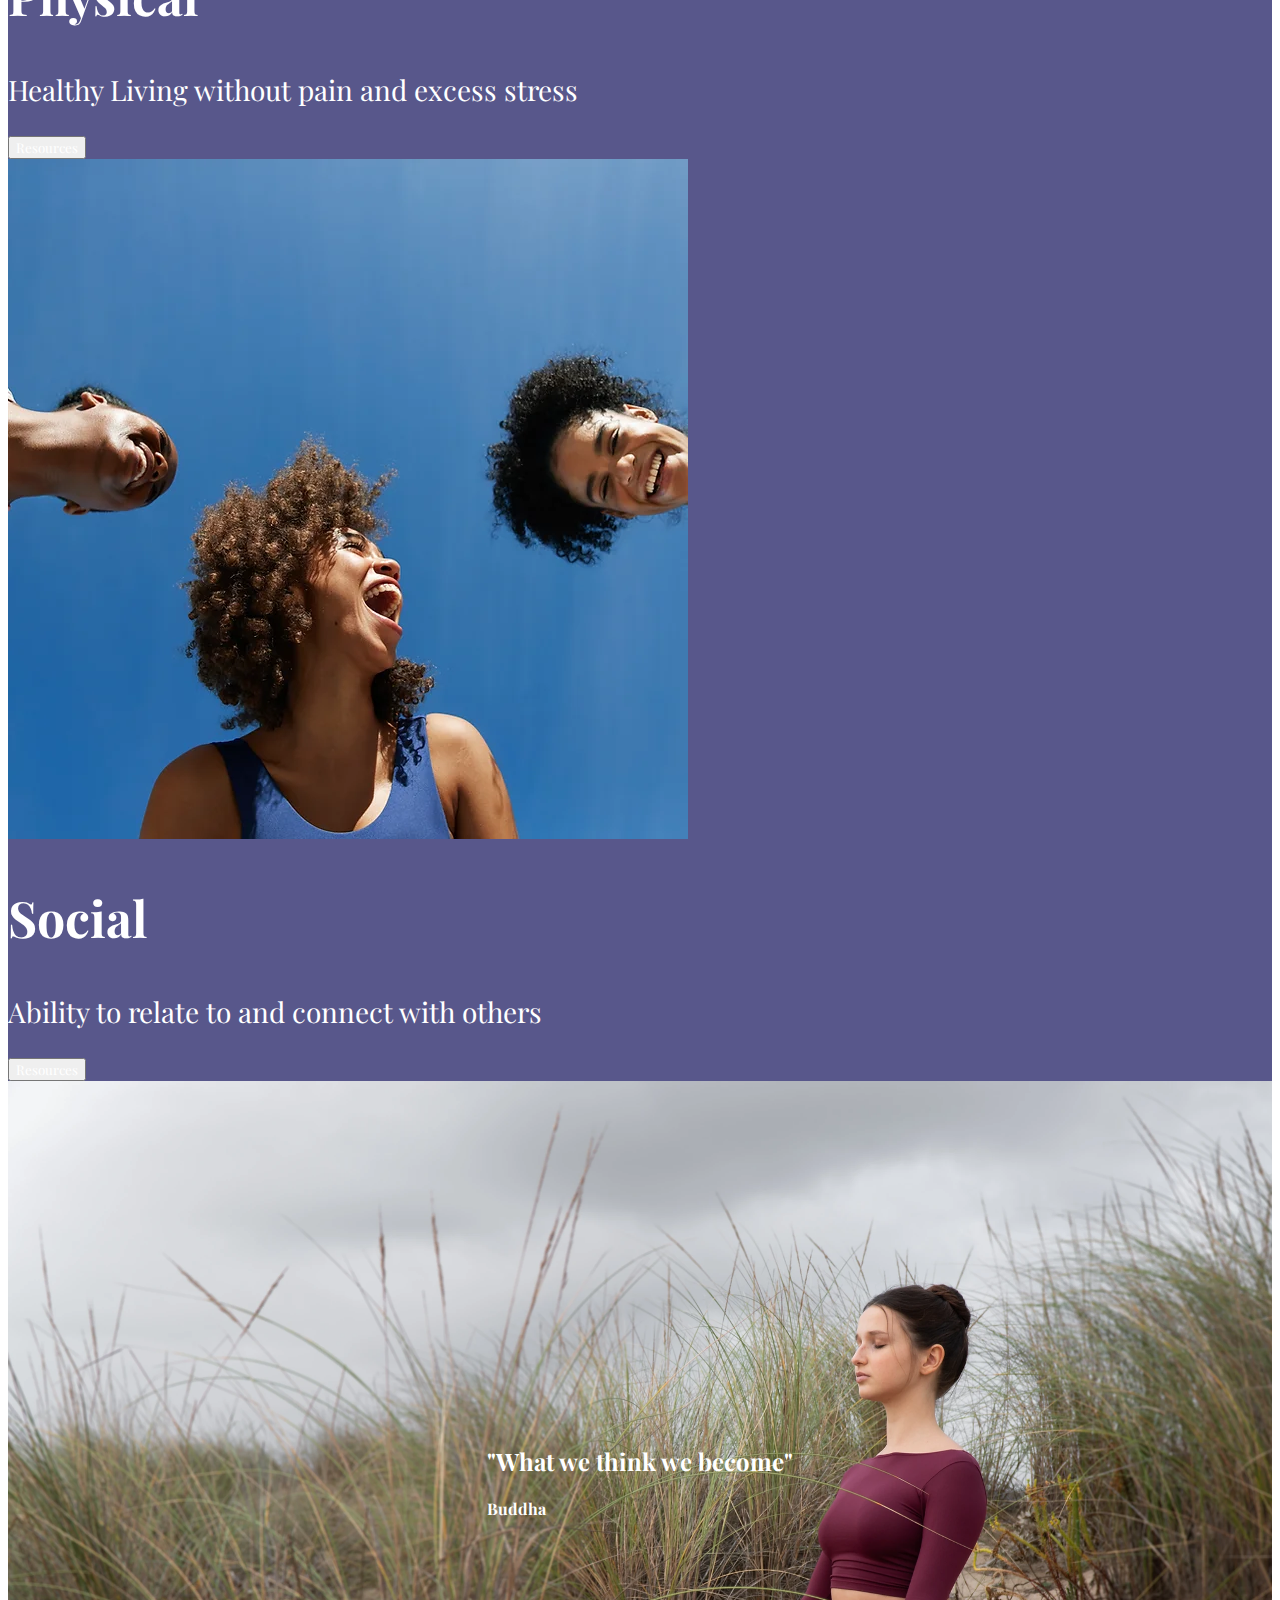
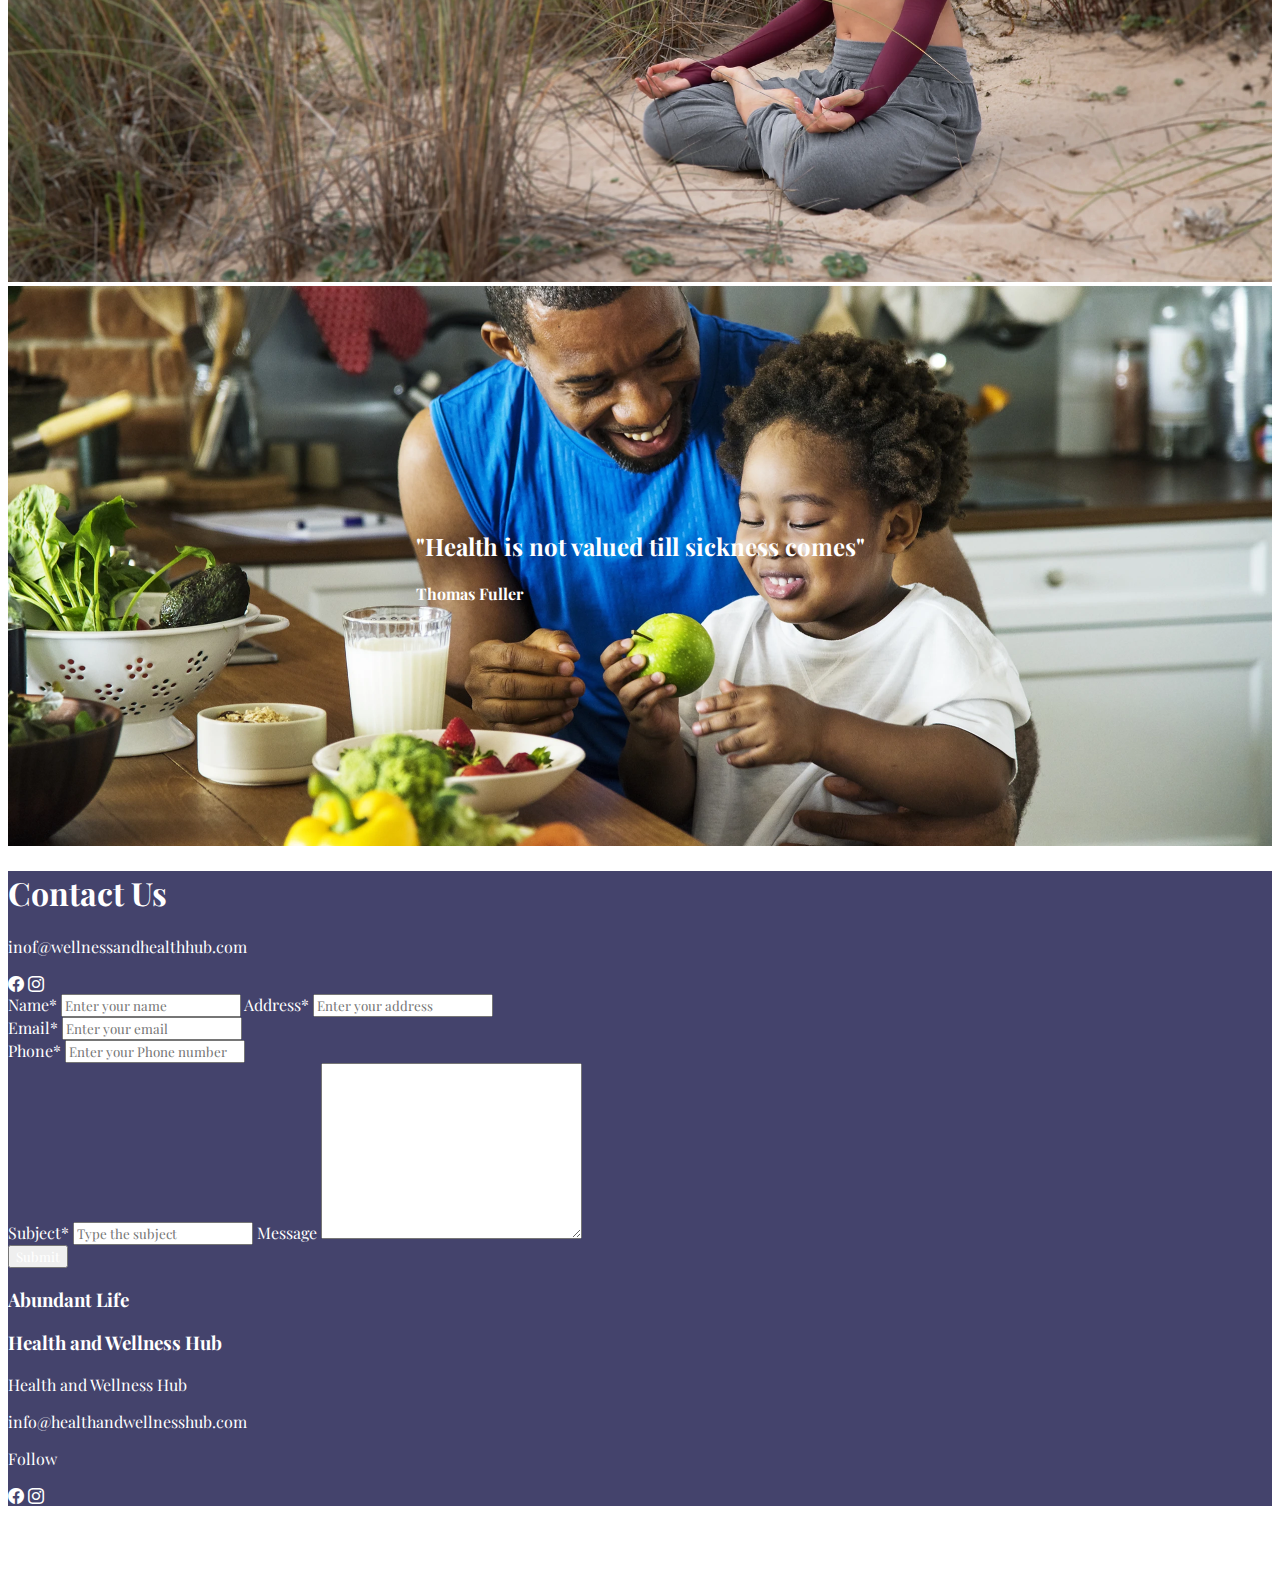
<file: hw_clone/index.html>
<!DOCTYPE html>
<html lang="en">
<head>
    <meta charset="UTF-8">
    <meta name="viewport" content="width=device-width, initial-scale=1.0">
    <title>Health and Wellness</title>
    <link rel="stylesheet" href="custom.css">
    <link href="https://cdn.jsdelivr.net/npm/bootstrap@5.3.2/dist/css/bootstrap.min.css" rel="stylesheet" integrity="sha384-T3c6CoIi6uLrA9TneNEoa7RxnatzjcDSCmG1MXxSR1GAsXEV/Dwwykc2MPK8M2HN" crossorigin="anonymous">
    <link rel="stylesheet" href="https://cdn.jsdelivr.net/npm/bootstrap-icons@1.11.1/font/bootstrap-icons.css">
    <link rel="preconnect" href="https://fonts.googleapis.com">
    <link rel="preconnect" href="https://fonts.gstatic.com" crossorigin>
    <link href="https://fonts.googleapis.com/css2?family=Cinzel+Decorative:wght@400;700&family=MedievalSharp&family=Playfair+Display:wght@400;700&family=Rubik+Iso&display=swap" rel="stylesheet">

</head>
<body>
    <nav class="nav pt-3 color1">
        <div class="d-flex w-100 justify-content-between border-bottom">
            
                <p class=" d-inline ms-5 text-light">info@healthandwellnesshub.com</p>
               
                <div class=" d-none d-md-inline me-5 ">
                    <a href="https://www.facebook.com/people/Abundant-Life-Wellness-Hub/100083104703926/" target="_blank"> <i class="bi bi-facebook text-light"></i></a>
                    <a href="https://www.instagram.com/abundant_life_wellness_hub/"target="_blank"> <i class="bi bi-instagram text-light"></i> </a>
                    <a href="https://www.healthandwellnesshub.com/" target="_blank" class="text-light"><i class="bi bi-person-circle mx-1"></i><span>Login</span></a>
                </div>
                 
                
        </div>
    
    
    </nav>
    <nav class="navbar color1">
        <div class="container-fluid ">
            <div class="row w-100 d-flex  ">
                    <div class=" d-flex w-50 ">
                        <div class="navbar-brand d-inline">
                            <img src="assets/abundant life_Colorlogo.webp" alt="">
                        </div>
                        <div class="navbar-brand d-inline text-light ">
                            <h1 class="font-italic h3">Abundant life</h1>
                            <p class="d-none d-md-block p" >HealthandWellness hub</p>
                            <p class="mt-4 lead d-none d-md-block">Your wellness is priority</p>
                        </div>
                   </div>
        
                    <div class=" w-50 mt-5 d-none d-md-flex justify-content-around ">
                        <a class="nav-link active" aria-current="page" href="#" >Home</a>
                        <a class="nav-link" href="#">About</a>
                        <a class="nav-link" href="#" >Team</a>
                        <a class="nav-link" aria-disabled="true">The Wellness wheel</a>
                        <a class='nav-link' href="#">More</a>
                    </div>
            </div>
        </div>
      </nav>



      <section id="home">
        <div class="home-background parallax container-fluid">
                <div class="centered text-main text-light text-center fade-in">
                    <h1 class="display-2" >Experience</h1> 
                    <h1 class="display-2">the</h1>
                    <h1 class="display-2">wellness hub</h1>
                    <p class="display-6">Wellness necessities</p>
                    <p class="display-6">for</p>
                    <p class="display-6">Medical/Dental HealthCare Providers</p>
                </div>
        </div>
      </section>

      <section id="wheels" class="color1">
        <div class="container-fluid">
            <div class="row">
                <div class="col-12">
                        <div class="wheel text-main text-light text-center d-flex flex-column justify-content-center">
                                <h1>Wellness Wheel</h1>
                                <p>Used with permission by Yale Medical</p>
                                <p class="d-none d-lg-block">School:https://medicine.yale.edu/urology/education/residents/wellness/</p>
                                <button class="btn btn-outline-light btn-lg align-self-center rounded-pill">Take Wellness Quiz</button>
                        </div>
                        <div class="text-center">
                            <img src="assets/wellness wheel.webp " class="img-fluid" alt="wellness wheel">
                        </div>
                </div>
            </div>  
        </div>
    
       
      </section>

      <section id="pillars" class="color1">
        <div class="container-fluid">
            <div class="row color1 justify-content-center">
                <div class="col-12 text-center text-light d-flex justify-content-center align-items-center marg">
                    <div class="">
                            <h1>Wellness Wheel</h1>
                            <p>8 Pillars of Health and Wellness</p>
                    </div>
                </div>
                <div class="col-md-4 text-center ">
                    <img src="assets/pillars1.webp" class="img-fluid rounded-circle" alt="">
                    <div class="text-center  pb-5">
                        <h2>Intellectual</h2>
                        <p class="">Open-minded, adapt to change, community betterment, lifelong learning</p>
                        <button class="btn btn-outline-light btn-lg ">Resources</button>
                        
                    </div>
                </div>
                <div class="col-1">

                </div>
                <div class="col-md-4 text-center">
                    <img src="assets/pillars2.webp" class="img-fluid rounded-circle" alt="">
                    <div class="text-center  pb-5" >
                        <h2>Emotional</h2>
                        <p class="pb-md-5">Self assessment/self awareness
                            Coping skills</p>
                            
                        <button class="btn btn-lg  btn-outline-light">Resources</button>
                    </div>
                </div>
                
                <div class="col-md-4 text-center">
                    <img src="assets/pillars3.webp" class="img-fluid  rounded-circle" alt="">
                    <div class="text-center  pb-5">
                        <h2>Environmental</h2>
                        <p class="">
                            Environmental
                            Recognize our attitude determines the quality of our environment</p>
                        <button class="btn  btn-lg btn-outline-light">Resources</button>
                    </div>

                </div>
                <div class="col-1">

                </div>
                <div class="col-md-4 text-center ">
                    <img src="assets//pillars4.webp" class="img-fluid  rounded-circle" alt="">
                    <div class="text-center  pb-5">
                            <h2>Occupational</h2>
                            <p class=" pb-md-5">Purpose/Passion
                                Work-Life Balance</p>
                            <button class="btn btn-outline-light btn-lg ">Resources</button>
                    </div>
                </div>
            </div>


            <div class="row color2 justify-content-center py-5">
                <div class="col-md-4 text-center ">
                    <img src="assets/pillars5.webp" class="img-fluid rounded-circle" alt="">
                    <div class="text-center  pb-5">
                        <h2>Financial</h2>
                        <p class="">Money Management
                            Emotional relationship with money</p>
                        <button class="btn btn-outline-light btn-lg ">Resources</button>
                        
                    </div>
                </div>
                <div class="col-1">

                </div>
                <div class="col-md-4 text-center">
                    <img src="assets/pillars6.webp" class="img-fluid rounded-circle" alt="">
                    <div class="text-center  pb-5" >
                        <h2>Spiritual</h2>
                        <p class="pb-md-5">Peace and Harmony in Life</p>
                            
                        <button class="btn btn-lg  btn-outline-light">Resources</button>
                    </div>
                </div>
                
                <div class="col-md-4 text-center">
                    <img src="assets/pillars7.webp" class="img-fluid  rounded-circle" alt="">
                    <div class="text-center  pb-5">
                        <h2>Physical</h2>
                        <p class="">
                            Healthy Living
                            without pain and excess stress</p>
                        <button class="btn  btn-lg btn-outline-light">Resources</button>
                    </div>

                </div>
                <div class="col-1">

                </div>
                <div class="col-md-4 text-center ">
                    <img src="assets//pillars8.webp" class="img-fluid  rounded-circle" alt="">
                    <div class="text-center  pb-5">
                            <h2>Social</h2>
                            <p class="">Ability to relate to and connect with others</p>
                            <button class="btn btn-outline-light btn-lg ">Resources</button>
                    </div>
                </div>
            </div>



        </div>


      </section>
       <section id="img">
            <div class="img-container">
                    <img src="assets/budda.webp"  alt="a women meditating">
               
                    <div class="content">
                        <h2 class="fw-bold ">"What we think we become"</h2>
                        <h4 class="fst-italic text-center">Buddha</h4>
                     </div>
            </div>

            <div class="img-container">
                    <img src="assets/thomas.webp" alt="A father and child">
               
                    <div class="content">
                        <h2 class="fw-bold  ">"Health is not valued till sickness comes"</h2>
                        <h4 class="fst-italic text-center ">Thomas Fuller</h4>
                    </div>
            </div>
      </section>

      <section id="contact" class="color1">
        <div class="container-fluid">
             <div class="row">
                <div class="col-md-6">
                    <h1 class="display-2 mb-5">
                        Contact Us
                    </h1>
                    <p>inof@wellnessandhealthhub.com</p>
                    <div class="mb-3">
                        <a href="https://www.facebook.com/people/Abundant-Life-Wellness-Hub/100083104703926/" target="_blank"> <i class="bi bi-facebook text-light"></i></a>
                    <a href="https://www.instagram.com/abundant_life_wellness_hub/"target="_blank"> <i class="bi bi-instagram text-light"></i> </a>
                    </div>
                </div>
                <div class="col-md-6"> 
                    <form>
                        <label for="name" class="form-label mb-1">Name*</label>
                        <input type="text" class="form-control mb-1" placeholder="Enter your name" id="name">
                        <label for="address" class="form-label mb-1">Address*</label>
                        <input type="text" class="form-control mb-1" placeholder="Enter your address" id="address">
                        <div class="row">
                            <div class="col d-inline-flex flex-column">
                                <label for="email" class="form-label mb-1">Email*</label>
                                <input type="email" id='email' placeholder="Enter your email" class="form-control mb-1">
                            </div>
                            <div class="col d-inline-flex flex-column">
                                <label for="phone" class="form-label mb-1">Phone*</label>
                                <input type="text" class="form-control mb-1" id="phone" placeholder="Enter your Phone number"> 
                            </div>
                        </div>
                        <label for="name" class="form-label mb-1">Subject*</label>
                        <input type="text" class="form-control mb-1" placeholder="Type the subject">
                        <label for="message" class='form-label mb-1'>Message</label>
                        <textarea name="" id="message" cols="30" rows="10" class="form-control mb-1">

                        </textarea>
                        <div class="justify-content-end d-flex">
                            <button type="submit" class="btn btn-outline-light btn-lg">Submit</button>
                        </div>




                    </form> 



                </div>
                <div class="col-12 d-md-flex justify-content-around mt-5">
                        <div>
                            <h3 class="">Abundant Life</h3>
                            <h3>Health and Wellness Hub</h3>
                        </div>
                        <div>
                            <p>Health and Wellness Hub</p>
                            <p>info@healthandwellnesshub.com</p>
                        </div>
                        <div>
                            <p>Follow</p>
                            <div>
                                <a href="https://www.facebook.com/people/Abundant-Life-Wellness-Hub/100083104703926/" target="_blank"> <i class="bi bi-facebook text-light"></i></a>
                    <a href="https://www.instagram.com/abundant_life_wellness_hub/"target="_blank"> <i class="bi bi-instagram text-light"></i> </a>
                            </div>
                        </div>
                </div>
            </div>
        </div>
      </section>

      <section id="footer"> 
            <p class="mx-5 py-3 text-dark">
                ©2022 by Abundant Life: Wellness Hub. Proudly created with Wix.com
            </p>
      </section>
    
    <script src="https://cdn.jsdelivr.net/npm/bootstrap@5.3.2/dist/js/bootstrap.bundle.min.js" integrity="sha384-C6RzsynM9kWDrMNeT87bh95OGNyZPhcTNXj1NW7RuBCsyN/o0jlpcV8Qyq46cDfL" crossorigin="anonymous"></script>
</body>
</html>
</file>
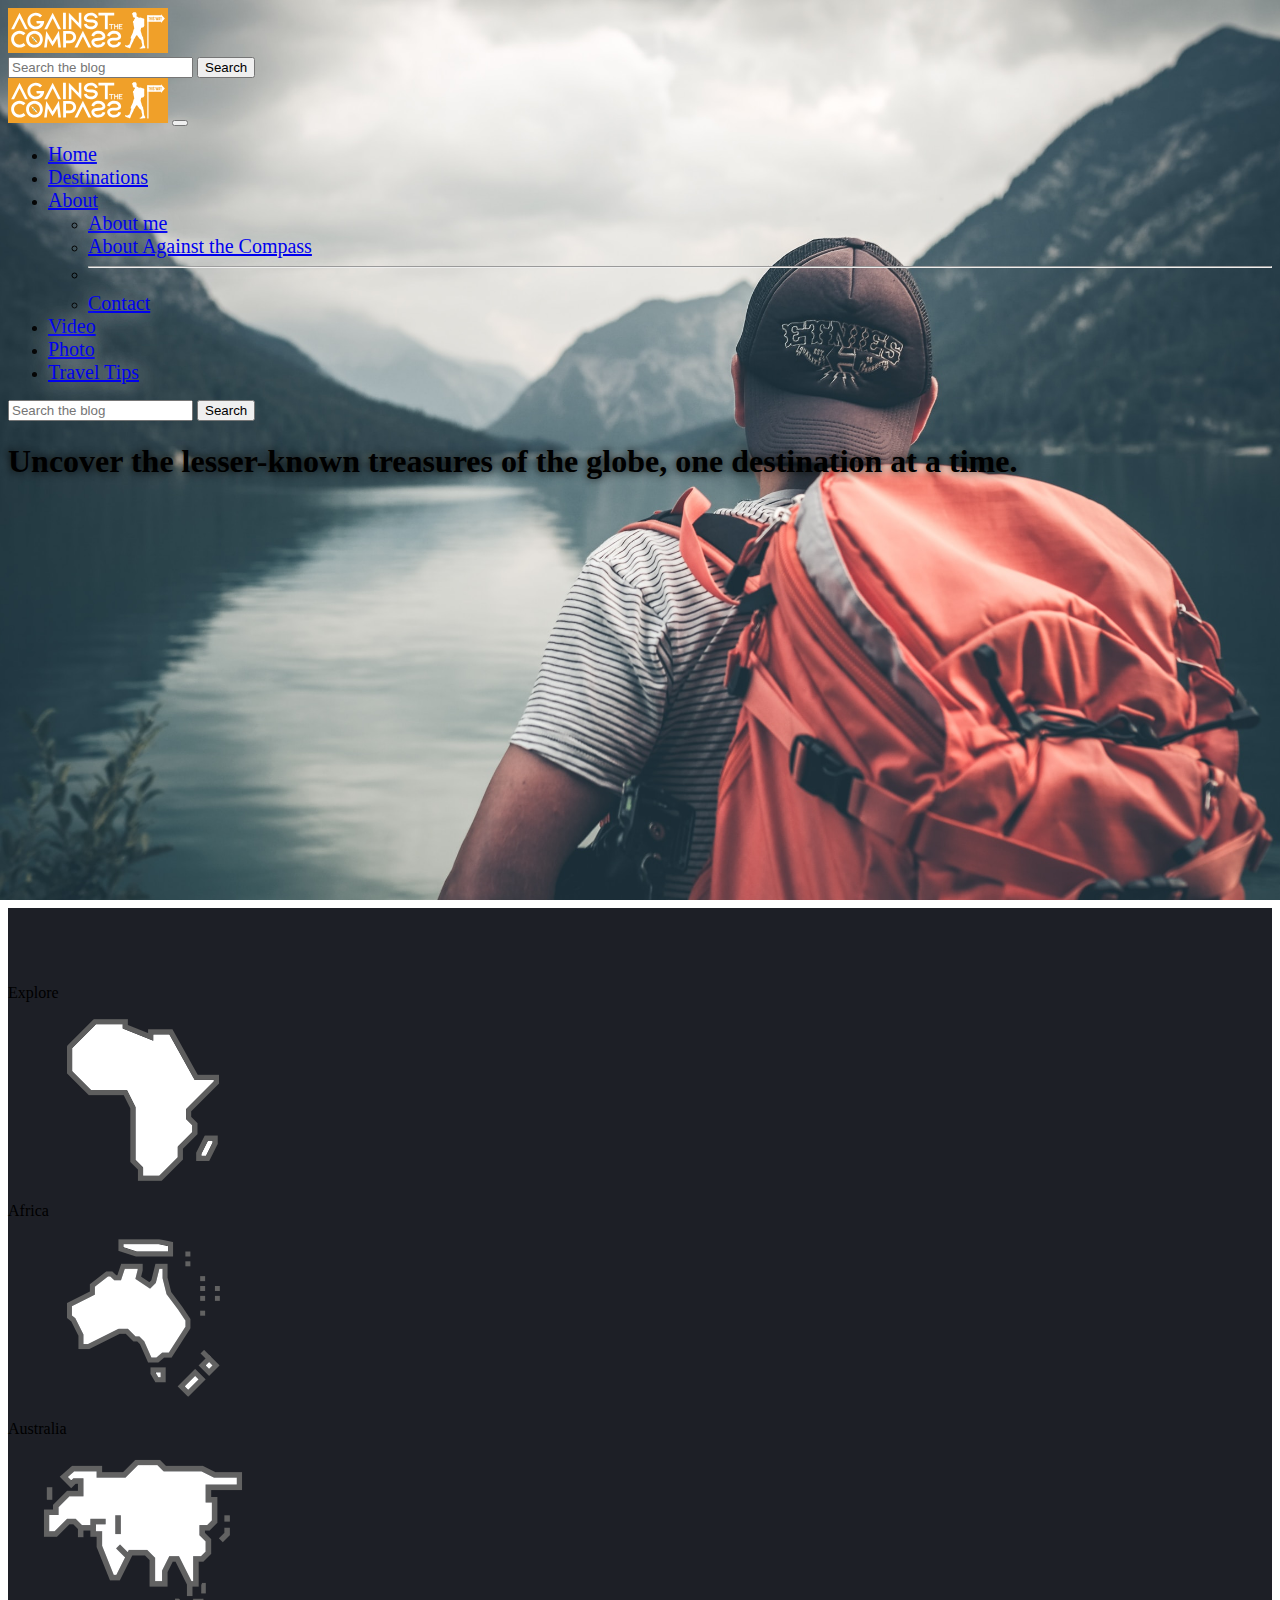
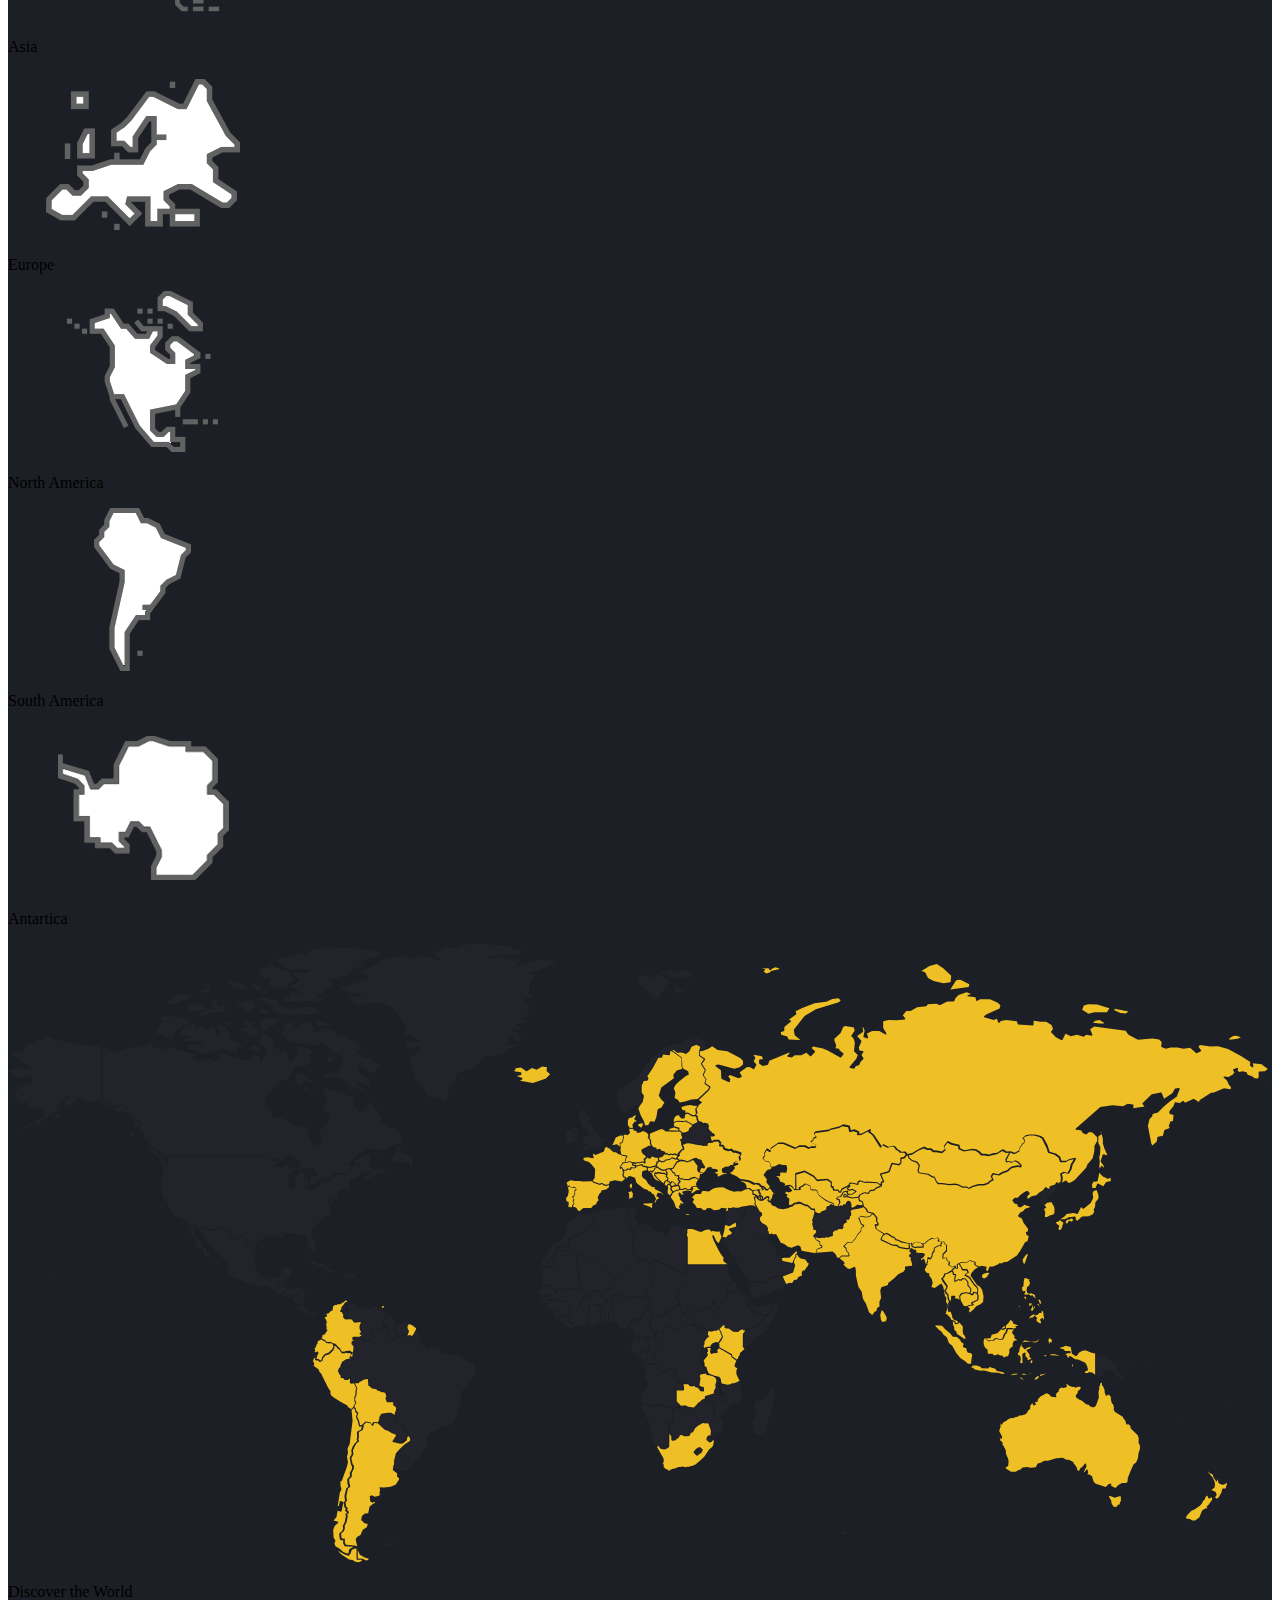
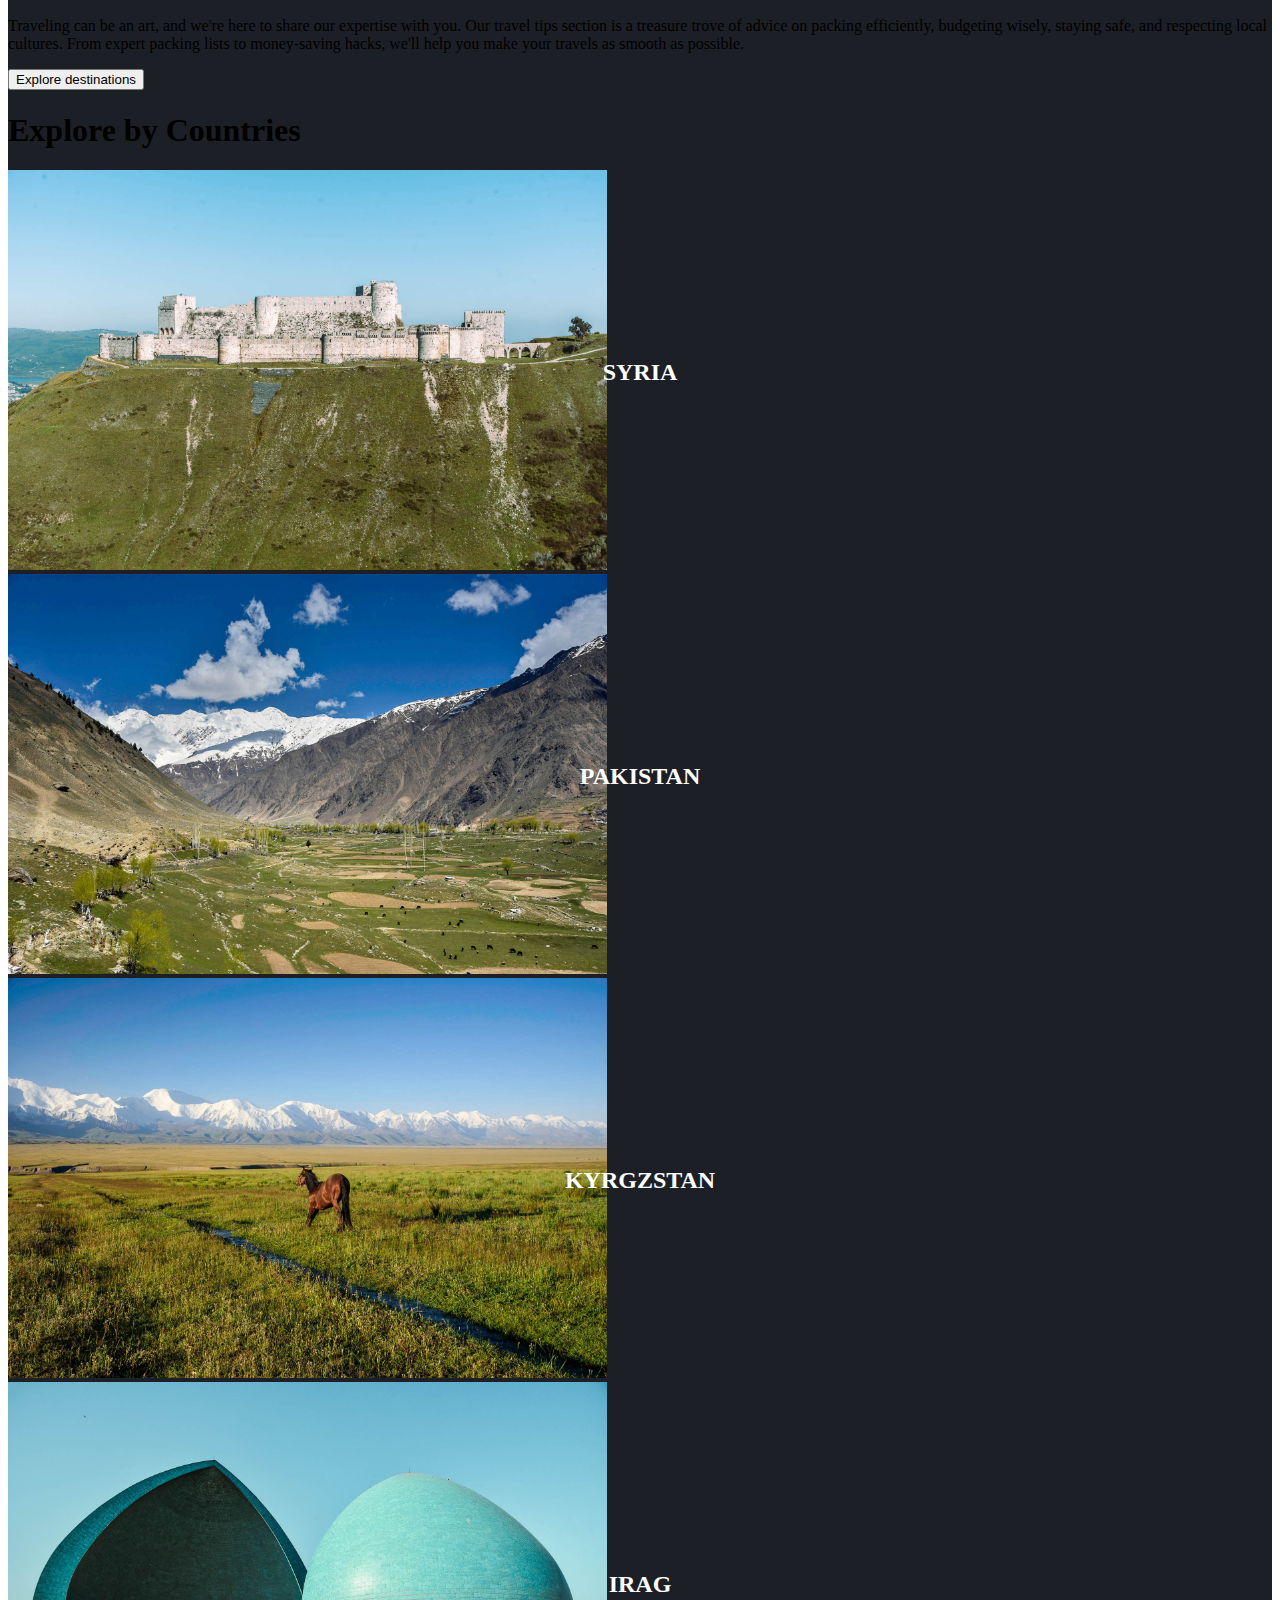
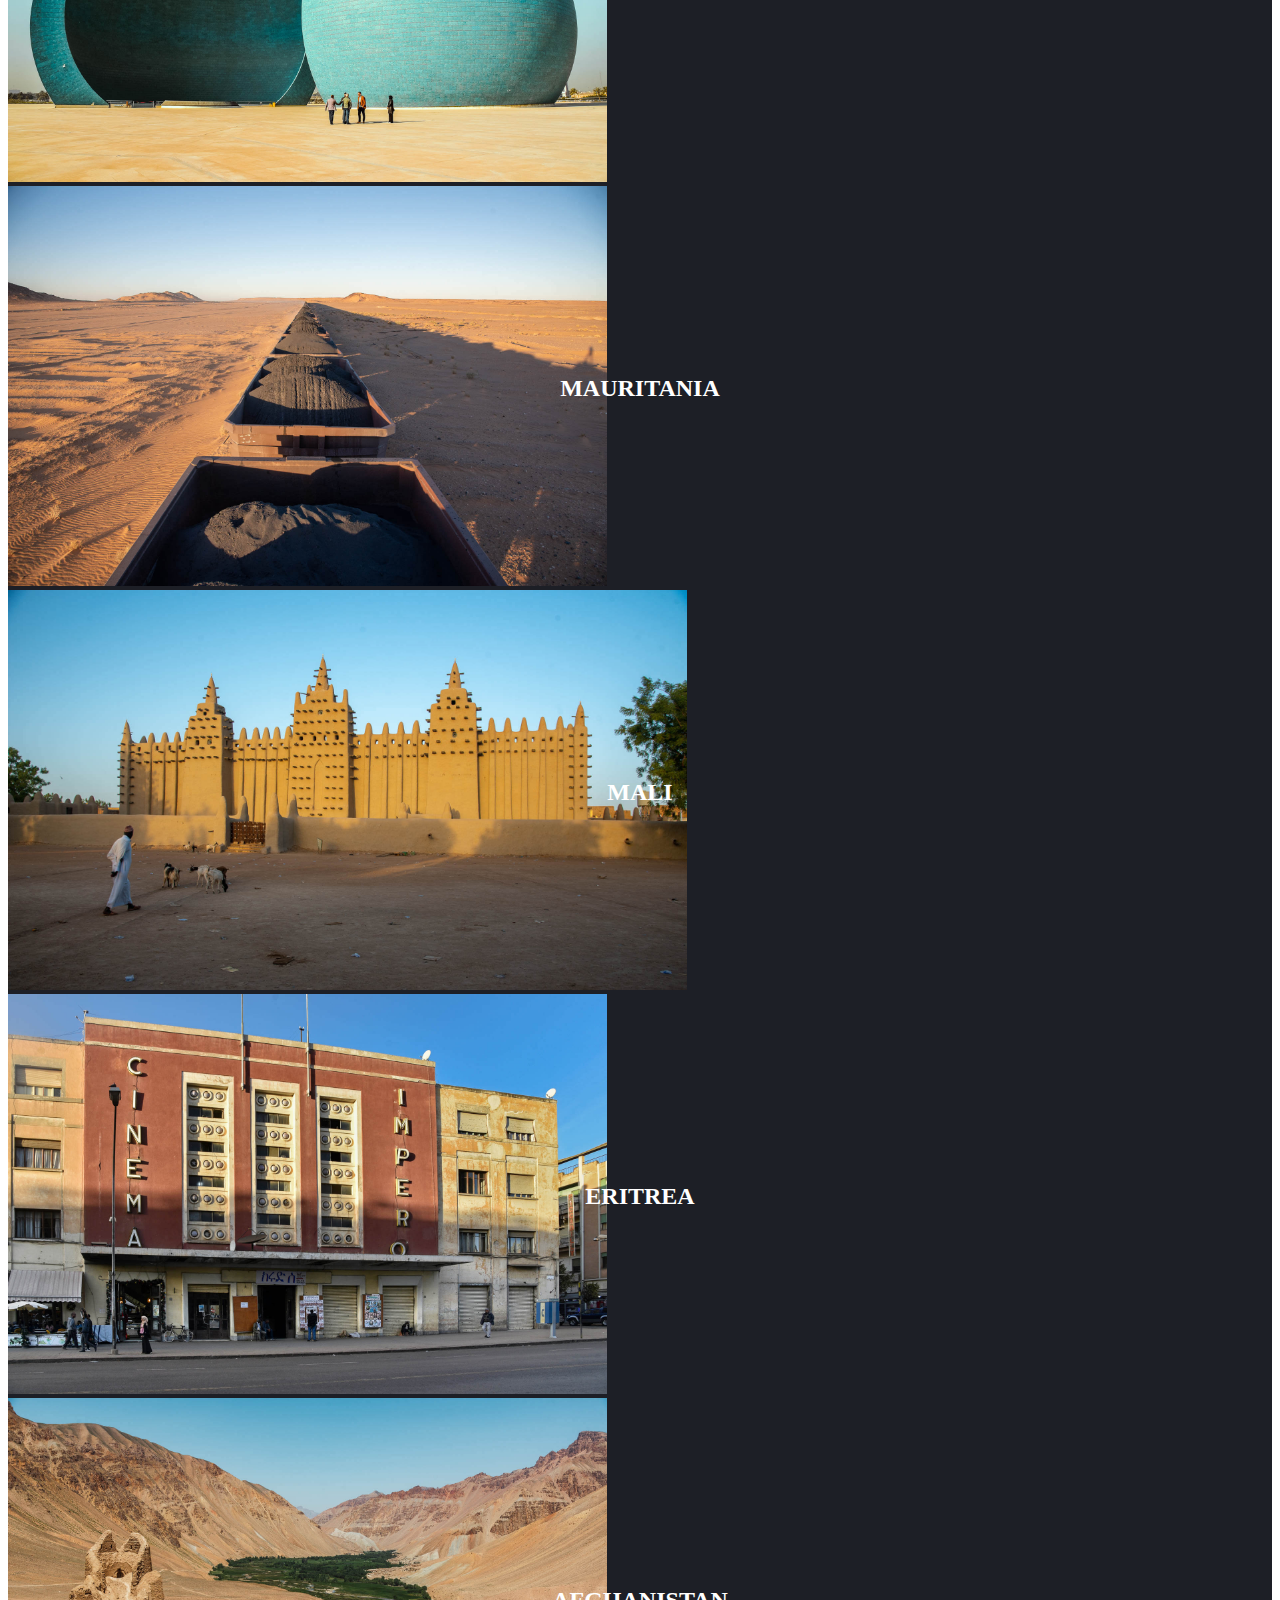
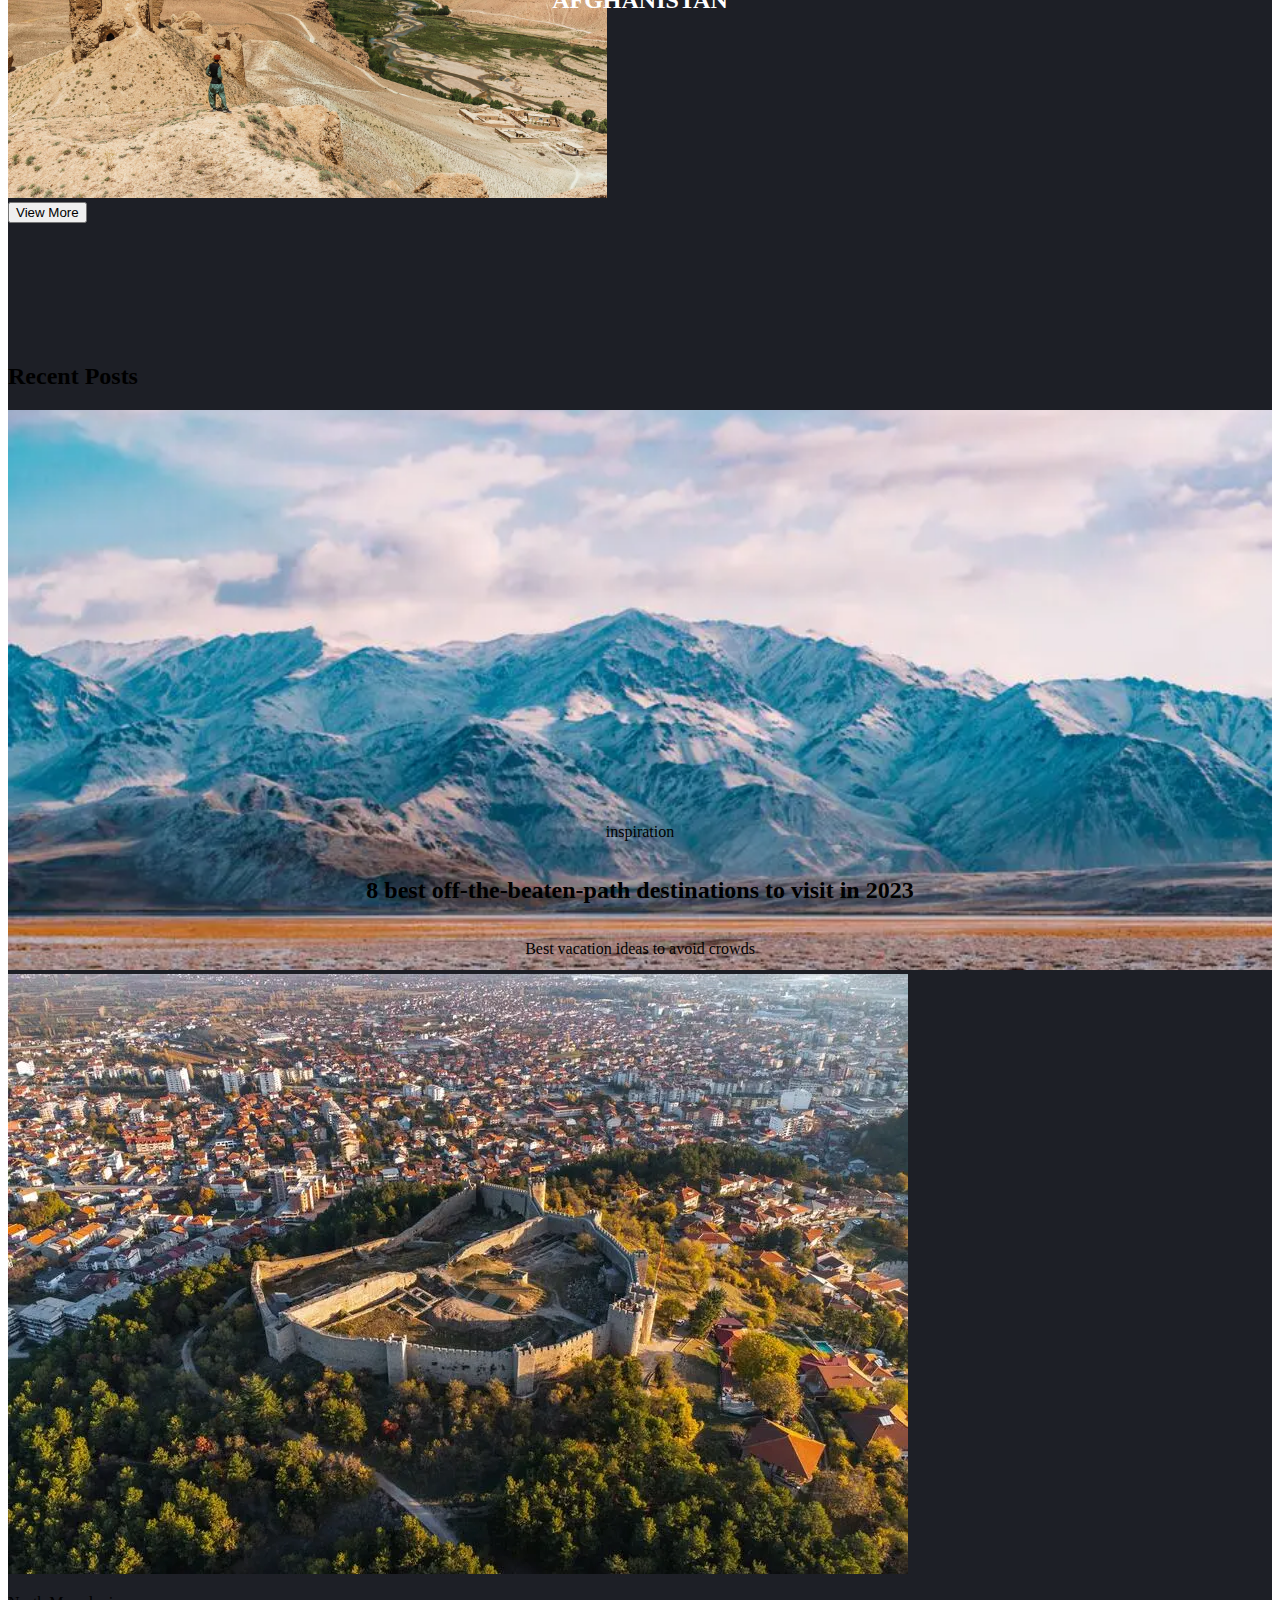
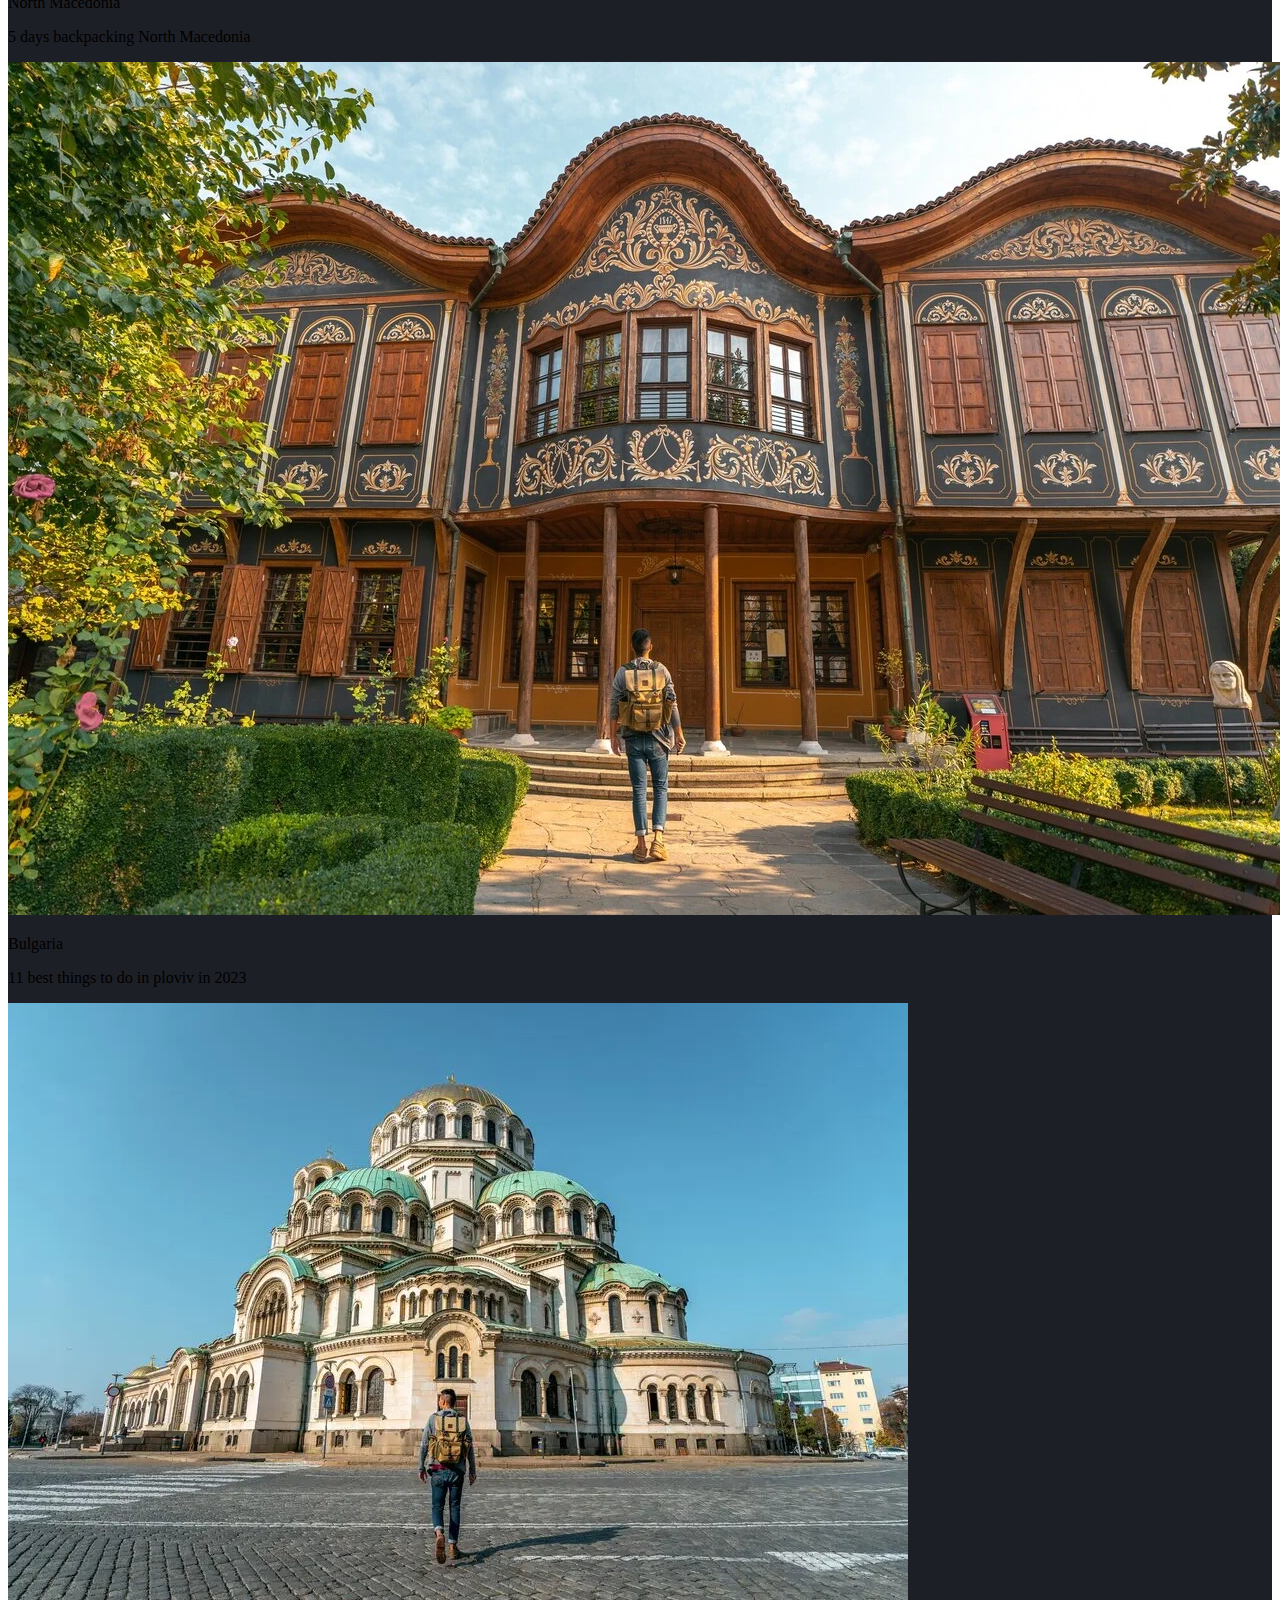
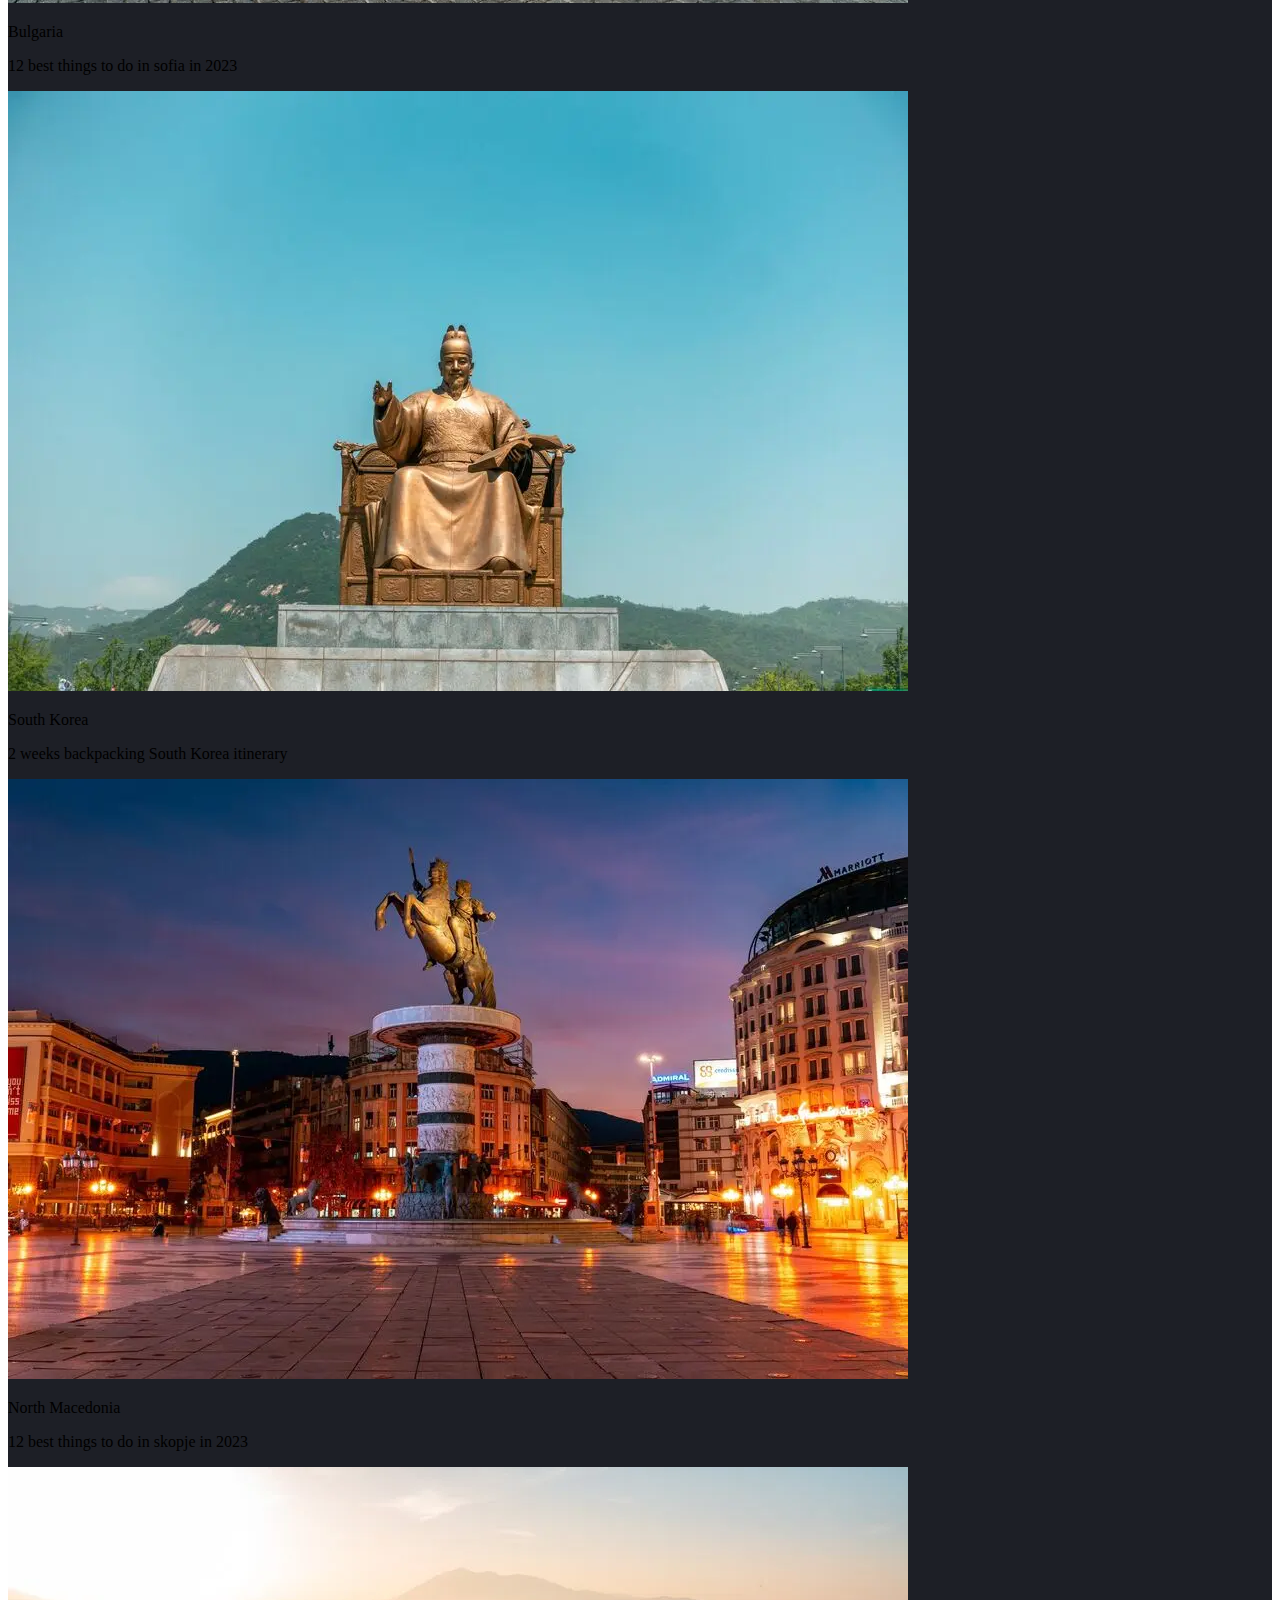
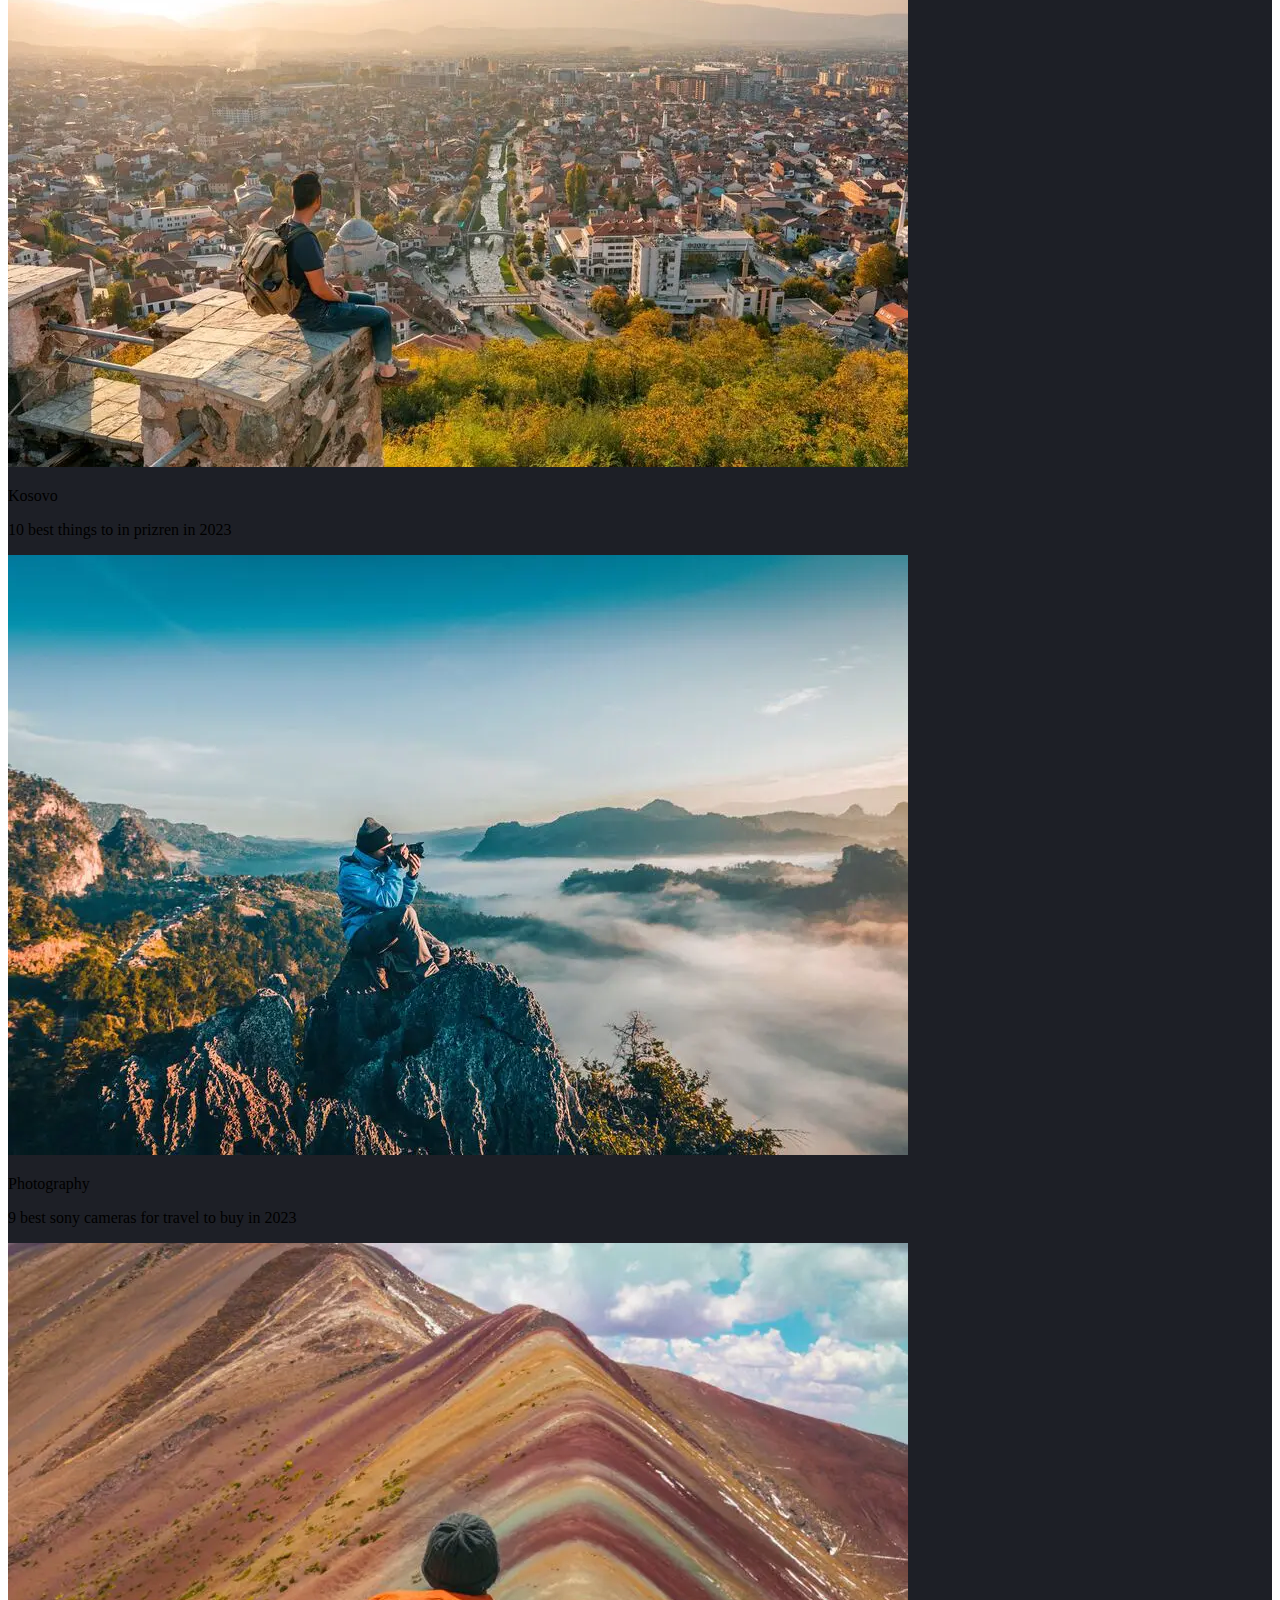
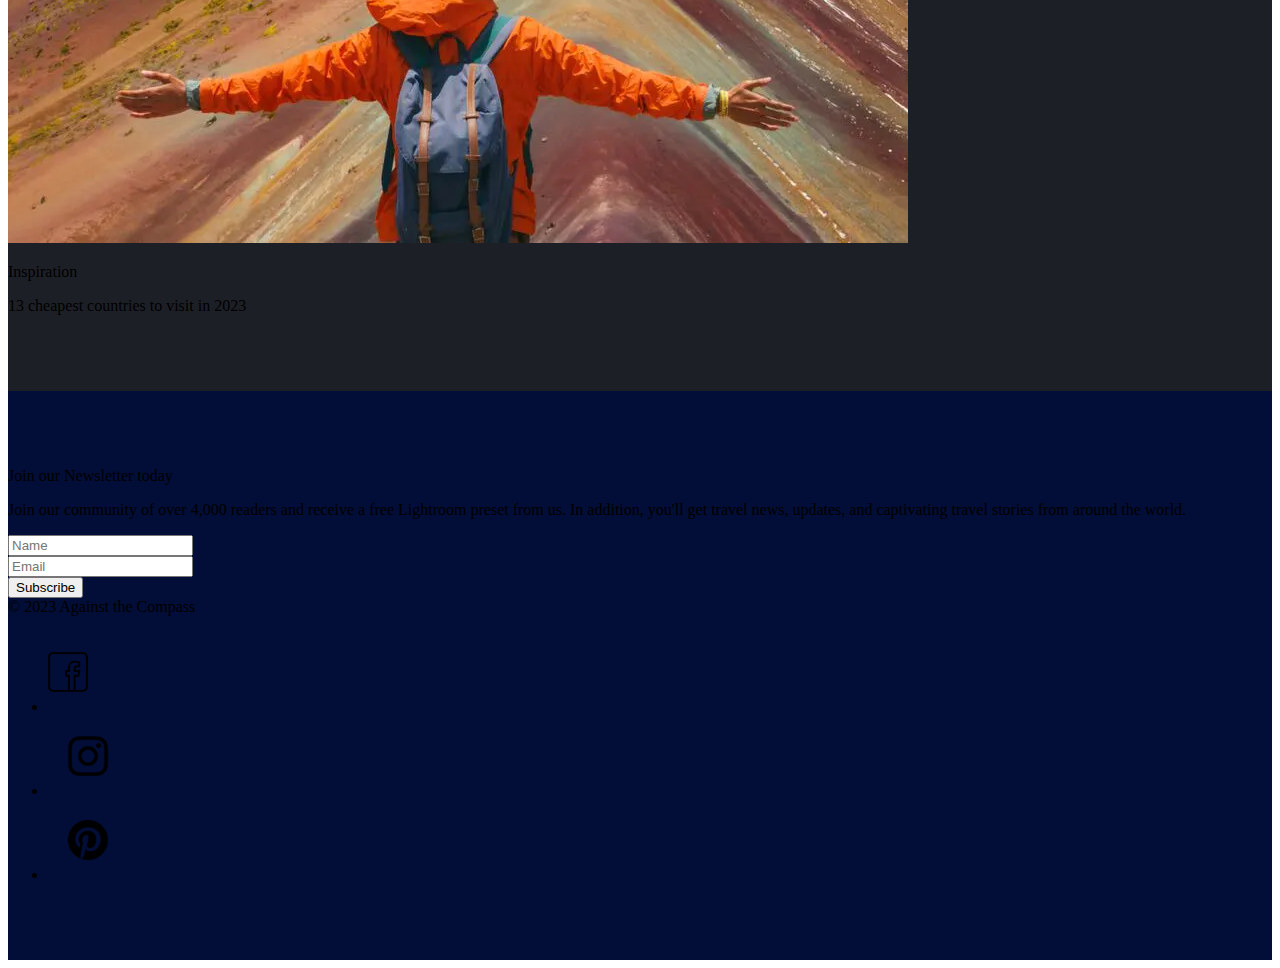
<file: travel-vlog/index.html>
<!DOCTYPE html>
<html lang="en">
<head>
    <meta charset="UTF-8">
    <meta name="viewport" content="width=device-width, initial-scale=1.0">
    <title>Travel blog</title>
    <link rel="stylesheet" href="custom.css">
    <link href="https://cdn.jsdelivr.net/npm/bootstrap@5.3.2/dist/css/bootstrap.min.css" rel="stylesheet" integrity="sha384-T3c6CoIi6uLrA9TneNEoa7RxnatzjcDSCmG1MXxSR1GAsXEV/Dwwykc2MPK8M2HN" crossorigin="anonymous">
</head>
<body>

    
       <section id="main">
        <div class="container-fluid parent">
            <nav class="navbar  d-none d-md-block">
                <div class="container-fluid">
                <a class="navbar-brand"><img src="assets/logo1.svg" alt="website logo"></a>
                <form class="d-flex" role="search">
                    <input class="form-control me-2" type="search" placeholder="Search the blog" aria-label="Search">
                    <button class="btn btn-outline-warning" type="submit">Search</button>
                </form>
                </div>
            </nav>
            <nav class="navbar navbar-expand-md ">
                <div class="container-fluid">
                <a class="navbar-brand d-md-none" href="#"><img src="assets/logo1.svg" alt="website logo"></a>
                <button class="navbar-toggler" type="button" data-bs-toggle="collapse" data-bs-target="#navbarSupportedContent" aria-controls="navbarSupportedContent" aria-expanded="false" aria-label="Toggle navigation">
                    <span class="navbar-toggler-icon"></span>
                </button>
                <div class="collapse navbar-collapse " id="navbarSupportedContent">
                    <ul class="navbar-nav me-auto mb-2 mb-lg-0 justify-content-center w-100">
                    <li class="nav-item">
                        <a class="nav-link active" aria-current="page" href="#">Home</a>
                    </li>
                    <li class="nav-item">
                        <a class="nav-link" href="#">Destinations</a>
                    </li>
                    <li class="nav-item dropdown">
                        <a class="nav-link dropdown-toggle d-none d-md-inline-block" href="#" role="button" data-bs-toggle="dropdown" aria-expanded="false">
                        About
                        </a>
                        <ul class="dropdown-menu">
                        <li><a class="dropdown-item" href="#">About me</a></li>
                        <li><a class="dropdown-item" href="#">About Against the Compass</a></li>
                        <li><hr class="dropdown-divider"></li>
                        <li><a class="dropdown-item" href="#">Contact</a></li>
                        </ul>
                    </li>
                    <li class="nav-item">
                        <a class="nav-link d-none d-md-inline-block"  href="#">Video</a>
                    </li>
                    <li class="nav-item">
                        <a class="nav-link " href="#" >Photo</a>
                    </li>
                    <li class="nav-item ">
                        <a class="nav-link " href="#">Travel Tips</a>
                    </li>
                    </ul>
                    <form class="d-md-none d-flex" role="search">
                    <input class="form-control me-2" type="search" placeholder="Search the blog" aria-label="Search">
                    <button class="btn btn-outline-warning" type="submit">Search</button>
                    </form>
                </div>
                </div>
            </nav>
            <img src="assets/main.jpg" alt="background image" class="bg-img">

            
                <div class="row h-75">
                    <div class="ms-md-5 col-md-6 align-self-center">
                        <h1 class="h1 text-light">Uncover the lesser-known treasures of the globe, one destination at a time.</h1>
                    </div>
                </div>
            
        </div>
        </section>
        <section id="explore" class="bg-color">
            <div class="container-lg">
                <div class="row justify-content-center continent border-bottom">
                    <div class="col-12 mb-2">
                        <p class="display-4 text-center text-light">Explore</p>
                    </div>
                    <div class="col-md-2  col-3  img-col rounded">
                        <img src="assets/destination-africa-travel-guides-2.png" alt="africe" class="img-fluid">
                         <p class="lead text-light text-center">Africa</p>
                    </div>
                    <div class="col-md-2 col-3  img-col rounded">
                        <img src="assets/destination-australia-oceania-travel-guides.png" class="img-fluid" alt="australia">
                        <p class="lead text-light text-center">Australia</p>
                    </div>
                    <div class="col-md-2  col-3 img-col rounded">
                        <img src="assets/destination-asia-travel-guides-5.png" class="img-fluid" alt="asia">
                        <p class="lead text-light text-center">Asia</p>
                    </div>
                    <div class="col-md-2 col-3 img-col rounded">
                        <img src="assets/destination-europe-travel-guides.png" class="img-fluid" alt="europe">
                        <p class="lead text-light text-center">Europe</p>
                    </div>
                    <div class="col-md-2 col-3  img-col rounded">
                        <img src="assets/destination-north-america-travel-guides.png" class="img-fluid" alt="north america">
                        <p class="lead text-light text-center">North America</p>
                    </div>
                    <div class="col-md-2  col-3 img-col rounded">
                        <img src="assets/destination-south-america-travel-guides.png" class="img-fluid" alt="south america">
                        <p class="lead text-light text-center">South America</p>
                    </div>
                    <div class="col-md-2  col-3 img-col rounded">
                        <img src="assets/destination-antarctica-travel-guides-2.png" class="img-fluid" alt="antarctica">
                        <p class="lead text-light text-center">Antartica</p>
                    </div>
                </div>


                <div class="row my-5 ">
                    <div class="col-md-6">
                        <img src="assets/world-map.svg" class="img-fluid" alt="world-map">
                    </div>
                    <div class="col-md-6">
                        <p class="display-5 text-light fw-bold">Discover the <span class="text-warning"> World</span></p>
                        <p class="text-light">Traveling can be an art, and we're here to share our expertise with you. Our travel tips section is a treasure trove of advice on packing efficiently, budgeting wisely, staying safe, and respecting local cultures. From expert packing lists to money-saving hacks, we'll help you make your travels as smooth as possible.</p>
                        <button class="btn btn-outline-dark rounded text-light">Explore destinations</button>
                    </div>
                </div>


                <div class="row g-1 countries">
                    <div class="col-12">
                        <h1 class="text-center text-light pb-5">Explore by Countries</h1>
                    </div>
                    <div class="col-md-3 col-6  img-wrapper">
                        <img src="assets/1-syria.jpg" class="img-fluid" alt="syria">
                        <div class="content">
                            <h2>SYRIA</h2>
                        </div>
                    </div>
                    <div class="col-md-3 col-6  img-wrapper">
                        <img src="assets/1-pakistan.jpg" class="img-fluid" alt="pakistan">
                        <div class="content">
                            <h2>PAKISTAN</h2>
                        </div>
                    </div>
                    <div class="col-md-3 col-6 img-wrapper">
                        <img src="assets/1-kyrgyzstan.jpg" class="img-fluid" alt="kyrgyzstan">
                        <div class="content">
                            <h2>KYRGZSTAN</h2>
                        </div>
                    </div>
                    <div class="col-md-3 col-6 img-wrapper">
                        <img src="assets/1-iraq.jpg" class="img-fluid" alt="irag">
                        <div class="content">
                            <h2>IRAG</h2>
                        </div>               
                     </div>
                    <div class="col-md-3 col-6 img-wrapper">
                        <img src="assets/1-mauritania.jpg" class="img-fluid" alt="mauritania">
                        <div class="content">
                            <h2>MAURITANIA</h2>
                        </div>
                    </div>
                    <div class="col-md-3 col-6 img-wrapper">
                        <img src="assets/1-mali.jpg" class="img-fluid" alt="mali">
                        <div class="content">
                            <h2>MALI</h2>
                        </div> 
                    </div>
                    <div class="col-md-3 col-6 img-wrapper">
                        <img src="assets/1-eritrea.jpg" class="img-fluid" alt="Eritrea">
                        <div class="content">
                            <h2>ERITREA</h2>
                        </div>
                    </div>
                    <div class="col-md-3 col-6  img-wrapper">
                        <img src="assets/1-afghanistan.jpg" class="img-fluid" alt="afghanistan">
                        <div class="content">
                            <h2>AFGHANISTAN</h2>
                        </div>
                    </div>
                    <div class="col-12 text-center mt-3">
                        <button class="btn btn-warning">View More</button>
                    </div>
                </div>

            </div>


        </section>

        <section id="posts" class="bg-color">
            <div class="container-md">
                <div class="row gy-3">
                    <div class="col-12 ">
                        <h2 class="text-center text-light display-4 fw-bolder">Recent Posts</h2>
                     </div>

                     <div class="col-12 center-container d-md-block d-none ">
                        <img src="assets/p-inspiration.webp" class="border" alt="Mountains">
                        <div class="content">
                            <p class="text-warning p-0 m-0">inspiration</p>
                            <h2 class="text-light">8 best off-the-beaten-path destinations to visit in 2023</h2>
                            <p class="text-light lead">Best vacation ideas to avoid crowds</p>
                        </div>
                     </div>

                     <div class="col-md-3">
                        <div class="card">
                             <img src="assets/p-northmacedonia.webp" class="card-img-top" alt="">
                             <div class="card-body bg-color bg-color">
                                <p class="card-text text-primary">North Macedonia</p>
                                <p class="card-text text-light">5 days backpacking North Macedonia</p>
                            </div>
                        </div>
                     </div>
                     <div class="col-md-3">
                        <div class="card" >
                            <img src="assets/p-plovdiv.webp" class="card-img-top" alt="...">
                            <div class="card-body bg-color">
                                <p class="card-text text-primary">Bulgaria</p>
                                <p class="card-text text-light">11 best things to do in ploviv in 2023</p>
                            </div>
                        </div>
                     </div>
                     <div class="col-md-3">
                        <div class="card" >
                            <img src="assets/p-sofia.webp" class="card-img-top" alt="...">
                            <div class="card-body bg-color">
                                <p class="card-text text-primary">Bulgaria</p>
                                <p class="card-text text-light">12 best things to do in sofia in 2023</p>
                            </div>
                        </div>
                     </div>
                     <div class="col-md-3">
                        <div class="card" >
                            <img src="assets/p-skorea.webp" class="card-img-top" alt="...">
                            <div class="card-body bg-color">
                                <p class="card-text text-primary">South Korea</p>
                                <p class="card-text text-light">2 weeks backpacking South Korea itinerary</p>
                            </div>
                        </div>
                     </div>
                     <div class="col-md-3">
                        <div class="card bg-color" >
                            <img src="assets/p-skopje.webp" class="card-img-top" alt="...">
                            <div class="card-body  bg-color">
                                <p class="card-text text-primary">North Macedonia</p>
                                <p class="card-text text-light">12 best things to do in skopje in 2023</p>
                            </div>
                        </div>
                     </div>
                     <div class="col-md-3">
                        <div class="card bg-color" >
                            <img src="assets/p-prizren.webp" class="card-img-top" alt="...">
                            <div class="card-body  bg-color">
                                <p class="card-text text-primary">Kosovo</p>
                                <p class="card-text text-light">10 best things to in prizren in 2023</p>
                            </div>
                        </div>
                     </div>
                     <div class="col-md-3">
                        <div class="card " >
                            <img src="assets/p-camera.webp" class="card-img-top" alt="...">
                            <div class="card-body  bg-color">
                                <p class="card-text text-danger">Photography</p>
                                <p class="card-text text-light">9 best sony cameras for travel to buy in 2023</p>
                            </div>
                        </div>
                     </div>
                     <div class="col-md-3">
                        <div class="card" >
                            <img src="assets/p-cheap.webp" class="card-img-top" alt="...">
                            <div class="card-body  bg-color">
                                <p class="card-text text-success">Inspiration</p>
                                <p class="card-text text-light">13 cheapest countries to visit in 2023</p>
                            </div>
                        </div>
                     </div>


                </div>
                
            </div>
        </section>

        <section id="footer" class="color3">
            <div class="container-fluid">
                <div class="row justify-content-center">
                    <div class="col-8">
                        <p class="display-4 text-primary text-center">Join our <span class="text-warning">Newsletter </span>today</p>
                        <p class="lead text-light text-center">Join our community of over 4,000 readers and receive a free Lightroom preset from us. In addition, you'll get travel news, updates, and captivating travel stories from around the world.</p>
                    </div>
                   
                </div>
                <div class="row justify-content-center gy-3 mb-5">
                    <div class="col-md-4">
                      <input type="text" class="form-control" placeholder="Name" aria-label="Name">
                    </div>
                    <div class="col-md-4">
                      <input type="email" class="form-control" placeholder="Email" aria-label="Email">
                    </div>
                    <div class="col-12 text-center">
                        <button class="btn btn-lg btn-warning">Subscribe</button>
                    </div>
                </div>

                <div class="row">
                    <footer class="d-flex flex-wrap justify-content-between align-items-center py-1 my-1 border-top">
                        <div class="col-md-4 d-flex align-items-center">
                          <span class="mb-3 mb-md-0 text-light">© 2023 Against the Compass</span>
                        </div>
                    
                        <ul class="nav col-md-4 justify-content-end list-unstyled d-flex">
                          <li class="ms-3"><a class="text-light" href="#"><img src="assets/Facebook Outlined Icon (1).svg" class="fb" alt=""></a></li>
                          <li class="ms-3"><a class="text-light" href="#"><img src="assets/Instagramlogo.png" alt=""></a></li>
                          <li class=""><a class="text-light" href="#"><img src="assets/Pinterest Black.png" alt=""></a></li>
                        </ul>
                      </footer>
                </div>

            </div>

        </section>



    <script src="https://cdn.jsdelivr.net/npm/bootstrap@5.3.2/dist/js/bootstrap.bundle.min.js" integrity="sha384-C6RzsynM9kWDrMNeT87bh95OGNyZPhcTNXj1NW7RuBCsyN/o0jlpcV8Qyq46cDfL" crossorigin="anonymous"></script>
</body>
</html>
</file>
<file: healtandWellness_clone/custom.css>
* {
    font-family: 'Playfair Display', serif;
    color: white;
    
}



.color1{
    background-color: #44436C;
}

.color2 {
    background-color: #58578B;
}



nav div img {
    width: 1.2rem;
}

nav a {
    text-decoration: none;
}


.navbar img {
    width: 10rem;
}

.navbar h1 {
    font-style: italic;
}



    .parallax {
        /* The image used */
        background-image: url("assets/lotus.jpg");
      
        /* Set a specific height */
        min-height: 150vh; 
      
        /* Create the parallax scrolling effect */
        background-attachment:fixed;
        background-position: center;
        background-repeat: no-repeat;
        background-size: cover;
       
      }



.centered {
   
    position: absolute;
    top: 125%;
    left: 50%;
    transform: translate(-50%, -50%);
    
   
  }


  .text-main {
    text-shadow:0 0 5px black;
    width: 100%;
  }

 

  .fade-in {
    animation: fadeIn 5s;
  }

  @keyframes fade-in {
    0% {opacity: 0;}
    100% {opacity: 1;}    
  }


  #wheels img {
    width: 62rem;
  }


  .wheel {
    height: 75vh;
  }

  .wheel a {
    text-decoration:none;
  } 

  .wheel p {
    font-size: 22px;
  }


  .marg {

    height: 300px;
   

  } 


  #pillars h1{
    font-size: 88px;
  }

  #pillars p {
    font-size: 28px;
  }

 

  #pillars h2 {
    font-size:50px;
    
  }

  #pillars p {
    font-size: 28px;
  }

  

  #img img{
    width: 100%;
  }

  #footer {
    height: 50px;
  }
</file>
<file: hw_clone/custom.css>
* {
    font-family: 'Playfair Display', serif;
    color: white;
    
}



.color1{
    background-color: #44436C;
}

.color2 {
    background-color: #58578B;
}



nav div img {
    width: 1.2rem;
}

nav a {
    text-decoration: none;
}


.navbar img {
    width: 10rem;
}

.navbar h1 {
    font-style: italic;
}



    .parallax {
        /* The image used */
        background-image: url("assets/lotus.jpg");
      
        /* Set a specific height */
        min-height: 150vh;
        height: auto;
        max-width: 100%; 
      
        /* Create the parallax scrolling effect */
        background-attachment:fixed;
        background-position: center;
        background-repeat: no-repeat;
        background-size: cover;
       
      }



.centered {
   
    position: absolute;
    top: 125%;
    left: 50%;
    transform: translate(-50%, -50%);
    
   
  }


  .text-main {
    text-shadow:0 0 5px black;
    width: 100%;
  }

 

  .fade-in {
    animation: fadeIn 5s;
  }

  @keyframes fade-in {
    0% {opacity: 0;}
    100% {opacity: 1;}    
  }


  #wheels img {
    width: 62rem;
  }


  .wheel {
    height: 75vh;
  }

  .wheel a {
    text-decoration:none;
  } 

  .wheel p {
    font-size: 22px;
  }


  .marg {

    height: 300px;
   

  } 


  #pillars h1{
    font-size: 88px;
  }

  #pillars p {
    font-size: 28px;
  }

 

  #pillars h2 {
    font-size:50px;
    
  }

  #pillars p {
    font-size: 28px;
  }

  

  #img img{
    width: 100%;
  }

  #footer {
    height: 50px;
  }

 



.img-container {
    position: relative;

}

.content {
  position: absolute;
  top: 50%;
  left: 50%;
  transform: translate(-50%, -50%);
}
</file>
<file: travel-vlog/custom.css>
section{
    padding: 60px 0;
    
}

#main {
    padding:0;
}

nav img {
    width: 10rem;
    background-color:#f0a029;
}

.nav-item a {
    text-shadow: 0 0 25px white;
    font-size: 20px
}

.nav-item a:hover {
    color:#f0a029;
    
}

.bg-img{
    position:absolute;
    top: 0;
    left:0;
    z-index:-1;
    height: 100vh;
    width: 100%;
    object-fit:cover;
}

.parent{
    height: 100vh;
    text-shadow: 0 0 10px black;
}



.bg-color{
    background-color: #1D1F26;
}



.img-col:hover{
    background-color: #393a3e;
}


.countries img {
    height: 25rem;
    object-fit: cover;
} 

.img-wrapper{
    position: relative;
}

.img-wrapper > .content {
    position:absolute;
    inset:0;
    color: white;
    display:flex;
    justify-content: center;
    align-items: center;
}

.img-wrapper:hover{
    opacity:0.8 ;
}

.center-container {
    position: relative;

} 
.center-container img { 
    width: 100%;
    height: 35rem;
    object-fit:cover;
}
.center-container > .content {
    position: absolute;
    inset:0;
    display: flex;
    flex-direction: column;
    justify-content: end;
    align-items: center;
    
}


.card:hover {
    transform: scale(1.1);
}

.color3{
    background-color: #020e37;
}


footer img {
    width: 5rem;
    height: 5rem;
    align-self: 1/1;
    object-fit: contain;
}

.fb{
    width: 2.5rem;
}

@media (max-width: 768px) {
    .countries img {
        height: 10rem;
        object-fit: cover;
    } 
  }
</file>
